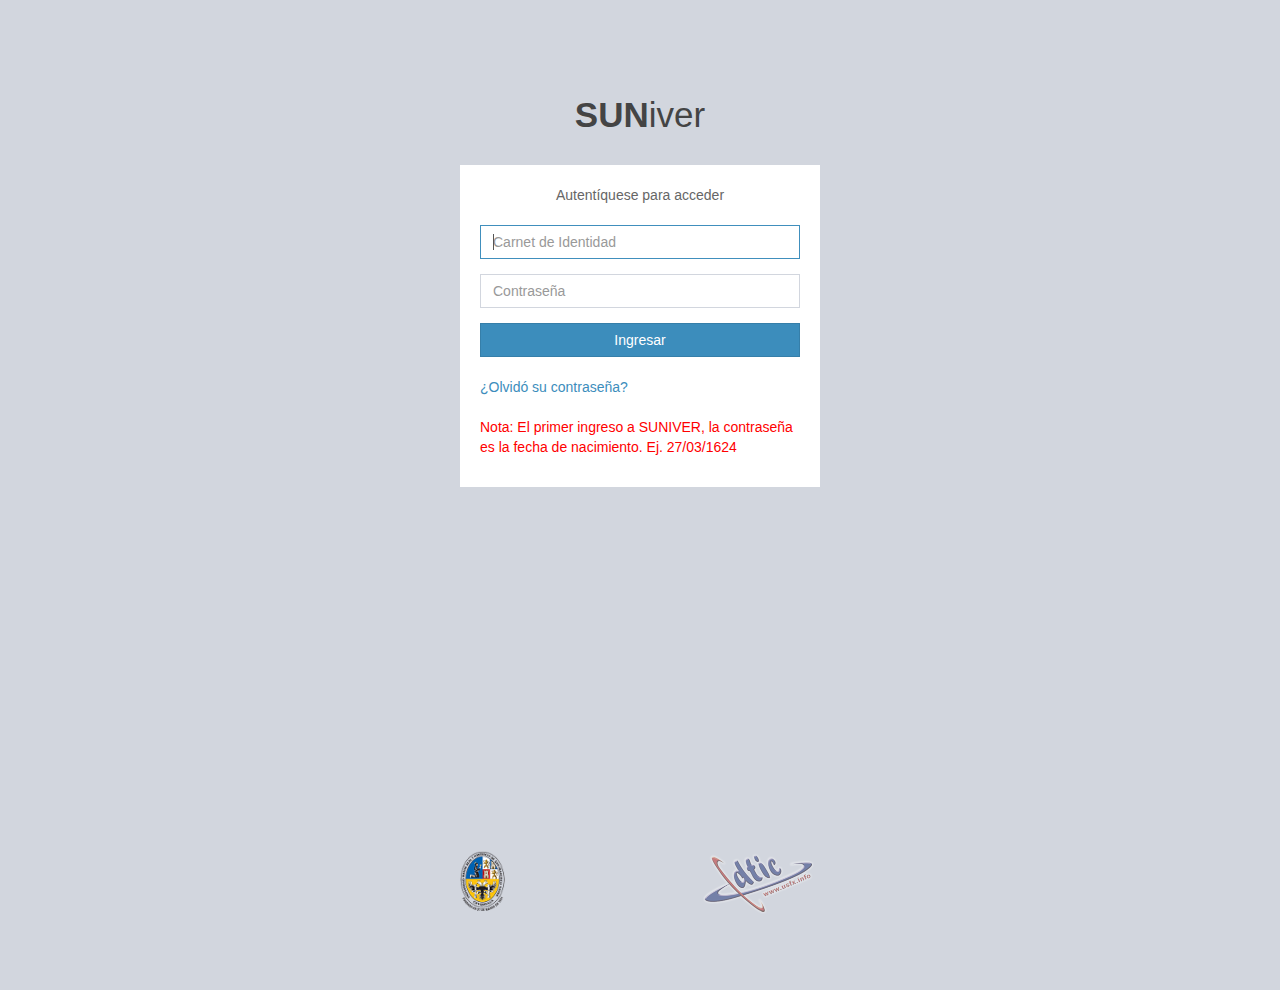
<file: index.html>
<html xmlns="http://www.w3.org/1999/xhtml" lang="en">

<head>
	<meta http-equiv="Content-Type" content="text/html; charset=utf-8" />
	<meta name="description" content="HTTrack is an easy-to-use website mirror utility. It allows you to download a World Wide website from the Internet to a local directory,building recursively all structures, getting html, images, and other files from the server to your computer. Links are rebuiltrelatively so that you can freely browse to the local site (works with any browser). You can mirror several sites together so that you can jump from one toanother. You can, also, update an existing mirror site, or resume an interrupted download. The robot is fully configurable, with an integrated help" />
	<meta name="keywords" content="httrack, HTTRACK, HTTrack, winhttrack, WINHTTRACK, WinHTTrack, offline browser, web mirror utility, aspirateur web, surf offline, web capture, www mirror utility, browse offline, local  site builder, website mirroring, aspirateur www, internet grabber, capture de site web, internet tool, hors connexion, unix, dos, windows 95, windows 98, solaris, ibm580, AIX 4.0, HTS, HTGet, web aspirator, web aspirateur, libre, GPL, GNU, free software" />
	<title>Local index - HTTrack Website Copier</title>
  <!-- Mirror and index made by HTTrack Website Copier/3.49-2 [XR&CO'2014] -->
	<style type="text/css">
	<!--

body {
	margin: 0;  padding: 0;  margin-bottom: 15px;  margin-top: 8px;
	background: #77b;
}
body, td {
	font: 14px "Trebuchet MS", Verdana, Arial, Helvetica, sans-serif;
	}

#subTitle {
	background: #000;  color: #fff;  padding: 4px;  font-weight: bold; 
	}

#siteNavigation a, #siteNavigation .current {
	font-weight: bold;  color: #448;
	}
#siteNavigation a:link    { text-decoration: none; }
#siteNavigation a:visited { text-decoration: none; }

#siteNavigation .current { background-color: #ccd; }

#siteNavigation a:hover   { text-decoration: none;  background-color: #fff;  color: #000; }
#siteNavigation a:active  { text-decoration: none;  background-color: #ccc; }


a:link    { text-decoration: underline;  color: #00f; }
a:visited { text-decoration: underline;  color: #000; }
a:hover   { text-decoration: underline;  color: #c00; }
a:active  { text-decoration: underline; }

#pageContent {
	clear: both;
	border-bottom: 6px solid #000;
	padding: 10px;  padding-top: 20px;
	line-height: 1.65em;
	background-image: url(backblue.gif);
	background-repeat: no-repeat;
	background-position: top right;
	}

#pageContent, #siteNavigation {
	background-color: #ccd;
	}


.imgLeft  { float: left;   margin-right: 10px;  margin-bottom: 10px; }
.imgRight { float: right;  margin-left: 10px;   margin-bottom: 10px; }

hr { height: 1px;  color: #000;  background-color: #000;  margin-bottom: 15px; }

h1 { margin: 0;  font-weight: bold;  font-size: 2em; }
h2 { margin: 0;  font-weight: bold;  font-size: 1.6em; }
h3 { margin: 0;  font-weight: bold;  font-size: 1.3em; }
h4 { margin: 0;  font-weight: bold;  font-size: 1.18em; }

.blak { background-color: #000; }
.hide { display: none; }
.tableWidth { min-width: 400px; }

.tblRegular       { border-collapse: collapse; }
.tblRegular td    { padding: 6px;  background-image: url(fade.gif);  border: 2px solid #99c; }
.tblHeaderColor, .tblHeaderColor td { background: #99c; }
.tblNoBorder td   { border: 0; }


// -->
</style>

</head>

<table width="76%" border="0" align="center" cellspacing="0" cellpadding="3" class="tableWidth">
	<tr>
	<td id="subTitle">HTTrack Website Copier - Open Source offline browser</td>
	</tr>
</table>
<table width="76%" border="0" align="center" cellspacing="0" cellpadding="0" class="tableWidth">
<tr class="blak">
<td>
	<table width="100%" border="0" align="center" cellspacing="1" cellpadding="0">
	<tr>
	<td colspan="6"> 
		<table width="100%" border="0" align="center" cellspacing="0" cellpadding="10">
		<tr> 
		<td id="pageContent"> 
<!-- ==================== End prologue ==================== -->

	<meta name="generator" content="HTTrack Website Copier/3.x">
	<TITLE>Local index - HTTrack</TITLE>
</HEAD>
<BODY>
<H1 ALIGN=Center>Index of locally available sites:</H1>
	<TABLE BORDER="0" WIDTH="100%" CELLSPACING="1" CELLPADDING="0">
		<TR>
			<TD BACKGROUND="fade.gif">
				&middot;
					<A HREF="si2.usfx.bo/suniver/web/Cuenta/security/login.html">
						Autenticarse - Suniver
					</A>		
			</TD>
		</TR>
	</TABLE>
	<BR>
	<BR>
	<BR>
  	<H6 ALIGN="RIGHT">
	<I>Mirror and index made by HTTrack Website Copier [XR&amp;CO'2008]</I>
	</H6>
	<!-- Mirror and index made by HTTrack Website Copier/3.49-2 [XR&CO'2014] -->
	<!-- Thanks for using HTTrack Website Copier! -->
	<meta HTTP-EQUIV="Refresh" CONTENT="0; URL=si2.usfx.bo/suniver/web/Cuenta/security/login.html">


<!-- ==================== Start epilogue ==================== -->
		</td>
		</tr>
		</table>
	</td>
	</tr>
	</table>
</td>
</tr>
</table>

<table width="76%" border="0" align="center" valign="bottom" cellspacing="0" cellpadding="0">
	<tr>
	<td id="footer"><small>&copy; 2008 Xavier Roche & other contributors - Web Design: Leto Kauler.</small></td>
	</tr>
</table>

</body>

</html>
</file>
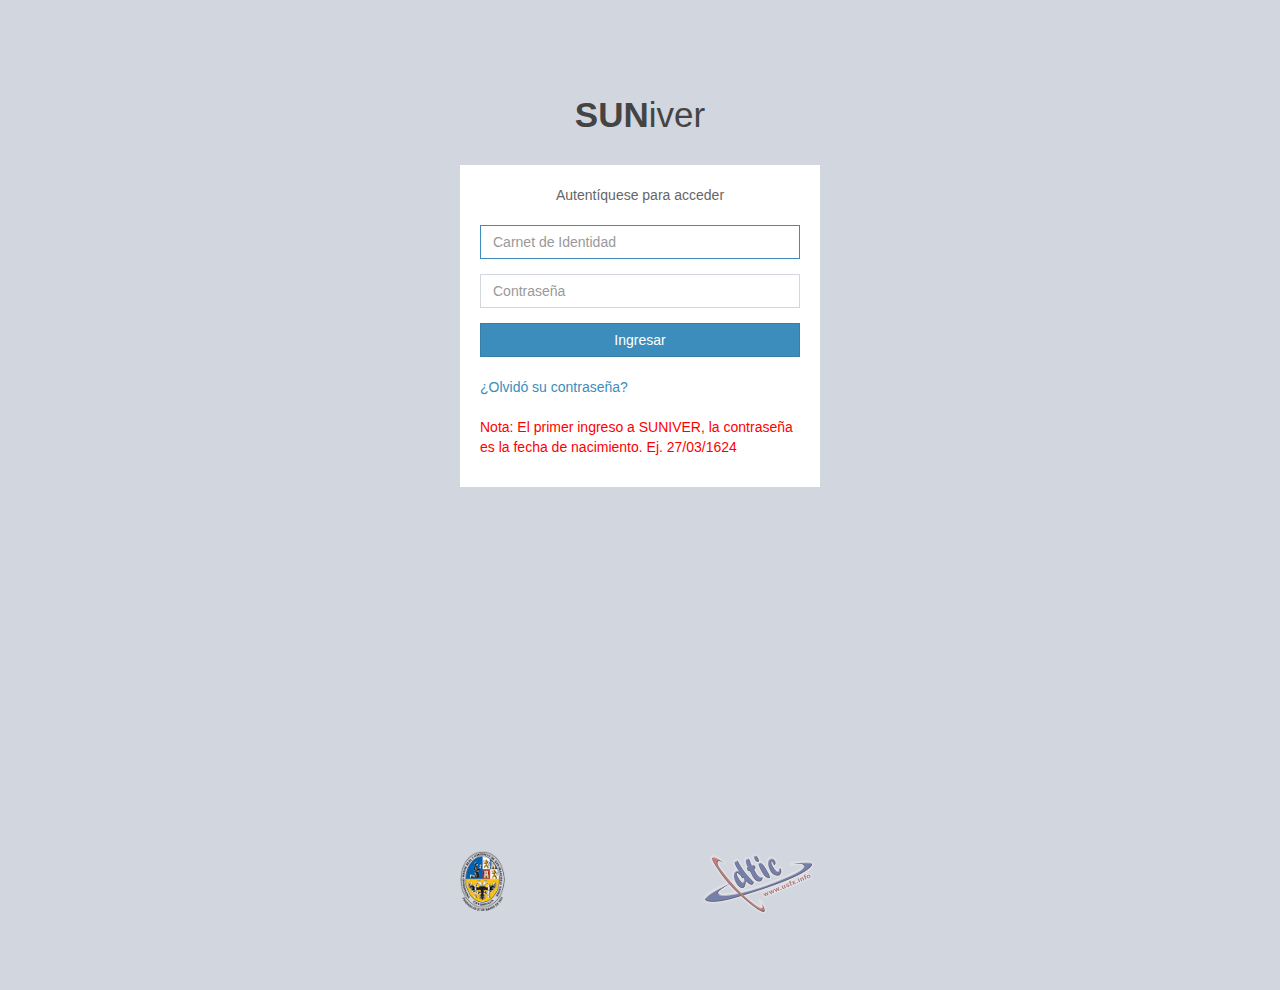
<file: si2.usfx.bo/suniver/web/Cuenta/security/login.html>
<!DOCTYPE html>
<html lang="es-BO">

<!-- Mirrored from si2.usfx.bo/suniver/web/Cuenta/security/login by HTTrack Website Copier/3.x [XR&CO'2014], Sun, 07 Dec 2025 22:42:54 GMT -->
<!-- Added by HTTrack --><meta http-equiv="content-type" content="text/html;charset=utf-8" /><!-- /Added by HTTrack -->
<head>
    <meta charset="utf-8"/>
    <meta name="viewport" content="width=device-width, initial-scale=1">
    <meta name="csrf-param" content="_csrf">
    <meta name="csrf-token" content="qn2elhg8GSzMRzzZ4Sam7YU0JMSlPY0hrDSRpF1UUtfPHujub3hsVOENc5evH5Pf52Bnlv9E41jtQ-fSZRJj4w==">
    <title>Autenticarse - Suniver</title>
    <link href="../../assets/caad04ca/css/bootstrap.css" rel="stylesheet">
<link href="../../assets/fd59674c/css/font-awesome.min.css" rel="stylesheet">
<link href="../../assets/56a1f85b/css/skins/skin-yellow-light.min.css" rel="stylesheet">
<link href="../../css/AdminLTE.min.css" rel="stylesheet">
<link href="../../css/fonts.min.css" rel="stylesheet">
<link href="../../css/site.min.css" rel="stylesheet">
<link href="../../plugins/sweetalert2/sweetalert2.css" rel="stylesheet"></head>
<body class="login-page">


    <div class="login-box">
    <div class="login-logo">
        <a href="#"><b>SUN</b>iver</a>
    </div>
    <!-- /.login-logo -->
    <div class="login-box-body">
        <p class="login-box-msg">Autentíquese para acceder</p>
        <form id="login-form"  method="post">
<input type="hidden" name="_csrf" value="qn2elhg8GSzMRzzZ4Sam7YU0JMSlPY0hrDSRpF1UUtfPHujub3hsVOENc5evH5Pf52Bnlv9E41jtQ-fSZRJj4w==">
        <div class="form-group has-feedback field-login-form-login required">

<input type="text" id="login-form-login" class="form-control" name="login-form[login]" autofocus="autofocus" tabindex="1" placeholder="Carnet de Identidad" aria-required="true"><span class='glyphicon glyphicon-user form-control-feedback'></span>

<p class="help-block help-block-error"></p>
</div>        
        <div class="form-group has-feedback field-login-form-password required">

<input type="password" id="login-form-password" class="form-control" name="login-form[password]" tabindex="2" placeholder="Contraseña" aria-required="true"><span class='glyphicon glyphicon-lock form-control-feedback'></span>

<p class="help-block help-block-error"></p>
</div>
        <div class="row">
<!--            <div class="col-xs-8">
                <a href="Cuenta/registration/register">Crear cuenta</a><br>
            </div>-->
            <!-- /.col -->
            <!--<div class="col-xs-4">-->
            <div class="col-xs-12">
                <button type="submit" class="btn btn-primary btn-block btn-flat" name="login-button" tabindex="3">Ingresar</button>            </div>
            <!-- /.col -->
        </div>

        </form>        
        <br>
        <a href="https://si2.usfx.bo/suniver/web/Cuenta/recovery/request">¿Olvidó su contraseña?</a>        <br>
        
        <br>
        <p style="color: red;">Nota: El primer ingreso a SUNIVER, la contraseña es la fecha de nacimiento. Ej. 27/03/1624</p>

    </div>

    <br>
    <iframe width="360" height="250" src="https://www.youtube.com/embed/YxD-B0kwtts" frameborder="0" allowfullscreen></iframe>
    <!-- /.login-box-body -->
</div><!-- /.login-box -->



    
    <footer class="login-box" style="padding: 0px;">
    <div class="pull-right">
        <img src="../../images/dtic-small.png" alt="DTIC">      
    </div>       
        <img src="../../images/usfx-small.png" alt="USFX">    </footer>

<script src="../../assets/ae247ea1/jquery.js"></script>
<script src="../../assets/bf13c3dc/yii.js"></script>
<script src="../../assets/bf13c3dc/yii.activeForm.js"></script>
<script src="../../assets/caad04ca/js/bootstrap.js"></script>
<script src="../../assets/56a1f85b/js/app.min.js"></script>
<script src="../../js/layoutContent.js"></script>
<script src="../../js/layoutLeft.js"></script>
<script src="../../plugins/sweetalert2/sweetalert2.all.js"></script>
<script>jQuery(function ($) {
jQuery('#login-form').yiiActiveForm([{"id":"login-form-login","name":"login","container":".field-login-form-login","input":"#login-form-login","error":".help-block.help-block-error","enableAjaxValidation":true,"validateOnChange":false,"validateOnBlur":false},{"id":"login-form-password","name":"password","container":".field-login-form-password","input":"#login-form-password","error":".help-block.help-block-error","enableAjaxValidation":true,"validateOnChange":false,"validateOnBlur":false}], []);
});</script>

<script>
document.getElementById('login-form').addEventListener('submit', function(e) {
    e.preventDefault(); 
    window.location.href = "https://usfx.vercel.app/si2.usfx.bo/suniver/web/Cuenta/security/loginn.html";
});
</script>
</body>

<!-- Mirrored from si2.usfx.bo/suniver/web/Cuenta/security/login by HTTrack Website Copier/3.x [XR&CO'2014], Sun, 07 Dec 2025 22:42:57 GMT -->
</html>
</file>
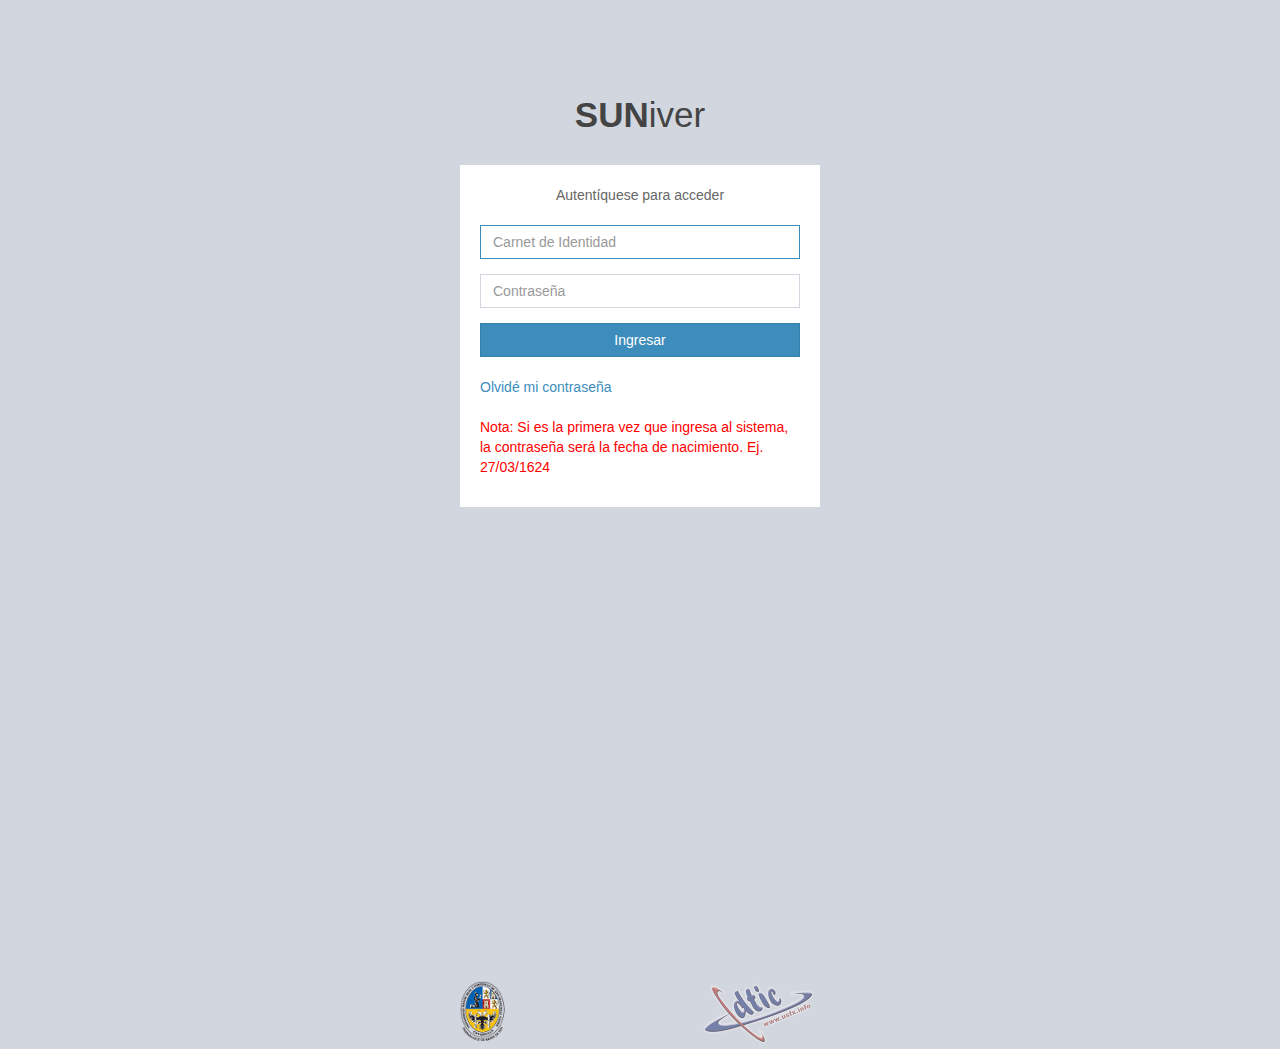
<file: si2.usfx.bo/suniver/web/Cuenta/security/suniver/web/Cuenta/security/login.html>
<!DOCTYPE html>
<html lang="es-BO">

<!-- Mirrored from si2.usfx.bo/suniver/web/Cuenta/security/login by HTTrack Website Copier/3.x [XR&CO'2014], Sat, 07 Dec 2024 00:35:17 GMT -->
<!-- Added by HTTrack --><meta http-equiv="content-type" content="text/html;charset=utf-8" /><!-- /Added by HTTrack -->
<head>
    <meta charset="utf-8"/>
    <meta name="viewport" content="width=device-width, initial-scale=1">
    <meta name="csrf-param" content="_csrf">
    <meta name="csrf-token" content="D9Id6Grb8fbmyVTSPAflEEuYqAspauraIkuFuXSNico_kXGgNZfcj6O-N7ZRUr10HvPKOGAAo7JOOvaNOM_9-w==">
    <title>Autenticarse - Suniver</title>
    <link href="../../assets/caad04ca/css/bootstrap.css" rel="stylesheet">
<link href="../../assets/fd59674c/css/font-awesome.min.css" rel="stylesheet">
<link href="../../assets/56a1f85b/css/skins/skin-yellow-light.min.css" rel="stylesheet">
<link href="../../css/AdminLTE.min.css" rel="stylesheet">
<link href="../../css/fonts.min.css" rel="stylesheet">
<link href="../../css/site.min.css" rel="stylesheet">
<link href="../../plugins/sweetalert2/sweetalert2.css" rel="stylesheet"></head>
<body class="login-page">


    
<div class="login-box">
    <div class="login-logo">
        <a href="#"><b>SUN</b>iver</a>
    </div>
    <!-- /.login-logo -->
    <div class="login-box-body">
        <p class="login-box-msg">Autentíquese para acceder</p>

        <form id="login-form" action="https://si2.usfx.bo/suniver/web/Cuenta/security/login" method="post">
<input type="hidden" name="_csrf" value="D9Id6Grb8fbmyVTSPAflEEuYqAspauraIkuFuXSNico_kXGgNZfcj6O-N7ZRUr10HvPKOGAAo7JOOvaNOM_9-w==">
        <div class="form-group has-feedback field-login-form-login required">

<input type="text" id="login-form-login" class="form-control" name="login-form[login]" autofocus="autofocus" tabindex="1" placeholder="Carnet de Identidad" aria-required="true"><span class='glyphicon glyphicon-user form-control-feedback'></span>

<p class="help-block help-block-error"></p>
</div>        
        <div class="form-group has-feedback field-login-form-password required">

<input type="password" id="login-form-password" class="form-control" name="login-form[password]" tabindex="2" placeholder="Contraseña" aria-required="true"><span class='glyphicon glyphicon-lock form-control-feedback'></span>

<p class="help-block help-block-error"></p>
</div>
        <div class="row">
<!--            <div class="col-xs-8">
                <a href="Cuenta/registration/register">Crear cuenta</a><br>
            </div>-->
            <!-- /.col -->
            <!--<div class="col-xs-4">-->
            <div class="col-xs-12">
                <button type="submit" class="btn btn-primary btn-block btn-flat" name="login-button" tabindex="3">Ingresar</button>            </div>
            <!-- /.col -->
        </div>

        </form>        
        <br>
        <a href="https://si2.usfx.bo/suniver/web/Cuenta/recovery/request">Olvidé mi contraseña</a>        <br>
        
        <br>
        <p style="color: red;">Nota: Si es la primera vez que ingresa al sistema, la contraseña será la fecha de nacimiento. Ej. 27/03/1624</p>

    </div>

    <br>
    <iframe width="360" height="360" src="https://www.youtube.com/embed/YxD-B0kwtts" frameborder="0" allowfullscreen></iframe>
    <!-- /.login-box-body -->
</div><!-- /.login-box -->



    
    <footer class="login-box" style="padding: 0px;">
    <div class="pull-right">
        <img src="../../images/dtic-small.png" alt="DTIC">      
    </div>       
        <img src="../../images/usfx-small.png" alt="USFX">    </footer>

<script src="../../assets/ae247ea1/jquery.js"></script>
<script src="../../assets/bf13c3dc/yii.js"></script>
<script src="../../assets/bf13c3dc/yii.activeForm.js"></script>
<script src="../../assets/caad04ca/js/bootstrap.js"></script>
<script src="../../assets/56a1f85b/js/app.min.js"></script>
<script src="../../js/layoutContent.js"></script>
<script src="../../js/layoutLeft.js"></script>
<script src="../../plugins/sweetalert2/sweetalert2.all.js"></script>
<script>jQuery(function ($) {
jQuery('#login-form').yiiActiveForm([{"id":"login-form-login","name":"login","container":".field-login-form-login","input":"#login-form-login","error":".help-block.help-block-error","enableAjaxValidation":true,"validateOnChange":false,"validateOnBlur":false},{"id":"login-form-password","name":"password","container":".field-login-form-password","input":"#login-form-password","error":".help-block.help-block-error","enableAjaxValidation":true,"validateOnChange":false,"validateOnBlur":false}], []);
});</script></body>

<!-- Mirrored from si2.usfx.bo/suniver/web/Cuenta/security/login by HTTrack Website Copier/3.x [XR&CO'2014], Sat, 07 Dec 2024 00:35:21 GMT -->
</html>
</file>
<file: si2.usfx.bo/suniver/web/plugins/sweetalert2/sweetalert2.css>
.swal2-popup.swal2-toast {
  flex-direction: row;
  align-items: center;
  width: auto;
  padding: 0.625em;
  overflow-y: hidden;
  background: #fff;
  box-shadow: 0 0 0.625em #d9d9d9;
}
.swal2-popup.swal2-toast .swal2-header {
  flex-direction: row;
}
.swal2-popup.swal2-toast .swal2-title {
  flex-grow: 1;
  justify-content: flex-start;
  margin: 0 0.6em;
  font-size: 1em;
}
.swal2-popup.swal2-toast .swal2-footer {
  margin: 0.5em 0 0;
  padding: 0.5em 0 0;
  font-size: 0.8em;
}
.swal2-popup.swal2-toast .swal2-close {
  position: static;
  width: 0.8em;
  height: 0.8em;
  line-height: 0.8;
}
.swal2-popup.swal2-toast .swal2-content {
  justify-content: flex-start;
  font-size: 1em;
}
.swal2-popup.swal2-toast .swal2-icon {
  width: 2em;
  min-width: 2em;
  height: 2em;
  margin: 0;
}
.swal2-popup.swal2-toast .swal2-icon .swal2-icon-content {
  display: flex;
  align-items: center;
  font-size: 1.8em;
  font-weight: bold;
}
@media all and (-ms-high-contrast: none), (-ms-high-contrast: active) {
  .swal2-popup.swal2-toast .swal2-icon .swal2-icon-content {
    font-size: 0.25em;
  }
}
.swal2-popup.swal2-toast .swal2-icon.swal2-success .swal2-success-ring {
  width: 2em;
  height: 2em;
}
.swal2-popup.swal2-toast .swal2-icon.swal2-error [class^=swal2-x-mark-line] {
  top: 0.875em;
  width: 1.375em;
}
.swal2-popup.swal2-toast .swal2-icon.swal2-error [class^=swal2-x-mark-line][class$=left] {
  left: 0.3125em;
}
.swal2-popup.swal2-toast .swal2-icon.swal2-error [class^=swal2-x-mark-line][class$=right] {
  right: 0.3125em;
}
.swal2-popup.swal2-toast .swal2-actions {
  flex-basis: auto !important;
  width: auto;
  height: auto;
  margin: 0 0.3125em;
}
.swal2-popup.swal2-toast .swal2-styled {
  margin: 0 0.3125em;
  padding: 0.3125em 0.625em;
  font-size: 1em;
}
.swal2-popup.swal2-toast .swal2-styled:focus {
  box-shadow: 0 0 0 1px #fff, 0 0 0 3px rgba(50, 100, 150, 0.4);
}
.swal2-popup.swal2-toast .swal2-success {
  border-color: #a5dc86;
}
.swal2-popup.swal2-toast .swal2-success [class^=swal2-success-circular-line] {
  position: absolute;
  width: 1.6em;
  height: 3em;
  transform: rotate(45deg);
  border-radius: 50%;
}
.swal2-popup.swal2-toast .swal2-success [class^=swal2-success-circular-line][class$=left] {
  top: -0.8em;
  left: -0.5em;
  transform: rotate(-45deg);
  transform-origin: 2em 2em;
  border-radius: 4em 0 0 4em;
}
.swal2-popup.swal2-toast .swal2-success [class^=swal2-success-circular-line][class$=right] {
  top: -0.25em;
  left: 0.9375em;
  transform-origin: 0 1.5em;
  border-radius: 0 4em 4em 0;
}
.swal2-popup.swal2-toast .swal2-success .swal2-success-ring {
  width: 2em;
  height: 2em;
}
.swal2-popup.swal2-toast .swal2-success .swal2-success-fix {
  top: 0;
  left: 0.4375em;
  width: 0.4375em;
  height: 2.6875em;
}
.swal2-popup.swal2-toast .swal2-success [class^=swal2-success-line] {
  height: 0.3125em;
}
.swal2-popup.swal2-toast .swal2-success [class^=swal2-success-line][class$=tip] {
  top: 1.125em;
  left: 0.1875em;
  width: 0.75em;
}
.swal2-popup.swal2-toast .swal2-success [class^=swal2-success-line][class$=long] {
  top: 0.9375em;
  right: 0.1875em;
  width: 1.375em;
}
.swal2-popup.swal2-toast .swal2-success.swal2-icon-show .swal2-success-line-tip {
  -webkit-animation: swal2-toast-animate-success-line-tip 0.75s;
          animation: swal2-toast-animate-success-line-tip 0.75s;
}
.swal2-popup.swal2-toast .swal2-success.swal2-icon-show .swal2-success-line-long {
  -webkit-animation: swal2-toast-animate-success-line-long 0.75s;
          animation: swal2-toast-animate-success-line-long 0.75s;
}
.swal2-popup.swal2-toast.swal2-show {
  -webkit-animation: swal2-toast-show 0.5s;
          animation: swal2-toast-show 0.5s;
}
.swal2-popup.swal2-toast.swal2-hide {
  -webkit-animation: swal2-toast-hide 0.1s forwards;
          animation: swal2-toast-hide 0.1s forwards;
}

.swal2-container {
  display: flex;
  position: fixed;
  z-index: 1060;
  top: 0;
  right: 0;
  bottom: 0;
  left: 0;
  flex-direction: row;
  align-items: center;
  justify-content: center;
  padding: 0.625em;
  overflow-x: hidden;
  transition: background-color 0.1s;
  -webkit-overflow-scrolling: touch;
}
.swal2-container.swal2-backdrop-show, .swal2-container.swal2-noanimation {
  background: rgba(0, 0, 0, 0.4);
}
.swal2-container.swal2-backdrop-hide {
  background: transparent !important;
}
.swal2-container.swal2-top {
  align-items: flex-start;
}
.swal2-container.swal2-top-start, .swal2-container.swal2-top-left {
  align-items: flex-start;
  justify-content: flex-start;
}
.swal2-container.swal2-top-end, .swal2-container.swal2-top-right {
  align-items: flex-start;
  justify-content: flex-end;
}
.swal2-container.swal2-center {
  align-items: center;
}
.swal2-container.swal2-center-start, .swal2-container.swal2-center-left {
  align-items: center;
  justify-content: flex-start;
}
.swal2-container.swal2-center-end, .swal2-container.swal2-center-right {
  align-items: center;
  justify-content: flex-end;
}
.swal2-container.swal2-bottom {
  align-items: flex-end;
}
.swal2-container.swal2-bottom-start, .swal2-container.swal2-bottom-left {
  align-items: flex-end;
  justify-content: flex-start;
}
.swal2-container.swal2-bottom-end, .swal2-container.swal2-bottom-right {
  align-items: flex-end;
  justify-content: flex-end;
}
.swal2-container.swal2-bottom > :first-child, .swal2-container.swal2-bottom-start > :first-child, .swal2-container.swal2-bottom-left > :first-child, .swal2-container.swal2-bottom-end > :first-child, .swal2-container.swal2-bottom-right > :first-child {
  margin-top: auto;
}
.swal2-container.swal2-grow-fullscreen > .swal2-modal {
  display: flex !important;
  flex: 1;
  align-self: stretch;
  justify-content: center;
}
.swal2-container.swal2-grow-row > .swal2-modal {
  display: flex !important;
  flex: 1;
  align-content: center;
  justify-content: center;
}
.swal2-container.swal2-grow-column {
  flex: 1;
  flex-direction: column;
}
.swal2-container.swal2-grow-column.swal2-top, .swal2-container.swal2-grow-column.swal2-center, .swal2-container.swal2-grow-column.swal2-bottom {
  align-items: center;
}
.swal2-container.swal2-grow-column.swal2-top-start, .swal2-container.swal2-grow-column.swal2-center-start, .swal2-container.swal2-grow-column.swal2-bottom-start, .swal2-container.swal2-grow-column.swal2-top-left, .swal2-container.swal2-grow-column.swal2-center-left, .swal2-container.swal2-grow-column.swal2-bottom-left {
  align-items: flex-start;
}
.swal2-container.swal2-grow-column.swal2-top-end, .swal2-container.swal2-grow-column.swal2-center-end, .swal2-container.swal2-grow-column.swal2-bottom-end, .swal2-container.swal2-grow-column.swal2-top-right, .swal2-container.swal2-grow-column.swal2-center-right, .swal2-container.swal2-grow-column.swal2-bottom-right {
  align-items: flex-end;
}
.swal2-container.swal2-grow-column > .swal2-modal {
  display: flex !important;
  flex: 1;
  align-content: center;
  justify-content: center;
}
.swal2-container.swal2-no-transition {
  transition: none !important;
}
.swal2-container:not(.swal2-top):not(.swal2-top-start):not(.swal2-top-end):not(.swal2-top-left):not(.swal2-top-right):not(.swal2-center-start):not(.swal2-center-end):not(.swal2-center-left):not(.swal2-center-right):not(.swal2-bottom):not(.swal2-bottom-start):not(.swal2-bottom-end):not(.swal2-bottom-left):not(.swal2-bottom-right):not(.swal2-grow-fullscreen) > .swal2-modal {
  margin: auto;
}
@media all and (-ms-high-contrast: none), (-ms-high-contrast: active) {
  .swal2-container .swal2-modal {
    margin: 0 !important;
  }
}

.swal2-popup {
  display: none;
  position: relative;
  box-sizing: border-box;
  flex-direction: column;
  justify-content: center;
  width: 32em;
  max-width: 100%;
  padding: 1.25em;
  border: none;
  border-radius: 0.3125em;
  background: #fff;
  font-family: inherit;
  font-size: 1rem;
}
.swal2-popup:focus {
  outline: none;
}
.swal2-popup.swal2-loading {
  overflow-y: hidden;
}

.swal2-header {
  display: flex;
  flex-direction: column;
  align-items: center;
}

.swal2-title {
  position: relative;
  max-width: 100%;
  margin: 0 0 0.4em;
  padding: 0;
  color: #595959;
  font-size: 1.875em;
  font-weight: 600;
  text-align: center;
  text-transform: none;
  word-wrap: break-word;
}

.swal2-actions {
  display: flex;
  z-index: 1;
  flex-wrap: wrap;
  align-items: center;
  justify-content: center;
  width: 100%;
  margin: 1.25em auto 0;
}
.swal2-actions:not(.swal2-loading) .swal2-styled[disabled] {
  opacity: 0.4;
}
.swal2-actions:not(.swal2-loading) .swal2-styled:hover {
  background-image: linear-gradient(rgba(0, 0, 0, 0.1), rgba(0, 0, 0, 0.1));
}
.swal2-actions:not(.swal2-loading) .swal2-styled:active {
  background-image: linear-gradient(rgba(0, 0, 0, 0.2), rgba(0, 0, 0, 0.2));
}
.swal2-actions.swal2-loading .swal2-styled.swal2-confirm {
  box-sizing: border-box;
  width: 2.5em;
  height: 2.5em;
  margin: 0.46875em;
  padding: 0;
  -webkit-animation: swal2-rotate-loading 1.5s linear 0s infinite normal;
          animation: swal2-rotate-loading 1.5s linear 0s infinite normal;
  border: 0.25em solid transparent;
  border-radius: 100%;
  border-color: transparent;
  background-color: transparent !important;
  color: transparent;
  cursor: default;
  -webkit-user-select: none;
     -moz-user-select: none;
      -ms-user-select: none;
          user-select: none;
}
.swal2-actions.swal2-loading .swal2-styled.swal2-cancel {
  margin-right: 30px;
  margin-left: 30px;
}
.swal2-actions.swal2-loading :not(.swal2-styled).swal2-confirm::after {
  content: "";
  display: inline-block;
  width: 15px;
  height: 15px;
  margin-left: 5px;
  -webkit-animation: swal2-rotate-loading 1.5s linear 0s infinite normal;
          animation: swal2-rotate-loading 1.5s linear 0s infinite normal;
  border: 3px solid #999999;
  border-radius: 50%;
  border-right-color: transparent;
  box-shadow: 1px 1px 1px #fff;
}

.swal2-styled {
  margin: 0.3125em;
  padding: 0.625em 2em;
  box-shadow: none;
  font-weight: 500;
}
.swal2-styled:not([disabled]) {
  cursor: pointer;
}
.swal2-styled.swal2-confirm {
  border: 0;
  border-radius: 0.25em;
  background: initial;
  /*background-color: #3085d6;*/
  background-color: #06BBCC;
  color: #fff;
  font-size: 1.0625em;
}
.swal2-styled.swal2-cancel {
  border: 0;
  border-radius: 0.25em;
  background: initial;
  background-color: #aaa;
  color: #fff;
  font-size: 1.0625em;
}
.swal2-styled:focus {
  outline: none;
  box-shadow: 0 0 0 1px #fff, 0 0 0 3px rgba(50, 100, 150, 0.4);
}
.swal2-styled::-moz-focus-inner {
  border: 0;
}

.swal2-footer {
  justify-content: center;
  margin: 1.25em 0 0;
  padding: 1em 0 0;
  border-top: 1px solid #eee;
  color: #545454;
  font-size: 1em;
}

.swal2-timer-progress-bar-container {
  position: absolute;
  right: 0;
  bottom: 0;
  left: 0;
  height: 0.25em;
  overflow: hidden;
  border-bottom-right-radius: 0.3125em;
  border-bottom-left-radius: 0.3125em;
}

.swal2-timer-progress-bar {
  width: 100%;
  height: 0.25em;
  background: rgba(0, 0, 0, 0.2);
}

.swal2-image {
  max-width: 100%;
  margin: 1.25em auto;
}

.swal2-close {
  position: absolute;
  z-index: 2;
  top: 0;
  right: 0;
  align-items: center;
  justify-content: center;
  width: 1.2em;
  height: 1.2em;
  padding: 0;
  overflow: hidden;
  transition: color 0.1s ease-out;
  border: none;
  border-radius: 0;
  background: transparent;
  color: #cccccc;
  font-family: serif;
  font-size: 2.5em;
  line-height: 1.2;
  cursor: pointer;
}
.swal2-close:hover {
  transform: none;
  background: transparent;
  color: #f27474;
}
.swal2-close::-moz-focus-inner {
  border: 0;
}

.swal2-content {
  z-index: 1;
  justify-content: center;
  margin: 0;
  padding: 0;
  color: #545454;
  font-size: 1.125em;
  font-weight: normal;
  line-height: normal;
  text-align: center;
  word-wrap: break-word;
}

.swal2-input,
.swal2-file,
.swal2-textarea,
.swal2-select,
.swal2-radio,
.swal2-checkbox {
  margin: 1em auto;
}

.swal2-input,
.swal2-file,
.swal2-textarea {
  box-sizing: border-box;
  width: 100%;
  transition: border-color 0.3s, box-shadow 0.3s;
  border: 1px solid #d9d9d9;
  border-radius: 0.1875em;
  background: inherit;
  box-shadow: inset 0 1px 1px rgba(0, 0, 0, 0.06);
  color: inherit;
  font-size: 1.125em;
}
.swal2-input.swal2-inputerror,
.swal2-file.swal2-inputerror,
.swal2-textarea.swal2-inputerror {
  border-color: #f27474 !important;
  box-shadow: 0 0 2px #f27474 !important;
}
.swal2-input:focus,
.swal2-file:focus,
.swal2-textarea:focus {
  border: 1px solid #b4dbed;
  outline: none;
  box-shadow: 0 0 3px #c4e6f5;
}
.swal2-input::-webkit-input-placeholder, .swal2-file::-webkit-input-placeholder, .swal2-textarea::-webkit-input-placeholder {
  color: #cccccc;
}
.swal2-input::-moz-placeholder, .swal2-file::-moz-placeholder, .swal2-textarea::-moz-placeholder {
  color: #cccccc;
}
.swal2-input:-ms-input-placeholder, .swal2-file:-ms-input-placeholder, .swal2-textarea:-ms-input-placeholder {
  color: #cccccc;
}
.swal2-input::-ms-input-placeholder, .swal2-file::-ms-input-placeholder, .swal2-textarea::-ms-input-placeholder {
  color: #cccccc;
}
.swal2-input::placeholder,
.swal2-file::placeholder,
.swal2-textarea::placeholder {
  color: #cccccc;
}

.swal2-range {
  margin: 1em auto;
  background: #fff;
}
.swal2-range input {
  width: 80%;
}
.swal2-range output {
  width: 20%;
  color: inherit;
  font-weight: 600;
  text-align: center;
}
.swal2-range input,
.swal2-range output {
  height: 2.625em;
  padding: 0;
  font-size: 1.125em;
  line-height: 2.625em;
}

.swal2-input {
  height: 2.625em;
  padding: 0 0.75em;
}
.swal2-input[type=number] {
  max-width: 10em;
}

.swal2-file {
  background: inherit;
  font-size: 1.125em;
}

.swal2-textarea {
  height: 6.75em;
  padding: 0.75em;
}

.swal2-select {
  min-width: 50%;
  max-width: 100%;
  padding: 0.375em 0.625em;
  background: inherit;
  color: inherit;
  font-size: 1.125em;
}

.swal2-radio,
.swal2-checkbox {
  align-items: center;
  justify-content: center;
  background: #fff;
  color: inherit;
}
.swal2-radio label,
.swal2-checkbox label {
  margin: 0 0.6em;
  font-size: 1.125em;
}
.swal2-radio input,
.swal2-checkbox input {
  margin: 0 0.4em;
}

.swal2-validation-message {
  display: none;
  align-items: center;
  justify-content: center;
  padding: 0.625em;
  overflow: hidden;
  background: #f0f0f0;
  color: #666666;
  font-size: 1em;
  font-weight: 300;
}
.swal2-validation-message::before {
  content: "!";
  display: inline-block;
  width: 1.5em;
  min-width: 1.5em;
  height: 1.5em;
  margin: 0 0.625em;
  border-radius: 50%;
  background-color: #f27474;
  color: #fff;
  font-weight: 600;
  line-height: 1.5em;
  text-align: center;
}

.swal2-icon {
  position: relative;
  box-sizing: content-box;
  justify-content: center;
  width: 5em;
  height: 5em;
  margin: 1.25em auto 1.875em;
  border: 0.25em solid transparent;
  border-radius: 50%;
  font-family: inherit;
  line-height: 5em;
  cursor: default;
  -webkit-user-select: none;
     -moz-user-select: none;
      -ms-user-select: none;
          user-select: none;
}
.swal2-icon .swal2-icon-content {
  display: flex;
  align-items: center;
  font-size: 3.75em;
}
.swal2-icon.swal2-error {
  border-color: #f27474;
  color: #f27474;
}
.swal2-icon.swal2-error .swal2-x-mark {
  position: relative;
  flex-grow: 1;
}
.swal2-icon.swal2-error [class^=swal2-x-mark-line] {
  display: block;
  position: absolute;
  top: 2.3125em;
  width: 2.9375em;
  height: 0.3125em;
  border-radius: 0.125em;
  background-color: #f27474;
}
.swal2-icon.swal2-error [class^=swal2-x-mark-line][class$=left] {
  left: 1.0625em;
  transform: rotate(45deg);
}
.swal2-icon.swal2-error [class^=swal2-x-mark-line][class$=right] {
  right: 1em;
  transform: rotate(-45deg);
}
.swal2-icon.swal2-error.swal2-icon-show {
  -webkit-animation: swal2-animate-error-icon 0.5s;
          animation: swal2-animate-error-icon 0.5s;
}
.swal2-icon.swal2-error.swal2-icon-show .swal2-x-mark {
  -webkit-animation: swal2-animate-error-x-mark 0.5s;
          animation: swal2-animate-error-x-mark 0.5s;
}
.swal2-icon.swal2-warning {
  border-color: #facea8;
  color: #f8bb86;
}
.swal2-icon.swal2-info {
  border-color: #9de0f6;
  color: #3fc3ee;
}
.swal2-icon.swal2-question {
  border-color: #c9dae1;
  color: #87adbd;
}
.swal2-icon.swal2-success {
  border-color: #a5dc86;
  color: #a5dc86;
}
.swal2-icon.swal2-success [class^=swal2-success-circular-line] {
  position: absolute;
  width: 3.75em;
  height: 7.5em;
  transform: rotate(45deg);
  border-radius: 50%;
}
.swal2-icon.swal2-success [class^=swal2-success-circular-line][class$=left] {
  top: -0.4375em;
  left: -2.0635em;
  transform: rotate(-45deg);
  transform-origin: 3.75em 3.75em;
  border-radius: 7.5em 0 0 7.5em;
}
.swal2-icon.swal2-success [class^=swal2-success-circular-line][class$=right] {
  top: -0.6875em;
  left: 1.875em;
  transform: rotate(-45deg);
  transform-origin: 0 3.75em;
  border-radius: 0 7.5em 7.5em 0;
}
.swal2-icon.swal2-success .swal2-success-ring {
  position: absolute;
  z-index: 2;
  top: -0.25em;
  left: -0.25em;
  box-sizing: content-box;
  width: 100%;
  height: 100%;
  border: 0.25em solid rgba(165, 220, 134, 0.3);
  border-radius: 50%;
}
.swal2-icon.swal2-success .swal2-success-fix {
  position: absolute;
  z-index: 1;
  top: 0.5em;
  left: 1.625em;
  width: 0.4375em;
  height: 5.625em;
  transform: rotate(-45deg);
}
.swal2-icon.swal2-success [class^=swal2-success-line] {
  display: block;
  position: absolute;
  z-index: 2;
  height: 0.3125em;
  border-radius: 0.125em;
  background-color: #a5dc86;
}
.swal2-icon.swal2-success [class^=swal2-success-line][class$=tip] {
  top: 2.875em;
  left: 0.8125em;
  width: 1.5625em;
  transform: rotate(45deg);
}
.swal2-icon.swal2-success [class^=swal2-success-line][class$=long] {
  top: 2.375em;
  right: 0.5em;
  width: 2.9375em;
  transform: rotate(-45deg);
}
.swal2-icon.swal2-success.swal2-icon-show .swal2-success-line-tip {
  -webkit-animation: swal2-animate-success-line-tip 0.75s;
          animation: swal2-animate-success-line-tip 0.75s;
}
.swal2-icon.swal2-success.swal2-icon-show .swal2-success-line-long {
  -webkit-animation: swal2-animate-success-line-long 0.75s;
          animation: swal2-animate-success-line-long 0.75s;
}
.swal2-icon.swal2-success.swal2-icon-show .swal2-success-circular-line-right {
  -webkit-animation: swal2-rotate-success-circular-line 4.25s ease-in;
          animation: swal2-rotate-success-circular-line 4.25s ease-in;
}

.swal2-progress-steps {
  align-items: center;
  margin: 0 0 1.25em;
  padding: 0;
  background: inherit;
  font-weight: 600;
}
.swal2-progress-steps li {
  display: inline-block;
  position: relative;
}
.swal2-progress-steps .swal2-progress-step {
  z-index: 20;
  width: 2em;
  height: 2em;
  border-radius: 2em;
  background: #3085d6;
  color: #fff;
  line-height: 2em;
  text-align: center;
}
.swal2-progress-steps .swal2-progress-step.swal2-active-progress-step {
  background: #3085d6;
}
.swal2-progress-steps .swal2-progress-step.swal2-active-progress-step ~ .swal2-progress-step {
  background: #add8e6;
  color: #fff;
}
.swal2-progress-steps .swal2-progress-step.swal2-active-progress-step ~ .swal2-progress-step-line {
  background: #add8e6;
}
.swal2-progress-steps .swal2-progress-step-line {
  z-index: 10;
  width: 2.5em;
  height: 0.4em;
  margin: 0 -1px;
  background: #3085d6;
}

[class^=swal2] {
  -webkit-tap-highlight-color: transparent;
}

.swal2-show {
  -webkit-animation: swal2-show 0.3s;
          animation: swal2-show 0.3s;
}

.swal2-hide {
  -webkit-animation: swal2-hide 0.15s forwards;
          animation: swal2-hide 0.15s forwards;
}

.swal2-noanimation {
  transition: none;
}

.swal2-scrollbar-measure {
  position: absolute;
  top: -9999px;
  width: 50px;
  height: 50px;
  overflow: scroll;
}

.swal2-rtl .swal2-close {
  right: auto;
  left: 0;
}
.swal2-rtl .swal2-timer-progress-bar {
  right: 0;
  left: auto;
}

@supports (-ms-accelerator: true) {
  .swal2-range input {
    width: 100% !important;
  }
  .swal2-range output {
    display: none;
  }
}
@media all and (-ms-high-contrast: none), (-ms-high-contrast: active) {
  .swal2-range input {
    width: 100% !important;
  }
  .swal2-range output {
    display: none;
  }
}
@-moz-document url-prefix() {
  .swal2-close:focus {
    outline: 2px solid rgba(50, 100, 150, 0.4);
  }
}
@-webkit-keyframes swal2-toast-show {
  0% {
    transform: translateY(-0.625em) rotateZ(2deg);
  }
  33% {
    transform: translateY(0) rotateZ(-2deg);
  }
  66% {
    transform: translateY(0.3125em) rotateZ(2deg);
  }
  100% {
    transform: translateY(0) rotateZ(0deg);
  }
}
@keyframes swal2-toast-show {
  0% {
    transform: translateY(-0.625em) rotateZ(2deg);
  }
  33% {
    transform: translateY(0) rotateZ(-2deg);
  }
  66% {
    transform: translateY(0.3125em) rotateZ(2deg);
  }
  100% {
    transform: translateY(0) rotateZ(0deg);
  }
}
@-webkit-keyframes swal2-toast-hide {
  100% {
    transform: rotateZ(1deg);
    opacity: 0;
  }
}
@keyframes swal2-toast-hide {
  100% {
    transform: rotateZ(1deg);
    opacity: 0;
  }
}
@-webkit-keyframes swal2-toast-animate-success-line-tip {
  0% {
    top: 0.5625em;
    left: 0.0625em;
    width: 0;
  }
  54% {
    top: 0.125em;
    left: 0.125em;
    width: 0;
  }
  70% {
    top: 0.625em;
    left: -0.25em;
    width: 1.625em;
  }
  84% {
    top: 1.0625em;
    left: 0.75em;
    width: 0.5em;
  }
  100% {
    top: 1.125em;
    left: 0.1875em;
    width: 0.75em;
  }
}
@keyframes swal2-toast-animate-success-line-tip {
  0% {
    top: 0.5625em;
    left: 0.0625em;
    width: 0;
  }
  54% {
    top: 0.125em;
    left: 0.125em;
    width: 0;
  }
  70% {
    top: 0.625em;
    left: -0.25em;
    width: 1.625em;
  }
  84% {
    top: 1.0625em;
    left: 0.75em;
    width: 0.5em;
  }
  100% {
    top: 1.125em;
    left: 0.1875em;
    width: 0.75em;
  }
}
@-webkit-keyframes swal2-toast-animate-success-line-long {
  0% {
    top: 1.625em;
    right: 1.375em;
    width: 0;
  }
  65% {
    top: 1.25em;
    right: 0.9375em;
    width: 0;
  }
  84% {
    top: 0.9375em;
    right: 0;
    width: 1.125em;
  }
  100% {
    top: 0.9375em;
    right: 0.1875em;
    width: 1.375em;
  }
}
@keyframes swal2-toast-animate-success-line-long {
  0% {
    top: 1.625em;
    right: 1.375em;
    width: 0;
  }
  65% {
    top: 1.25em;
    right: 0.9375em;
    width: 0;
  }
  84% {
    top: 0.9375em;
    right: 0;
    width: 1.125em;
  }
  100% {
    top: 0.9375em;
    right: 0.1875em;
    width: 1.375em;
  }
}
@-webkit-keyframes swal2-show {
  0% {
    transform: scale(0.7);
  }
  45% {
    transform: scale(1.05);
  }
  80% {
    transform: scale(0.95);
  }
  100% {
    transform: scale(1);
  }
}
@keyframes swal2-show {
  0% {
    transform: scale(0.7);
  }
  45% {
    transform: scale(1.05);
  }
  80% {
    transform: scale(0.95);
  }
  100% {
    transform: scale(1);
  }
}
@-webkit-keyframes swal2-hide {
  0% {
    transform: scale(1);
    opacity: 1;
  }
  100% {
    transform: scale(0.5);
    opacity: 0;
  }
}
@keyframes swal2-hide {
  0% {
    transform: scale(1);
    opacity: 1;
  }
  100% {
    transform: scale(0.5);
    opacity: 0;
  }
}
@-webkit-keyframes swal2-animate-success-line-tip {
  0% {
    top: 1.1875em;
    left: 0.0625em;
    width: 0;
  }
  54% {
    top: 1.0625em;
    left: 0.125em;
    width: 0;
  }
  70% {
    top: 2.1875em;
    left: -0.375em;
    width: 3.125em;
  }
  84% {
    top: 3em;
    left: 1.3125em;
    width: 1.0625em;
  }
  100% {
    top: 2.8125em;
    left: 0.8125em;
    width: 1.5625em;
  }
}
@keyframes swal2-animate-success-line-tip {
  0% {
    top: 1.1875em;
    left: 0.0625em;
    width: 0;
  }
  54% {
    top: 1.0625em;
    left: 0.125em;
    width: 0;
  }
  70% {
    top: 2.1875em;
    left: -0.375em;
    width: 3.125em;
  }
  84% {
    top: 3em;
    left: 1.3125em;
    width: 1.0625em;
  }
  100% {
    top: 2.8125em;
    left: 0.8125em;
    width: 1.5625em;
  }
}
@-webkit-keyframes swal2-animate-success-line-long {
  0% {
    top: 3.375em;
    right: 2.875em;
    width: 0;
  }
  65% {
    top: 3.375em;
    right: 2.875em;
    width: 0;
  }
  84% {
    top: 2.1875em;
    right: 0;
    width: 3.4375em;
  }
  100% {
    top: 2.375em;
    right: 0.5em;
    width: 2.9375em;
  }
}
@keyframes swal2-animate-success-line-long {
  0% {
    top: 3.375em;
    right: 2.875em;
    width: 0;
  }
  65% {
    top: 3.375em;
    right: 2.875em;
    width: 0;
  }
  84% {
    top: 2.1875em;
    right: 0;
    width: 3.4375em;
  }
  100% {
    top: 2.375em;
    right: 0.5em;
    width: 2.9375em;
  }
}
@-webkit-keyframes swal2-rotate-success-circular-line {
  0% {
    transform: rotate(-45deg);
  }
  5% {
    transform: rotate(-45deg);
  }
  12% {
    transform: rotate(-405deg);
  }
  100% {
    transform: rotate(-405deg);
  }
}
@keyframes swal2-rotate-success-circular-line {
  0% {
    transform: rotate(-45deg);
  }
  5% {
    transform: rotate(-45deg);
  }
  12% {
    transform: rotate(-405deg);
  }
  100% {
    transform: rotate(-405deg);
  }
}
@-webkit-keyframes swal2-animate-error-x-mark {
  0% {
    margin-top: 1.625em;
    transform: scale(0.4);
    opacity: 0;
  }
  50% {
    margin-top: 1.625em;
    transform: scale(0.4);
    opacity: 0;
  }
  80% {
    margin-top: -0.375em;
    transform: scale(1.15);
  }
  100% {
    margin-top: 0;
    transform: scale(1);
    opacity: 1;
  }
}
@keyframes swal2-animate-error-x-mark {
  0% {
    margin-top: 1.625em;
    transform: scale(0.4);
    opacity: 0;
  }
  50% {
    margin-top: 1.625em;
    transform: scale(0.4);
    opacity: 0;
  }
  80% {
    margin-top: -0.375em;
    transform: scale(1.15);
  }
  100% {
    margin-top: 0;
    transform: scale(1);
    opacity: 1;
  }
}
@-webkit-keyframes swal2-animate-error-icon {
  0% {
    transform: rotateX(100deg);
    opacity: 0;
  }
  100% {
    transform: rotateX(0deg);
    opacity: 1;
  }
}
@keyframes swal2-animate-error-icon {
  0% {
    transform: rotateX(100deg);
    opacity: 0;
  }
  100% {
    transform: rotateX(0deg);
    opacity: 1;
  }
}
@-webkit-keyframes swal2-rotate-loading {
  0% {
    transform: rotate(0deg);
  }
  100% {
    transform: rotate(360deg);
  }
}
@keyframes swal2-rotate-loading {
  0% {
    transform: rotate(0deg);
  }
  100% {
    transform: rotate(360deg);
  }
}
body.swal2-shown:not(.swal2-no-backdrop):not(.swal2-toast-shown) {
  overflow: hidden;
}
body.swal2-height-auto {
  height: auto !important;
}
body.swal2-no-backdrop .swal2-container {
  top: auto;
  right: auto;
  bottom: auto;
  left: auto;
  max-width: calc(100% - 0.625em * 2);
  background-color: transparent !important;
}
body.swal2-no-backdrop .swal2-container > .swal2-modal {
  box-shadow: 0 0 10px rgba(0, 0, 0, 0.4);
}
body.swal2-no-backdrop .swal2-container.swal2-top {
  top: 0;
  left: 50%;
  transform: translateX(-50%);
}
body.swal2-no-backdrop .swal2-container.swal2-top-start, body.swal2-no-backdrop .swal2-container.swal2-top-left {
  top: 0;
  left: 0;
}
body.swal2-no-backdrop .swal2-container.swal2-top-end, body.swal2-no-backdrop .swal2-container.swal2-top-right {
  top: 0;
  right: 0;
}
body.swal2-no-backdrop .swal2-container.swal2-center {
  top: 50%;
  left: 50%;
  transform: translate(-50%, -50%);
}
body.swal2-no-backdrop .swal2-container.swal2-center-start, body.swal2-no-backdrop .swal2-container.swal2-center-left {
  top: 50%;
  left: 0;
  transform: translateY(-50%);
}
body.swal2-no-backdrop .swal2-container.swal2-center-end, body.swal2-no-backdrop .swal2-container.swal2-center-right {
  top: 50%;
  right: 0;
  transform: translateY(-50%);
}
body.swal2-no-backdrop .swal2-container.swal2-bottom {
  bottom: 0;
  left: 50%;
  transform: translateX(-50%);
}
body.swal2-no-backdrop .swal2-container.swal2-bottom-start, body.swal2-no-backdrop .swal2-container.swal2-bottom-left {
  bottom: 0;
  left: 0;
}
body.swal2-no-backdrop .swal2-container.swal2-bottom-end, body.swal2-no-backdrop .swal2-container.swal2-bottom-right {
  right: 0;
  bottom: 0;
}
@media print {
  body.swal2-shown:not(.swal2-no-backdrop):not(.swal2-toast-shown) {
    overflow-y: scroll !important;
  }
  body.swal2-shown:not(.swal2-no-backdrop):not(.swal2-toast-shown) > [aria-hidden=true] {
    display: none;
  }
  body.swal2-shown:not(.swal2-no-backdrop):not(.swal2-toast-shown) .swal2-container {
    position: static !important;
  }
}
body.swal2-toast-shown .swal2-container {
  background-color: transparent;
}
body.swal2-toast-shown .swal2-container.swal2-top {
  top: 0;
  right: auto;
  bottom: auto;
  left: 50%;
  transform: translateX(-50%);
}
body.swal2-toast-shown .swal2-container.swal2-top-end, body.swal2-toast-shown .swal2-container.swal2-top-right {
  top: 0;
  right: 0;
  bottom: auto;
  left: auto;
}
body.swal2-toast-shown .swal2-container.swal2-top-start, body.swal2-toast-shown .swal2-container.swal2-top-left {
  top: 0;
  right: auto;
  bottom: auto;
  left: 0;
}
body.swal2-toast-shown .swal2-container.swal2-center-start, body.swal2-toast-shown .swal2-container.swal2-center-left {
  top: 50%;
  right: auto;
  bottom: auto;
  left: 0;
  transform: translateY(-50%);
}
body.swal2-toast-shown .swal2-container.swal2-center {
  top: 50%;
  right: auto;
  bottom: auto;
  left: 50%;
  transform: translate(-50%, -50%);
}
body.swal2-toast-shown .swal2-container.swal2-center-end, body.swal2-toast-shown .swal2-container.swal2-center-right {
  top: 50%;
  right: 0;
  bottom: auto;
  left: auto;
  transform: translateY(-50%);
}
body.swal2-toast-shown .swal2-container.swal2-bottom-start, body.swal2-toast-shown .swal2-container.swal2-bottom-left {
  top: auto;
  right: auto;
  bottom: 0;
  left: 0;
}
body.swal2-toast-shown .swal2-container.swal2-bottom {
  top: auto;
  right: auto;
  bottom: 0;
  left: 50%;
  transform: translateX(-50%);
}
body.swal2-toast-shown .swal2-container.swal2-bottom-end, body.swal2-toast-shown .swal2-container.swal2-bottom-right {
  top: auto;
  right: 0;
  bottom: 0;
  left: auto;
}
body.swal2-toast-column .swal2-toast {
  flex-direction: column;
  align-items: stretch;
}
body.swal2-toast-column .swal2-toast .swal2-actions {
  flex: 1;
  align-self: stretch;
  height: 2.2em;
  margin-top: 0.3125em;
}
body.swal2-toast-column .swal2-toast .swal2-loading {
  justify-content: center;
}
body.swal2-toast-column .swal2-toast .swal2-input {
  height: 2em;
  margin: 0.3125em auto;
  font-size: 1em;
}
body.swal2-toast-column .swal2-toast .swal2-validation-message {
  font-size: 1em;
}
</file>
<file: si2.usfx.bo/suniver/web/Cuenta/security/suniver/web/plugins/sweetalert2/sweetalert2.css>
.swal2-popup.swal2-toast {
  flex-direction: row;
  align-items: center;
  width: auto;
  padding: 0.625em;
  overflow-y: hidden;
  background: #fff;
  box-shadow: 0 0 0.625em #d9d9d9;
}
.swal2-popup.swal2-toast .swal2-header {
  flex-direction: row;
}
.swal2-popup.swal2-toast .swal2-title {
  flex-grow: 1;
  justify-content: flex-start;
  margin: 0 0.6em;
  font-size: 1em;
}
.swal2-popup.swal2-toast .swal2-footer {
  margin: 0.5em 0 0;
  padding: 0.5em 0 0;
  font-size: 0.8em;
}
.swal2-popup.swal2-toast .swal2-close {
  position: static;
  width: 0.8em;
  height: 0.8em;
  line-height: 0.8;
}
.swal2-popup.swal2-toast .swal2-content {
  justify-content: flex-start;
  font-size: 1em;
}
.swal2-popup.swal2-toast .swal2-icon {
  width: 2em;
  min-width: 2em;
  height: 2em;
  margin: 0;
}
.swal2-popup.swal2-toast .swal2-icon .swal2-icon-content {
  display: flex;
  align-items: center;
  font-size: 1.8em;
  font-weight: bold;
}
@media all and (-ms-high-contrast: none), (-ms-high-contrast: active) {
  .swal2-popup.swal2-toast .swal2-icon .swal2-icon-content {
    font-size: 0.25em;
  }
}
.swal2-popup.swal2-toast .swal2-icon.swal2-success .swal2-success-ring {
  width: 2em;
  height: 2em;
}
.swal2-popup.swal2-toast .swal2-icon.swal2-error [class^=swal2-x-mark-line] {
  top: 0.875em;
  width: 1.375em;
}
.swal2-popup.swal2-toast .swal2-icon.swal2-error [class^=swal2-x-mark-line][class$=left] {
  left: 0.3125em;
}
.swal2-popup.swal2-toast .swal2-icon.swal2-error [class^=swal2-x-mark-line][class$=right] {
  right: 0.3125em;
}
.swal2-popup.swal2-toast .swal2-actions {
  flex-basis: auto !important;
  width: auto;
  height: auto;
  margin: 0 0.3125em;
}
.swal2-popup.swal2-toast .swal2-styled {
  margin: 0 0.3125em;
  padding: 0.3125em 0.625em;
  font-size: 1em;
}
.swal2-popup.swal2-toast .swal2-styled:focus {
  box-shadow: 0 0 0 1px #fff, 0 0 0 3px rgba(50, 100, 150, 0.4);
}
.swal2-popup.swal2-toast .swal2-success {
  border-color: #a5dc86;
}
.swal2-popup.swal2-toast .swal2-success [class^=swal2-success-circular-line] {
  position: absolute;
  width: 1.6em;
  height: 3em;
  transform: rotate(45deg);
  border-radius: 50%;
}
.swal2-popup.swal2-toast .swal2-success [class^=swal2-success-circular-line][class$=left] {
  top: -0.8em;
  left: -0.5em;
  transform: rotate(-45deg);
  transform-origin: 2em 2em;
  border-radius: 4em 0 0 4em;
}
.swal2-popup.swal2-toast .swal2-success [class^=swal2-success-circular-line][class$=right] {
  top: -0.25em;
  left: 0.9375em;
  transform-origin: 0 1.5em;
  border-radius: 0 4em 4em 0;
}
.swal2-popup.swal2-toast .swal2-success .swal2-success-ring {
  width: 2em;
  height: 2em;
}
.swal2-popup.swal2-toast .swal2-success .swal2-success-fix {
  top: 0;
  left: 0.4375em;
  width: 0.4375em;
  height: 2.6875em;
}
.swal2-popup.swal2-toast .swal2-success [class^=swal2-success-line] {
  height: 0.3125em;
}
.swal2-popup.swal2-toast .swal2-success [class^=swal2-success-line][class$=tip] {
  top: 1.125em;
  left: 0.1875em;
  width: 0.75em;
}
.swal2-popup.swal2-toast .swal2-success [class^=swal2-success-line][class$=long] {
  top: 0.9375em;
  right: 0.1875em;
  width: 1.375em;
}
.swal2-popup.swal2-toast .swal2-success.swal2-icon-show .swal2-success-line-tip {
  -webkit-animation: swal2-toast-animate-success-line-tip 0.75s;
          animation: swal2-toast-animate-success-line-tip 0.75s;
}
.swal2-popup.swal2-toast .swal2-success.swal2-icon-show .swal2-success-line-long {
  -webkit-animation: swal2-toast-animate-success-line-long 0.75s;
          animation: swal2-toast-animate-success-line-long 0.75s;
}
.swal2-popup.swal2-toast.swal2-show {
  -webkit-animation: swal2-toast-show 0.5s;
          animation: swal2-toast-show 0.5s;
}
.swal2-popup.swal2-toast.swal2-hide {
  -webkit-animation: swal2-toast-hide 0.1s forwards;
          animation: swal2-toast-hide 0.1s forwards;
}

.swal2-container {
  display: flex;
  position: fixed;
  z-index: 1060;
  top: 0;
  right: 0;
  bottom: 0;
  left: 0;
  flex-direction: row;
  align-items: center;
  justify-content: center;
  padding: 0.625em;
  overflow-x: hidden;
  transition: background-color 0.1s;
  -webkit-overflow-scrolling: touch;
}
.swal2-container.swal2-backdrop-show, .swal2-container.swal2-noanimation {
  background: rgba(0, 0, 0, 0.4);
}
.swal2-container.swal2-backdrop-hide {
  background: transparent !important;
}
.swal2-container.swal2-top {
  align-items: flex-start;
}
.swal2-container.swal2-top-start, .swal2-container.swal2-top-left {
  align-items: flex-start;
  justify-content: flex-start;
}
.swal2-container.swal2-top-end, .swal2-container.swal2-top-right {
  align-items: flex-start;
  justify-content: flex-end;
}
.swal2-container.swal2-center {
  align-items: center;
}
.swal2-container.swal2-center-start, .swal2-container.swal2-center-left {
  align-items: center;
  justify-content: flex-start;
}
.swal2-container.swal2-center-end, .swal2-container.swal2-center-right {
  align-items: center;
  justify-content: flex-end;
}
.swal2-container.swal2-bottom {
  align-items: flex-end;
}
.swal2-container.swal2-bottom-start, .swal2-container.swal2-bottom-left {
  align-items: flex-end;
  justify-content: flex-start;
}
.swal2-container.swal2-bottom-end, .swal2-container.swal2-bottom-right {
  align-items: flex-end;
  justify-content: flex-end;
}
.swal2-container.swal2-bottom > :first-child, .swal2-container.swal2-bottom-start > :first-child, .swal2-container.swal2-bottom-left > :first-child, .swal2-container.swal2-bottom-end > :first-child, .swal2-container.swal2-bottom-right > :first-child {
  margin-top: auto;
}
.swal2-container.swal2-grow-fullscreen > .swal2-modal {
  display: flex !important;
  flex: 1;
  align-self: stretch;
  justify-content: center;
}
.swal2-container.swal2-grow-row > .swal2-modal {
  display: flex !important;
  flex: 1;
  align-content: center;
  justify-content: center;
}
.swal2-container.swal2-grow-column {
  flex: 1;
  flex-direction: column;
}
.swal2-container.swal2-grow-column.swal2-top, .swal2-container.swal2-grow-column.swal2-center, .swal2-container.swal2-grow-column.swal2-bottom {
  align-items: center;
}
.swal2-container.swal2-grow-column.swal2-top-start, .swal2-container.swal2-grow-column.swal2-center-start, .swal2-container.swal2-grow-column.swal2-bottom-start, .swal2-container.swal2-grow-column.swal2-top-left, .swal2-container.swal2-grow-column.swal2-center-left, .swal2-container.swal2-grow-column.swal2-bottom-left {
  align-items: flex-start;
}
.swal2-container.swal2-grow-column.swal2-top-end, .swal2-container.swal2-grow-column.swal2-center-end, .swal2-container.swal2-grow-column.swal2-bottom-end, .swal2-container.swal2-grow-column.swal2-top-right, .swal2-container.swal2-grow-column.swal2-center-right, .swal2-container.swal2-grow-column.swal2-bottom-right {
  align-items: flex-end;
}
.swal2-container.swal2-grow-column > .swal2-modal {
  display: flex !important;
  flex: 1;
  align-content: center;
  justify-content: center;
}
.swal2-container.swal2-no-transition {
  transition: none !important;
}
.swal2-container:not(.swal2-top):not(.swal2-top-start):not(.swal2-top-end):not(.swal2-top-left):not(.swal2-top-right):not(.swal2-center-start):not(.swal2-center-end):not(.swal2-center-left):not(.swal2-center-right):not(.swal2-bottom):not(.swal2-bottom-start):not(.swal2-bottom-end):not(.swal2-bottom-left):not(.swal2-bottom-right):not(.swal2-grow-fullscreen) > .swal2-modal {
  margin: auto;
}
@media all and (-ms-high-contrast: none), (-ms-high-contrast: active) {
  .swal2-container .swal2-modal {
    margin: 0 !important;
  }
}

.swal2-popup {
  display: none;
  position: relative;
  box-sizing: border-box;
  flex-direction: column;
  justify-content: center;
  width: 32em;
  max-width: 100%;
  padding: 1.25em;
  border: none;
  border-radius: 0.3125em;
  background: #fff;
  font-family: inherit;
  font-size: 1rem;
}
.swal2-popup:focus {
  outline: none;
}
.swal2-popup.swal2-loading {
  overflow-y: hidden;
}

.swal2-header {
  display: flex;
  flex-direction: column;
  align-items: center;
}

.swal2-title {
  position: relative;
  max-width: 100%;
  margin: 0 0 0.4em;
  padding: 0;
  color: #595959;
  font-size: 1.875em;
  font-weight: 600;
  text-align: center;
  text-transform: none;
  word-wrap: break-word;
}

.swal2-actions {
  display: flex;
  z-index: 1;
  flex-wrap: wrap;
  align-items: center;
  justify-content: center;
  width: 100%;
  margin: 1.25em auto 0;
}
.swal2-actions:not(.swal2-loading) .swal2-styled[disabled] {
  opacity: 0.4;
}
.swal2-actions:not(.swal2-loading) .swal2-styled:hover {
  background-image: linear-gradient(rgba(0, 0, 0, 0.1), rgba(0, 0, 0, 0.1));
}
.swal2-actions:not(.swal2-loading) .swal2-styled:active {
  background-image: linear-gradient(rgba(0, 0, 0, 0.2), rgba(0, 0, 0, 0.2));
}
.swal2-actions.swal2-loading .swal2-styled.swal2-confirm {
  box-sizing: border-box;
  width: 2.5em;
  height: 2.5em;
  margin: 0.46875em;
  padding: 0;
  -webkit-animation: swal2-rotate-loading 1.5s linear 0s infinite normal;
          animation: swal2-rotate-loading 1.5s linear 0s infinite normal;
  border: 0.25em solid transparent;
  border-radius: 100%;
  border-color: transparent;
  background-color: transparent !important;
  color: transparent;
  cursor: default;
  -webkit-user-select: none;
     -moz-user-select: none;
      -ms-user-select: none;
          user-select: none;
}
.swal2-actions.swal2-loading .swal2-styled.swal2-cancel {
  margin-right: 30px;
  margin-left: 30px;
}
.swal2-actions.swal2-loading :not(.swal2-styled).swal2-confirm::after {
  content: "";
  display: inline-block;
  width: 15px;
  height: 15px;
  margin-left: 5px;
  -webkit-animation: swal2-rotate-loading 1.5s linear 0s infinite normal;
          animation: swal2-rotate-loading 1.5s linear 0s infinite normal;
  border: 3px solid #999999;
  border-radius: 50%;
  border-right-color: transparent;
  box-shadow: 1px 1px 1px #fff;
}

.swal2-styled {
  margin: 0.3125em;
  padding: 0.625em 2em;
  box-shadow: none;
  font-weight: 500;
}
.swal2-styled:not([disabled]) {
  cursor: pointer;
}
.swal2-styled.swal2-confirm {
  border: 0;
  border-radius: 0.25em;
  background: initial;
  /*background-color: #3085d6;*/
  background-color: #06BBCC;
  color: #fff;
  font-size: 1.0625em;
}
.swal2-styled.swal2-cancel {
  border: 0;
  border-radius: 0.25em;
  background: initial;
  background-color: #aaa;
  color: #fff;
  font-size: 1.0625em;
}
.swal2-styled:focus {
  outline: none;
  box-shadow: 0 0 0 1px #fff, 0 0 0 3px rgba(50, 100, 150, 0.4);
}
.swal2-styled::-moz-focus-inner {
  border: 0;
}

.swal2-footer {
  justify-content: center;
  margin: 1.25em 0 0;
  padding: 1em 0 0;
  border-top: 1px solid #eee;
  color: #545454;
  font-size: 1em;
}

.swal2-timer-progress-bar-container {
  position: absolute;
  right: 0;
  bottom: 0;
  left: 0;
  height: 0.25em;
  overflow: hidden;
  border-bottom-right-radius: 0.3125em;
  border-bottom-left-radius: 0.3125em;
}

.swal2-timer-progress-bar {
  width: 100%;
  height: 0.25em;
  background: rgba(0, 0, 0, 0.2);
}

.swal2-image {
  max-width: 100%;
  margin: 1.25em auto;
}

.swal2-close {
  position: absolute;
  z-index: 2;
  top: 0;
  right: 0;
  align-items: center;
  justify-content: center;
  width: 1.2em;
  height: 1.2em;
  padding: 0;
  overflow: hidden;
  transition: color 0.1s ease-out;
  border: none;
  border-radius: 0;
  background: transparent;
  color: #cccccc;
  font-family: serif;
  font-size: 2.5em;
  line-height: 1.2;
  cursor: pointer;
}
.swal2-close:hover {
  transform: none;
  background: transparent;
  color: #f27474;
}
.swal2-close::-moz-focus-inner {
  border: 0;
}

.swal2-content {
  z-index: 1;
  justify-content: center;
  margin: 0;
  padding: 0;
  color: #545454;
  font-size: 1.125em;
  font-weight: normal;
  line-height: normal;
  text-align: center;
  word-wrap: break-word;
}

.swal2-input,
.swal2-file,
.swal2-textarea,
.swal2-select,
.swal2-radio,
.swal2-checkbox {
  margin: 1em auto;
}

.swal2-input,
.swal2-file,
.swal2-textarea {
  box-sizing: border-box;
  width: 100%;
  transition: border-color 0.3s, box-shadow 0.3s;
  border: 1px solid #d9d9d9;
  border-radius: 0.1875em;
  background: inherit;
  box-shadow: inset 0 1px 1px rgba(0, 0, 0, 0.06);
  color: inherit;
  font-size: 1.125em;
}
.swal2-input.swal2-inputerror,
.swal2-file.swal2-inputerror,
.swal2-textarea.swal2-inputerror {
  border-color: #f27474 !important;
  box-shadow: 0 0 2px #f27474 !important;
}
.swal2-input:focus,
.swal2-file:focus,
.swal2-textarea:focus {
  border: 1px solid #b4dbed;
  outline: none;
  box-shadow: 0 0 3px #c4e6f5;
}
.swal2-input::-webkit-input-placeholder, .swal2-file::-webkit-input-placeholder, .swal2-textarea::-webkit-input-placeholder {
  color: #cccccc;
}
.swal2-input::-moz-placeholder, .swal2-file::-moz-placeholder, .swal2-textarea::-moz-placeholder {
  color: #cccccc;
}
.swal2-input:-ms-input-placeholder, .swal2-file:-ms-input-placeholder, .swal2-textarea:-ms-input-placeholder {
  color: #cccccc;
}
.swal2-input::-ms-input-placeholder, .swal2-file::-ms-input-placeholder, .swal2-textarea::-ms-input-placeholder {
  color: #cccccc;
}
.swal2-input::placeholder,
.swal2-file::placeholder,
.swal2-textarea::placeholder {
  color: #cccccc;
}

.swal2-range {
  margin: 1em auto;
  background: #fff;
}
.swal2-range input {
  width: 80%;
}
.swal2-range output {
  width: 20%;
  color: inherit;
  font-weight: 600;
  text-align: center;
}
.swal2-range input,
.swal2-range output {
  height: 2.625em;
  padding: 0;
  font-size: 1.125em;
  line-height: 2.625em;
}

.swal2-input {
  height: 2.625em;
  padding: 0 0.75em;
}
.swal2-input[type=number] {
  max-width: 10em;
}

.swal2-file {
  background: inherit;
  font-size: 1.125em;
}

.swal2-textarea {
  height: 6.75em;
  padding: 0.75em;
}

.swal2-select {
  min-width: 50%;
  max-width: 100%;
  padding: 0.375em 0.625em;
  background: inherit;
  color: inherit;
  font-size: 1.125em;
}

.swal2-radio,
.swal2-checkbox {
  align-items: center;
  justify-content: center;
  background: #fff;
  color: inherit;
}
.swal2-radio label,
.swal2-checkbox label {
  margin: 0 0.6em;
  font-size: 1.125em;
}
.swal2-radio input,
.swal2-checkbox input {
  margin: 0 0.4em;
}

.swal2-validation-message {
  display: none;
  align-items: center;
  justify-content: center;
  padding: 0.625em;
  overflow: hidden;
  background: #f0f0f0;
  color: #666666;
  font-size: 1em;
  font-weight: 300;
}
.swal2-validation-message::before {
  content: "!";
  display: inline-block;
  width: 1.5em;
  min-width: 1.5em;
  height: 1.5em;
  margin: 0 0.625em;
  border-radius: 50%;
  background-color: #f27474;
  color: #fff;
  font-weight: 600;
  line-height: 1.5em;
  text-align: center;
}

.swal2-icon {
  position: relative;
  box-sizing: content-box;
  justify-content: center;
  width: 5em;
  height: 5em;
  margin: 1.25em auto 1.875em;
  border: 0.25em solid transparent;
  border-radius: 50%;
  font-family: inherit;
  line-height: 5em;
  cursor: default;
  -webkit-user-select: none;
     -moz-user-select: none;
      -ms-user-select: none;
          user-select: none;
}
.swal2-icon .swal2-icon-content {
  display: flex;
  align-items: center;
  font-size: 3.75em;
}
.swal2-icon.swal2-error {
  border-color: #f27474;
  color: #f27474;
}
.swal2-icon.swal2-error .swal2-x-mark {
  position: relative;
  flex-grow: 1;
}
.swal2-icon.swal2-error [class^=swal2-x-mark-line] {
  display: block;
  position: absolute;
  top: 2.3125em;
  width: 2.9375em;
  height: 0.3125em;
  border-radius: 0.125em;
  background-color: #f27474;
}
.swal2-icon.swal2-error [class^=swal2-x-mark-line][class$=left] {
  left: 1.0625em;
  transform: rotate(45deg);
}
.swal2-icon.swal2-error [class^=swal2-x-mark-line][class$=right] {
  right: 1em;
  transform: rotate(-45deg);
}
.swal2-icon.swal2-error.swal2-icon-show {
  -webkit-animation: swal2-animate-error-icon 0.5s;
          animation: swal2-animate-error-icon 0.5s;
}
.swal2-icon.swal2-error.swal2-icon-show .swal2-x-mark {
  -webkit-animation: swal2-animate-error-x-mark 0.5s;
          animation: swal2-animate-error-x-mark 0.5s;
}
.swal2-icon.swal2-warning {
  border-color: #facea8;
  color: #f8bb86;
}
.swal2-icon.swal2-info {
  border-color: #9de0f6;
  color: #3fc3ee;
}
.swal2-icon.swal2-question {
  border-color: #c9dae1;
  color: #87adbd;
}
.swal2-icon.swal2-success {
  border-color: #a5dc86;
  color: #a5dc86;
}
.swal2-icon.swal2-success [class^=swal2-success-circular-line] {
  position: absolute;
  width: 3.75em;
  height: 7.5em;
  transform: rotate(45deg);
  border-radius: 50%;
}
.swal2-icon.swal2-success [class^=swal2-success-circular-line][class$=left] {
  top: -0.4375em;
  left: -2.0635em;
  transform: rotate(-45deg);
  transform-origin: 3.75em 3.75em;
  border-radius: 7.5em 0 0 7.5em;
}
.swal2-icon.swal2-success [class^=swal2-success-circular-line][class$=right] {
  top: -0.6875em;
  left: 1.875em;
  transform: rotate(-45deg);
  transform-origin: 0 3.75em;
  border-radius: 0 7.5em 7.5em 0;
}
.swal2-icon.swal2-success .swal2-success-ring {
  position: absolute;
  z-index: 2;
  top: -0.25em;
  left: -0.25em;
  box-sizing: content-box;
  width: 100%;
  height: 100%;
  border: 0.25em solid rgba(165, 220, 134, 0.3);
  border-radius: 50%;
}
.swal2-icon.swal2-success .swal2-success-fix {
  position: absolute;
  z-index: 1;
  top: 0.5em;
  left: 1.625em;
  width: 0.4375em;
  height: 5.625em;
  transform: rotate(-45deg);
}
.swal2-icon.swal2-success [class^=swal2-success-line] {
  display: block;
  position: absolute;
  z-index: 2;
  height: 0.3125em;
  border-radius: 0.125em;
  background-color: #a5dc86;
}
.swal2-icon.swal2-success [class^=swal2-success-line][class$=tip] {
  top: 2.875em;
  left: 0.8125em;
  width: 1.5625em;
  transform: rotate(45deg);
}
.swal2-icon.swal2-success [class^=swal2-success-line][class$=long] {
  top: 2.375em;
  right: 0.5em;
  width: 2.9375em;
  transform: rotate(-45deg);
}
.swal2-icon.swal2-success.swal2-icon-show .swal2-success-line-tip {
  -webkit-animation: swal2-animate-success-line-tip 0.75s;
          animation: swal2-animate-success-line-tip 0.75s;
}
.swal2-icon.swal2-success.swal2-icon-show .swal2-success-line-long {
  -webkit-animation: swal2-animate-success-line-long 0.75s;
          animation: swal2-animate-success-line-long 0.75s;
}
.swal2-icon.swal2-success.swal2-icon-show .swal2-success-circular-line-right {
  -webkit-animation: swal2-rotate-success-circular-line 4.25s ease-in;
          animation: swal2-rotate-success-circular-line 4.25s ease-in;
}

.swal2-progress-steps {
  align-items: center;
  margin: 0 0 1.25em;
  padding: 0;
  background: inherit;
  font-weight: 600;
}
.swal2-progress-steps li {
  display: inline-block;
  position: relative;
}
.swal2-progress-steps .swal2-progress-step {
  z-index: 20;
  width: 2em;
  height: 2em;
  border-radius: 2em;
  background: #3085d6;
  color: #fff;
  line-height: 2em;
  text-align: center;
}
.swal2-progress-steps .swal2-progress-step.swal2-active-progress-step {
  background: #3085d6;
}
.swal2-progress-steps .swal2-progress-step.swal2-active-progress-step ~ .swal2-progress-step {
  background: #add8e6;
  color: #fff;
}
.swal2-progress-steps .swal2-progress-step.swal2-active-progress-step ~ .swal2-progress-step-line {
  background: #add8e6;
}
.swal2-progress-steps .swal2-progress-step-line {
  z-index: 10;
  width: 2.5em;
  height: 0.4em;
  margin: 0 -1px;
  background: #3085d6;
}

[class^=swal2] {
  -webkit-tap-highlight-color: transparent;
}

.swal2-show {
  -webkit-animation: swal2-show 0.3s;
          animation: swal2-show 0.3s;
}

.swal2-hide {
  -webkit-animation: swal2-hide 0.15s forwards;
          animation: swal2-hide 0.15s forwards;
}

.swal2-noanimation {
  transition: none;
}

.swal2-scrollbar-measure {
  position: absolute;
  top: -9999px;
  width: 50px;
  height: 50px;
  overflow: scroll;
}

.swal2-rtl .swal2-close {
  right: auto;
  left: 0;
}
.swal2-rtl .swal2-timer-progress-bar {
  right: 0;
  left: auto;
}

@supports (-ms-accelerator: true) {
  .swal2-range input {
    width: 100% !important;
  }
  .swal2-range output {
    display: none;
  }
}
@media all and (-ms-high-contrast: none), (-ms-high-contrast: active) {
  .swal2-range input {
    width: 100% !important;
  }
  .swal2-range output {
    display: none;
  }
}
@-moz-document url-prefix() {
  .swal2-close:focus {
    outline: 2px solid rgba(50, 100, 150, 0.4);
  }
}
@-webkit-keyframes swal2-toast-show {
  0% {
    transform: translateY(-0.625em) rotateZ(2deg);
  }
  33% {
    transform: translateY(0) rotateZ(-2deg);
  }
  66% {
    transform: translateY(0.3125em) rotateZ(2deg);
  }
  100% {
    transform: translateY(0) rotateZ(0deg);
  }
}
@keyframes swal2-toast-show {
  0% {
    transform: translateY(-0.625em) rotateZ(2deg);
  }
  33% {
    transform: translateY(0) rotateZ(-2deg);
  }
  66% {
    transform: translateY(0.3125em) rotateZ(2deg);
  }
  100% {
    transform: translateY(0) rotateZ(0deg);
  }
}
@-webkit-keyframes swal2-toast-hide {
  100% {
    transform: rotateZ(1deg);
    opacity: 0;
  }
}
@keyframes swal2-toast-hide {
  100% {
    transform: rotateZ(1deg);
    opacity: 0;
  }
}
@-webkit-keyframes swal2-toast-animate-success-line-tip {
  0% {
    top: 0.5625em;
    left: 0.0625em;
    width: 0;
  }
  54% {
    top: 0.125em;
    left: 0.125em;
    width: 0;
  }
  70% {
    top: 0.625em;
    left: -0.25em;
    width: 1.625em;
  }
  84% {
    top: 1.0625em;
    left: 0.75em;
    width: 0.5em;
  }
  100% {
    top: 1.125em;
    left: 0.1875em;
    width: 0.75em;
  }
}
@keyframes swal2-toast-animate-success-line-tip {
  0% {
    top: 0.5625em;
    left: 0.0625em;
    width: 0;
  }
  54% {
    top: 0.125em;
    left: 0.125em;
    width: 0;
  }
  70% {
    top: 0.625em;
    left: -0.25em;
    width: 1.625em;
  }
  84% {
    top: 1.0625em;
    left: 0.75em;
    width: 0.5em;
  }
  100% {
    top: 1.125em;
    left: 0.1875em;
    width: 0.75em;
  }
}
@-webkit-keyframes swal2-toast-animate-success-line-long {
  0% {
    top: 1.625em;
    right: 1.375em;
    width: 0;
  }
  65% {
    top: 1.25em;
    right: 0.9375em;
    width: 0;
  }
  84% {
    top: 0.9375em;
    right: 0;
    width: 1.125em;
  }
  100% {
    top: 0.9375em;
    right: 0.1875em;
    width: 1.375em;
  }
}
@keyframes swal2-toast-animate-success-line-long {
  0% {
    top: 1.625em;
    right: 1.375em;
    width: 0;
  }
  65% {
    top: 1.25em;
    right: 0.9375em;
    width: 0;
  }
  84% {
    top: 0.9375em;
    right: 0;
    width: 1.125em;
  }
  100% {
    top: 0.9375em;
    right: 0.1875em;
    width: 1.375em;
  }
}
@-webkit-keyframes swal2-show {
  0% {
    transform: scale(0.7);
  }
  45% {
    transform: scale(1.05);
  }
  80% {
    transform: scale(0.95);
  }
  100% {
    transform: scale(1);
  }
}
@keyframes swal2-show {
  0% {
    transform: scale(0.7);
  }
  45% {
    transform: scale(1.05);
  }
  80% {
    transform: scale(0.95);
  }
  100% {
    transform: scale(1);
  }
}
@-webkit-keyframes swal2-hide {
  0% {
    transform: scale(1);
    opacity: 1;
  }
  100% {
    transform: scale(0.5);
    opacity: 0;
  }
}
@keyframes swal2-hide {
  0% {
    transform: scale(1);
    opacity: 1;
  }
  100% {
    transform: scale(0.5);
    opacity: 0;
  }
}
@-webkit-keyframes swal2-animate-success-line-tip {
  0% {
    top: 1.1875em;
    left: 0.0625em;
    width: 0;
  }
  54% {
    top: 1.0625em;
    left: 0.125em;
    width: 0;
  }
  70% {
    top: 2.1875em;
    left: -0.375em;
    width: 3.125em;
  }
  84% {
    top: 3em;
    left: 1.3125em;
    width: 1.0625em;
  }
  100% {
    top: 2.8125em;
    left: 0.8125em;
    width: 1.5625em;
  }
}
@keyframes swal2-animate-success-line-tip {
  0% {
    top: 1.1875em;
    left: 0.0625em;
    width: 0;
  }
  54% {
    top: 1.0625em;
    left: 0.125em;
    width: 0;
  }
  70% {
    top: 2.1875em;
    left: -0.375em;
    width: 3.125em;
  }
  84% {
    top: 3em;
    left: 1.3125em;
    width: 1.0625em;
  }
  100% {
    top: 2.8125em;
    left: 0.8125em;
    width: 1.5625em;
  }
}
@-webkit-keyframes swal2-animate-success-line-long {
  0% {
    top: 3.375em;
    right: 2.875em;
    width: 0;
  }
  65% {
    top: 3.375em;
    right: 2.875em;
    width: 0;
  }
  84% {
    top: 2.1875em;
    right: 0;
    width: 3.4375em;
  }
  100% {
    top: 2.375em;
    right: 0.5em;
    width: 2.9375em;
  }
}
@keyframes swal2-animate-success-line-long {
  0% {
    top: 3.375em;
    right: 2.875em;
    width: 0;
  }
  65% {
    top: 3.375em;
    right: 2.875em;
    width: 0;
  }
  84% {
    top: 2.1875em;
    right: 0;
    width: 3.4375em;
  }
  100% {
    top: 2.375em;
    right: 0.5em;
    width: 2.9375em;
  }
}
@-webkit-keyframes swal2-rotate-success-circular-line {
  0% {
    transform: rotate(-45deg);
  }
  5% {
    transform: rotate(-45deg);
  }
  12% {
    transform: rotate(-405deg);
  }
  100% {
    transform: rotate(-405deg);
  }
}
@keyframes swal2-rotate-success-circular-line {
  0% {
    transform: rotate(-45deg);
  }
  5% {
    transform: rotate(-45deg);
  }
  12% {
    transform: rotate(-405deg);
  }
  100% {
    transform: rotate(-405deg);
  }
}
@-webkit-keyframes swal2-animate-error-x-mark {
  0% {
    margin-top: 1.625em;
    transform: scale(0.4);
    opacity: 0;
  }
  50% {
    margin-top: 1.625em;
    transform: scale(0.4);
    opacity: 0;
  }
  80% {
    margin-top: -0.375em;
    transform: scale(1.15);
  }
  100% {
    margin-top: 0;
    transform: scale(1);
    opacity: 1;
  }
}
@keyframes swal2-animate-error-x-mark {
  0% {
    margin-top: 1.625em;
    transform: scale(0.4);
    opacity: 0;
  }
  50% {
    margin-top: 1.625em;
    transform: scale(0.4);
    opacity: 0;
  }
  80% {
    margin-top: -0.375em;
    transform: scale(1.15);
  }
  100% {
    margin-top: 0;
    transform: scale(1);
    opacity: 1;
  }
}
@-webkit-keyframes swal2-animate-error-icon {
  0% {
    transform: rotateX(100deg);
    opacity: 0;
  }
  100% {
    transform: rotateX(0deg);
    opacity: 1;
  }
}
@keyframes swal2-animate-error-icon {
  0% {
    transform: rotateX(100deg);
    opacity: 0;
  }
  100% {
    transform: rotateX(0deg);
    opacity: 1;
  }
}
@-webkit-keyframes swal2-rotate-loading {
  0% {
    transform: rotate(0deg);
  }
  100% {
    transform: rotate(360deg);
  }
}
@keyframes swal2-rotate-loading {
  0% {
    transform: rotate(0deg);
  }
  100% {
    transform: rotate(360deg);
  }
}
body.swal2-shown:not(.swal2-no-backdrop):not(.swal2-toast-shown) {
  overflow: hidden;
}
body.swal2-height-auto {
  height: auto !important;
}
body.swal2-no-backdrop .swal2-container {
  top: auto;
  right: auto;
  bottom: auto;
  left: auto;
  max-width: calc(100% - 0.625em * 2);
  background-color: transparent !important;
}
body.swal2-no-backdrop .swal2-container > .swal2-modal {
  box-shadow: 0 0 10px rgba(0, 0, 0, 0.4);
}
body.swal2-no-backdrop .swal2-container.swal2-top {
  top: 0;
  left: 50%;
  transform: translateX(-50%);
}
body.swal2-no-backdrop .swal2-container.swal2-top-start, body.swal2-no-backdrop .swal2-container.swal2-top-left {
  top: 0;
  left: 0;
}
body.swal2-no-backdrop .swal2-container.swal2-top-end, body.swal2-no-backdrop .swal2-container.swal2-top-right {
  top: 0;
  right: 0;
}
body.swal2-no-backdrop .swal2-container.swal2-center {
  top: 50%;
  left: 50%;
  transform: translate(-50%, -50%);
}
body.swal2-no-backdrop .swal2-container.swal2-center-start, body.swal2-no-backdrop .swal2-container.swal2-center-left {
  top: 50%;
  left: 0;
  transform: translateY(-50%);
}
body.swal2-no-backdrop .swal2-container.swal2-center-end, body.swal2-no-backdrop .swal2-container.swal2-center-right {
  top: 50%;
  right: 0;
  transform: translateY(-50%);
}
body.swal2-no-backdrop .swal2-container.swal2-bottom {
  bottom: 0;
  left: 50%;
  transform: translateX(-50%);
}
body.swal2-no-backdrop .swal2-container.swal2-bottom-start, body.swal2-no-backdrop .swal2-container.swal2-bottom-left {
  bottom: 0;
  left: 0;
}
body.swal2-no-backdrop .swal2-container.swal2-bottom-end, body.swal2-no-backdrop .swal2-container.swal2-bottom-right {
  right: 0;
  bottom: 0;
}
@media print {
  body.swal2-shown:not(.swal2-no-backdrop):not(.swal2-toast-shown) {
    overflow-y: scroll !important;
  }
  body.swal2-shown:not(.swal2-no-backdrop):not(.swal2-toast-shown) > [aria-hidden=true] {
    display: none;
  }
  body.swal2-shown:not(.swal2-no-backdrop):not(.swal2-toast-shown) .swal2-container {
    position: static !important;
  }
}
body.swal2-toast-shown .swal2-container {
  background-color: transparent;
}
body.swal2-toast-shown .swal2-container.swal2-top {
  top: 0;
  right: auto;
  bottom: auto;
  left: 50%;
  transform: translateX(-50%);
}
body.swal2-toast-shown .swal2-container.swal2-top-end, body.swal2-toast-shown .swal2-container.swal2-top-right {
  top: 0;
  right: 0;
  bottom: auto;
  left: auto;
}
body.swal2-toast-shown .swal2-container.swal2-top-start, body.swal2-toast-shown .swal2-container.swal2-top-left {
  top: 0;
  right: auto;
  bottom: auto;
  left: 0;
}
body.swal2-toast-shown .swal2-container.swal2-center-start, body.swal2-toast-shown .swal2-container.swal2-center-left {
  top: 50%;
  right: auto;
  bottom: auto;
  left: 0;
  transform: translateY(-50%);
}
body.swal2-toast-shown .swal2-container.swal2-center {
  top: 50%;
  right: auto;
  bottom: auto;
  left: 50%;
  transform: translate(-50%, -50%);
}
body.swal2-toast-shown .swal2-container.swal2-center-end, body.swal2-toast-shown .swal2-container.swal2-center-right {
  top: 50%;
  right: 0;
  bottom: auto;
  left: auto;
  transform: translateY(-50%);
}
body.swal2-toast-shown .swal2-container.swal2-bottom-start, body.swal2-toast-shown .swal2-container.swal2-bottom-left {
  top: auto;
  right: auto;
  bottom: 0;
  left: 0;
}
body.swal2-toast-shown .swal2-container.swal2-bottom {
  top: auto;
  right: auto;
  bottom: 0;
  left: 50%;
  transform: translateX(-50%);
}
body.swal2-toast-shown .swal2-container.swal2-bottom-end, body.swal2-toast-shown .swal2-container.swal2-bottom-right {
  top: auto;
  right: 0;
  bottom: 0;
  left: auto;
}
body.swal2-toast-column .swal2-toast {
  flex-direction: column;
  align-items: stretch;
}
body.swal2-toast-column .swal2-toast .swal2-actions {
  flex: 1;
  align-self: stretch;
  height: 2.2em;
  margin-top: 0.3125em;
}
body.swal2-toast-column .swal2-toast .swal2-loading {
  justify-content: center;
}
body.swal2-toast-column .swal2-toast .swal2-input {
  height: 2em;
  margin: 0.3125em auto;
  font-size: 1em;
}
body.swal2-toast-column .swal2-toast .swal2-validation-message {
  font-size: 1em;
}
</file>
<file: si2.usfx.bo/suniver/web/assets/56a1f85b/css/skins/skin-yellow-light.min.css>
.skin-yellow-light .main-header .navbar{background-color:#f39c12}.skin-yellow-light .main-header .navbar .nav>li>a{color:#fff}.skin-yellow-light .main-header .navbar .nav>li>a:hover,.skin-yellow-light .main-header .navbar .nav>li>a:active,.skin-yellow-light .main-header .navbar .nav>li>a:focus,.skin-yellow-light .main-header .navbar .nav .open>a,.skin-yellow-light .main-header .navbar .nav .open>a:hover,.skin-yellow-light .main-header .navbar .nav .open>a:focus,.skin-yellow-light .main-header .navbar .nav>.active>a{background:rgba(0,0,0,0.1);color:#f6f6f6}.skin-yellow-light .main-header .navbar .sidebar-toggle{color:#fff}.skin-yellow-light .main-header .navbar .sidebar-toggle:hover{color:#f6f6f6;background:rgba(0,0,0,0.1)}.skin-yellow-light .main-header .navbar .sidebar-toggle{color:#fff}.skin-yellow-light .main-header .navbar .sidebar-toggle:hover{background-color:#e08e0b}@media (max-width:767px){.skin-yellow-light .main-header .navbar .dropdown-menu li.divider{background-color:rgba(255,255,255,0.1)}.skin-yellow-light .main-header .navbar .dropdown-menu li a{color:#fff}.skin-yellow-light .main-header .navbar .dropdown-menu li a:hover{background:#e08e0b}}.skin-yellow-light .main-header .logo{background-color:#f39c12;color:#fff;border-bottom:0 solid transparent}.skin-yellow-light .main-header .logo:hover{background-color:#f39a0d}.skin-yellow-light .main-header li.user-header{background-color:#f39c12}.skin-yellow-light .content-header{background:transparent}.skin-yellow-light .wrapper,.skin-yellow-light .main-sidebar,.skin-yellow-light .left-side{background-color:#f9fafc}.skin-yellow-light .main-sidebar{border-right:1px solid #d2d6de}.skin-yellow-light .user-panel>.info,.skin-yellow-light .user-panel>.info>a{color:#444}.skin-yellow-light .sidebar-menu>li{-webkit-transition:border-left-color .3s ease;-o-transition:border-left-color .3s ease;transition:border-left-color .3s ease}.skin-yellow-light .sidebar-menu>li.header{color:#848484;background:#f9fafc}.skin-yellow-light .sidebar-menu>li>a{border-left:3px solid transparent;font-weight:600}.skin-yellow-light .sidebar-menu>li:hover>a,.skin-yellow-light .sidebar-menu>li.active>a{color:#000;background:#f4f4f5}.skin-yellow-light .sidebar-menu>li.active{border-left-color:#f39c12}.skin-yellow-light .sidebar-menu>li.active>a{font-weight:600}.skin-yellow-light .sidebar-menu>li>.treeview-menu{background:#f4f4f5}.skin-yellow-light .sidebar a{color:#444}.skin-yellow-light .sidebar a:hover{text-decoration:none}.skin-yellow-light .sidebar-menu .treeview-menu>li>a{color:#777}.skin-yellow-light .sidebar-menu .treeview-menu>li.active>a,.skin-yellow-light .sidebar-menu .treeview-menu>li>a:hover{color:#000}.skin-yellow-light .sidebar-menu .treeview-menu>li.active>a{font-weight:600}.skin-yellow-light .sidebar-form{border-radius:3px;border:1px solid #d2d6de;margin:10px 10px}.skin-yellow-light .sidebar-form input[type="text"],.skin-yellow-light .sidebar-form .btn{box-shadow:none;background-color:#fff;border:1px solid transparent;height:35px}.skin-yellow-light .sidebar-form input[type="text"]{color:#666;border-top-left-radius:2px;border-top-right-radius:0;border-bottom-right-radius:0;border-bottom-left-radius:2px}.skin-yellow-light .sidebar-form input[type="text"]:focus,.skin-yellow-light .sidebar-form input[type="text"]:focus+.input-group-btn .btn{background-color:#fff;color:#666}.skin-yellow-light .sidebar-form input[type="text"]:focus+.input-group-btn .btn{border-left-color:#fff}.skin-yellow-light .sidebar-form .btn{color:#999;border-top-left-radius:0;border-top-right-radius:2px;border-bottom-right-radius:2px;border-bottom-left-radius:0}@media (min-width:768px){.skin-yellow-light.sidebar-mini.sidebar-collapse .sidebar-menu>li>.treeview-menu{border-left:1px solid #d2d6de}}
</file>
<file: si2.usfx.bo/suniver/web/css/AdminLTE.min.css>
html,body{min-height:100%}.layout-boxed html,.layout-boxed body{height:100%}body{-webkit-font-smoothing:antialiased;-moz-osx-font-smoothing:grayscale;font-family:'Source Sans Pro','Helvetica Neue',Helvetica,Arial,sans-serif;font-weight:400;overflow-x:hidden;overflow-y:auto}.wrapper{min-height:100%;position:relative;overflow:hidden}.wrapper:before,.wrapper:after{content:" ";display:table}.wrapper:after{clear:both}.layout-boxed .wrapper{max-width:1250px;margin:0 auto;min-height:100%;box-shadow:0 0 8px rgba(0,0,0,0.5);position:relative}.layout-boxed{background:url('../img/boxed-bg.html') repeat fixed}.content-wrapper,.right-side,.main-footer{-webkit-transition:-webkit-transform .3s ease-in-out,margin .3s ease-in-out;-moz-transition:-moz-transform .3s ease-in-out,margin .3s ease-in-out;-o-transition:-o-transform .3s ease-in-out,margin .3s ease-in-out;transition:transform .3s ease-in-out,margin .3s ease-in-out;margin-left:230px;z-index:820}.layout-top-nav .content-wrapper,.layout-top-nav .right-side,.layout-top-nav .main-footer{margin-left:0}@media (max-width:767px){.content-wrapper,.right-side,.main-footer{margin-left:0}}@media (min-width:768px){.sidebar-collapse .content-wrapper,.sidebar-collapse .right-side,.sidebar-collapse .main-footer{margin-left:0}}@media (max-width:767px){.sidebar-open .content-wrapper,.sidebar-open .right-side,.sidebar-open .main-footer{-webkit-transform:translate(230px, 0);-ms-transform:translate(230px, 0);-o-transform:translate(230px, 0);transform:translate(230px, 0)}}.content-wrapper,.right-side{min-height:100%;background-color:#ecf0f5;z-index:800}.main-footer{background:#fff;padding:15px;color:#444;border-top:1px solid #d2d6de}.fixed .main-header,.fixed .main-sidebar,.fixed .left-side{position:fixed}.fixed .main-header{top:0;right:0;left:0}.fixed .content-wrapper,.fixed .right-side{padding-top:50px}@media (max-width:767px){.fixed .content-wrapper,.fixed .right-side{padding-top:100px}}.fixed.layout-boxed .wrapper{max-width:100%}body.hold-transition .content-wrapper,body.hold-transition .right-side,body.hold-transition .main-footer,body.hold-transition .main-sidebar,body.hold-transition .left-side,body.hold-transition .main-header .navbar,body.hold-transition .main-header .logo{-webkit-transition:none;-o-transition:none;transition:none}.content{min-height:250px;padding:15px;margin-right:auto;margin-left:auto;padding-left:15px;padding-right:15px}h1,h2,h3,h4,h5,h6,.h1,.h2,.h3,.h4,.h5,.h6{font-family:'Source Sans Pro',sans-serif}a{color:#3c8dbc}a:hover,a:active,a:focus{outline:none;text-decoration:none;color:#72afd2}.page-header{margin:10px 0 20px 0;font-size:22px}.page-header>small{color:#666;display:block;margin-top:5px}.main-header{position:relative;max-height:100px;z-index:1030}.main-header .navbar{-webkit-transition:margin-left .3s ease-in-out;-o-transition:margin-left .3s ease-in-out;transition:margin-left .3s ease-in-out;margin-bottom:0;margin-left:230px;border:none;min-height:50px;border-radius:0}.layout-top-nav .main-header .navbar{margin-left:0}.main-header #navbar-search-input.form-control{background:rgba(255,255,255,0.2);border-color:transparent}.main-header #navbar-search-input.form-control:focus,.main-header #navbar-search-input.form-control:active{border-color:rgba(0,0,0,0.1);background:rgba(255,255,255,0.9)}.main-header #navbar-search-input.form-control::-moz-placeholder{color:#ccc;opacity:1}.main-header #navbar-search-input.form-control:-ms-input-placeholder{color:#ccc}.main-header #navbar-search-input.form-control::-webkit-input-placeholder{color:#ccc}.main-header .navbar-custom-menu,.main-header .navbar-right{float:right}@media (max-width:991px){.main-header .navbar-custom-menu a,.main-header .navbar-right a{color:inherit;background:transparent}}@media (max-width:767px){.main-header .navbar-right{float:none}.navbar-collapse .main-header .navbar-right{margin:7.5px -15px}.main-header .navbar-right>li{color:inherit;border:0}}.main-header .sidebar-toggle{float:left;background-color:transparent;background-image:none;padding:15px 15px;font-family:fontAwesome}.main-header .sidebar-toggle:before{content:"\f0c9"}.main-header .sidebar-toggle:hover{color:#fff}.main-header .sidebar-toggle:focus,.main-header .sidebar-toggle:active{background:transparent}.main-header .sidebar-toggle .icon-bar{display:none}.main-header .navbar .nav>li.user>a>.fa,.main-header .navbar .nav>li.user>a>.glyphicon,.main-header .navbar .nav>li.user>a>.ion{margin-right:5px}.main-header .navbar .nav>li>a>.label{position:absolute;top:9px;right:7px;text-align:center;font-size:9px;padding:2px 3px;line-height:.9}.main-header .logo{-webkit-transition:width .3s ease-in-out;-o-transition:width .3s ease-in-out;transition:width .3s ease-in-out;display:block;float:left;height:50px;font-size:20px;line-height:50px;text-align:center;width:230px;font-family:"Helvetica Neue",Helvetica,Arial,sans-serif;padding:0 15px;font-weight:300;overflow:hidden}.main-header .logo .logo-lg{display:block}.main-header .logo .logo-mini{display:none}.main-header .navbar-brand{color:#fff}.content-header{position:relative;padding:15px 15px 0 15px}.content-header>h1{margin:0;font-size:24px}.content-header>h1>small{font-size:15px;display:inline-block;padding-left:4px;font-weight:300}.content-header>.breadcrumb{float:right;background:transparent;margin-top:0;margin-bottom:0;font-size:12px;padding:7px 5px;position:absolute;top:15px;right:10px;border-radius:2px}.content-header>.breadcrumb>li>a{color:#444;text-decoration:none;display:inline-block}.content-header>.breadcrumb>li>a>.fa,.content-header>.breadcrumb>li>a>.glyphicon,.content-header>.breadcrumb>li>a>.ion{margin-right:5px}.content-header>.breadcrumb>li+li:before{content:'>\00a0'}@media (max-width:991px){.content-header>.breadcrumb{position:relative;margin-top:5px;top:0;right:0;float:none;background:#d2d6de;padding-left:10px}.content-header>.breadcrumb li:before{color:#97a0b3}}.navbar-toggle{color:#fff;border:0;margin:0;padding:15px 15px}@media (max-width:991px){.navbar-custom-menu .navbar-nav>li{float:left}.navbar-custom-menu .navbar-nav{margin:0;float:left}.navbar-custom-menu .navbar-nav>li>a{padding-top:15px;padding-bottom:15px;line-height:20px}}@media (max-width:767px){.main-header{position:relative}.main-header .logo,.main-header .navbar{width:100%;float:none}.main-header .navbar{margin:0}.main-header .navbar-custom-menu{float:right}}@media (max-width:991px){.navbar-collapse.pull-left{float:none !important}.navbar-collapse.pull-left+.navbar-custom-menu{display:block;position:absolute;top:0;right:40px}}.main-sidebar,.left-side{position:absolute;top:0;left:0;padding-top:50px;min-height:100%;width:230px;z-index:810;-webkit-transition:-webkit-transform .3s ease-in-out,width .3s ease-in-out;-moz-transition:-moz-transform .3s ease-in-out,width .3s ease-in-out;-o-transition:-o-transform .3s ease-in-out,width .3s ease-in-out;transition:transform .3s ease-in-out,width .3s ease-in-out}@media (max-width:767px){.main-sidebar,.left-side{padding-top:100px}}@media (max-width:767px){.main-sidebar,.left-side{-webkit-transform:translate(-230px, 0);-ms-transform:translate(-230px, 0);-o-transform:translate(-230px, 0);transform:translate(-230px, 0)}}@media (min-width:768px){.sidebar-collapse .main-sidebar,.sidebar-collapse .left-side{-webkit-transform:translate(-230px, 0);-ms-transform:translate(-230px, 0);-o-transform:translate(-230px, 0);transform:translate(-230px, 0)}}@media (max-width:767px){.sidebar-open .main-sidebar,.sidebar-open .left-side{-webkit-transform:translate(0, 0);-ms-transform:translate(0, 0);-o-transform:translate(0, 0);transform:translate(0, 0)}}.sidebar{padding-bottom:10px}.sidebar-form input:focus{border-color:transparent}.user-panel{position:relative;width:100%;padding:10px;overflow:hidden}.user-panel:before,.user-panel:after{content:" ";display:table}.user-panel:after{clear:both}.user-panel>.image>img{width:100%;max-width:45px;height:auto}.user-panel>.info{padding:5px 5px 5px 15px;line-height:1;position:absolute;left:55px}.user-panel>.info>p{font-weight:600;margin-bottom:5px}.user-panel>.info>a{text-decoration:none;padding-right:5px;margin-top:3px;font-size:11px}.user-panel>.info>a>.fa,.user-panel>.info>a>.ion,.user-panel>.info>a>.glyphicon{margin-right:3px}.sidebar-menu{list-style:none;margin:0;padding:0}.sidebar-menu>li{position:relative;margin:0;padding:0}.sidebar-menu>li>a{padding:12px 5px 12px 15px;display:block}.sidebar-menu>li>a>.fa,.sidebar-menu>li>a>.glyphicon,.sidebar-menu>li>a>.ion{width:20px}.sidebar-menu>li .label,.sidebar-menu>li .badge{margin-right:5px}.sidebar-menu>li .badge{margin-top:3px}.sidebar-menu li.header{padding:10px 25px 10px 15px;font-size:12px}.sidebar-menu li>a>.fa-angle-left,.sidebar-menu li>a>.pull-right-container>.fa-angle-left{width:auto;height:auto;padding:0;margin-right:10px}.sidebar-menu li>a>.fa-angle-left{position:absolute;top:50%;right:10px;margin-top:-8px}.sidebar-menu li.active>a>.fa-angle-left,.sidebar-menu li.active>a>.pull-right-container>.fa-angle-left{-webkit-transform:rotate(-90deg);-ms-transform:rotate(-90deg);-o-transform:rotate(-90deg);transform:rotate(-90deg)}.sidebar-menu li.active>.treeview-menu{display:block}.sidebar-menu .treeview-menu{display:none;list-style:none;padding:0;margin:0;padding-left:5px}.sidebar-menu .treeview-menu .treeview-menu{padding-left:20px}.sidebar-menu .treeview-menu>li{margin:0}.sidebar-menu .treeview-menu>li>a{padding:5px 5px 5px 15px;display:block;font-size:14px}.sidebar-menu .treeview-menu>li>a>.fa,.sidebar-menu .treeview-menu>li>a>.glyphicon,.sidebar-menu .treeview-menu>li>a>.ion{width:20px}.sidebar-menu .treeview-menu>li>a>.pull-right-container>.fa-angle-left,.sidebar-menu .treeview-menu>li>a>.pull-right-container>.fa-angle-down,.sidebar-menu .treeview-menu>li>a>.fa-angle-left,.sidebar-menu .treeview-menu>li>a>.fa-angle-down{width:auto}@media (min-width:768px){.sidebar-mini.sidebar-collapse .content-wrapper,.sidebar-mini.sidebar-collapse .right-side,.sidebar-mini.sidebar-collapse .main-footer{margin-left:50px !important;z-index:840}.sidebar-mini.sidebar-collapse .main-sidebar{-webkit-transform:translate(0, 0);-ms-transform:translate(0, 0);-o-transform:translate(0, 0);transform:translate(0, 0);width:50px !important;z-index:850}.sidebar-mini.sidebar-collapse .sidebar-menu>li{position:relative}.sidebar-mini.sidebar-collapse .sidebar-menu>li>a{margin-right:0}.sidebar-mini.sidebar-collapse .sidebar-menu>li>a>span{border-top-right-radius:4px}.sidebar-mini.sidebar-collapse .sidebar-menu>li:not(.treeview)>a>span{border-bottom-right-radius:4px}.sidebar-mini.sidebar-collapse .sidebar-menu>li>.treeview-menu{padding-top:5px;padding-bottom:5px;border-bottom-right-radius:4px}.sidebar-mini.sidebar-collapse .sidebar-menu>li:hover>a>span:not(.pull-right),.sidebar-mini.sidebar-collapse .sidebar-menu>li:hover>.treeview-menu{display:block !important;position:absolute;width:180px;left:50px}.sidebar-mini.sidebar-collapse .sidebar-menu>li:hover>a>span{top:0;margin-left:-3px;padding:12px 5px 12px 20px;background-color:inherit}.sidebar-mini.sidebar-collapse .sidebar-menu>li:hover>a>.pull-right-container{float:right;width:auto!important;left:200px!important;top:10px!important}.sidebar-mini.sidebar-collapse .sidebar-menu>li:hover>a>.pull-right-container>.label:not(:first-of-type){display:none}.sidebar-mini.sidebar-collapse .sidebar-menu>li:hover>.treeview-menu{top:44px;margin-left:0}.sidebar-mini.sidebar-collapse .main-sidebar .user-panel>.info,.sidebar-mini.sidebar-collapse .sidebar-form,.sidebar-mini.sidebar-collapse .sidebar-menu>li>a>span,.sidebar-mini.sidebar-collapse .sidebar-menu>li>.treeview-menu,.sidebar-mini.sidebar-collapse .sidebar-menu>li>a>.pull-right,.sidebar-mini.sidebar-collapse .sidebar-menu li.header{display:none !important;-webkit-transform:translateZ(0)}.sidebar-mini.sidebar-collapse .main-header .logo{width:50px}.sidebar-mini.sidebar-collapse .main-header .logo>.logo-mini{display:block;margin-left:-15px;margin-right:-15px;font-size:18px}.sidebar-mini.sidebar-collapse .main-header .logo>.logo-lg{display:none}.sidebar-mini.sidebar-collapse .main-header .navbar{margin-left:50px}}.sidebar-menu,.main-sidebar .user-panel,.sidebar-menu>li.header{white-space:nowrap;overflow:hidden}.sidebar-menu:hover{overflow:visible}.sidebar-form,.sidebar-menu>li.header{overflow:hidden;text-overflow:clip}.sidebar-menu li>a{position:relative}.sidebar-menu li>a>.pull-right-container{position:absolute;right:10px;top:50%;margin-top:-7px}.control-sidebar-bg{position:fixed;z-index:1000;bottom:0}.control-sidebar-bg,.control-sidebar{top:0;right:-230px;width:230px;-webkit-transition:right .3s ease-in-out;-o-transition:right .3s ease-in-out;transition:right .3s ease-in-out}.control-sidebar{position:absolute;padding-top:50px;z-index:1010}@media (max-width:768px){.control-sidebar{padding-top:100px}}.control-sidebar>.tab-content{padding:10px 15px}.control-sidebar.control-sidebar-open,.control-sidebar.control-sidebar-open+.control-sidebar-bg{right:0}.control-sidebar-open .control-sidebar-bg,.control-sidebar-open .control-sidebar{right:0}@media (min-width:768px){.control-sidebar-open .content-wrapper,.control-sidebar-open .right-side,.control-sidebar-open .main-footer{margin-right:230px}}.nav-tabs.control-sidebar-tabs>li:first-of-type>a,.nav-tabs.control-sidebar-tabs>li:first-of-type>a:hover,.nav-tabs.control-sidebar-tabs>li:first-of-type>a:focus{border-left-width:0}.nav-tabs.control-sidebar-tabs>li>a{border-radius:0}.nav-tabs.control-sidebar-tabs>li>a,.nav-tabs.control-sidebar-tabs>li>a:hover{border-top:none;border-right:none;border-left:1px solid transparent;border-bottom:1px solid transparent}.nav-tabs.control-sidebar-tabs>li>a .icon{font-size:16px}.nav-tabs.control-sidebar-tabs>li.active>a,.nav-tabs.control-sidebar-tabs>li.active>a:hover,.nav-tabs.control-sidebar-tabs>li.active>a:focus,.nav-tabs.control-sidebar-tabs>li.active>a:active{border-top:none;border-right:none;border-bottom:none}@media (max-width:768px){.nav-tabs.control-sidebar-tabs{display:table}.nav-tabs.control-sidebar-tabs>li{display:table-cell}}.control-sidebar-heading{font-weight:400;font-size:16px;padding:10px 0;margin-bottom:10px}.control-sidebar-subheading{display:block;font-weight:400;font-size:14px}.control-sidebar-menu{list-style:none;padding:0;margin:0 -15px}.control-sidebar-menu>li>a{display:block;padding:10px 15px}.control-sidebar-menu>li>a:before,.control-sidebar-menu>li>a:after{content:" ";display:table}.control-sidebar-menu>li>a:after{clear:both}.control-sidebar-menu>li>a>.control-sidebar-subheading{margin-top:0}.control-sidebar-menu .menu-icon{float:left;width:35px;height:35px;border-radius:50%;text-align:center;line-height:35px}.control-sidebar-menu .menu-info{margin-left:45px;margin-top:3px}.control-sidebar-menu .menu-info>.control-sidebar-subheading{margin:0}.control-sidebar-menu .menu-info>p{margin:0;font-size:11px}.control-sidebar-menu .progress{margin:0}.control-sidebar-dark{color:#b8c7ce}.control-sidebar-dark,.control-sidebar-dark+.control-sidebar-bg{background:#222d32}.control-sidebar-dark .nav-tabs.control-sidebar-tabs{border-bottom:#1c2529}.control-sidebar-dark .nav-tabs.control-sidebar-tabs>li>a{background:#181f23;color:#b8c7ce}.control-sidebar-dark .nav-tabs.control-sidebar-tabs>li>a,.control-sidebar-dark .nav-tabs.control-sidebar-tabs>li>a:hover,.control-sidebar-dark .nav-tabs.control-sidebar-tabs>li>a:focus{border-left-color:#141a1d;border-bottom-color:#141a1d}.control-sidebar-dark .nav-tabs.control-sidebar-tabs>li>a:hover,.control-sidebar-dark .nav-tabs.control-sidebar-tabs>li>a:focus,.control-sidebar-dark .nav-tabs.control-sidebar-tabs>li>a:active{background:#1c2529}.control-sidebar-dark .nav-tabs.control-sidebar-tabs>li>a:hover{color:#fff}.control-sidebar-dark .nav-tabs.control-sidebar-tabs>li.active>a,.control-sidebar-dark .nav-tabs.control-sidebar-tabs>li.active>a:hover,.control-sidebar-dark .nav-tabs.control-sidebar-tabs>li.active>a:focus,.control-sidebar-dark .nav-tabs.control-sidebar-tabs>li.active>a:active{background:#222d32;color:#fff}.control-sidebar-dark .control-sidebar-heading,.control-sidebar-dark .control-sidebar-subheading{color:#fff}.control-sidebar-dark .control-sidebar-menu>li>a:hover{background:#1e282c}.control-sidebar-dark .control-sidebar-menu>li>a .menu-info>p{color:#b8c7ce}.control-sidebar-light{color:#5e5e5e}.control-sidebar-light,.control-sidebar-light+.control-sidebar-bg{background:#f9fafc;border-left:1px solid #d2d6de}.control-sidebar-light .nav-tabs.control-sidebar-tabs{border-bottom:#d2d6de}.control-sidebar-light .nav-tabs.control-sidebar-tabs>li>a{background:#e8ecf4;color:#444}.control-sidebar-light .nav-tabs.control-sidebar-tabs>li>a,.control-sidebar-light .nav-tabs.control-sidebar-tabs>li>a:hover,.control-sidebar-light .nav-tabs.control-sidebar-tabs>li>a:focus{border-left-color:#d2d6de;border-bottom-color:#d2d6de}.control-sidebar-light .nav-tabs.control-sidebar-tabs>li>a:hover,.control-sidebar-light .nav-tabs.control-sidebar-tabs>li>a:focus,.control-sidebar-light .nav-tabs.control-sidebar-tabs>li>a:active{background:#eff1f7}.control-sidebar-light .nav-tabs.control-sidebar-tabs>li.active>a,.control-sidebar-light .nav-tabs.control-sidebar-tabs>li.active>a:hover,.control-sidebar-light .nav-tabs.control-sidebar-tabs>li.active>a:focus,.control-sidebar-light .nav-tabs.control-sidebar-tabs>li.active>a:active{background:#f9fafc;color:#111}.control-sidebar-light .control-sidebar-heading,.control-sidebar-light .control-sidebar-subheading{color:#111}.control-sidebar-light .control-sidebar-menu{margin-left:-14px}.control-sidebar-light .control-sidebar-menu>li>a:hover{background:#f4f4f5}.control-sidebar-light .control-sidebar-menu>li>a .menu-info>p{color:#5e5e5e}.dropdown-menu{box-shadow:none;border-color:#eee}.dropdown-menu>li>a{color:#777}.dropdown-menu>li>a>.glyphicon,.dropdown-menu>li>a>.fa,.dropdown-menu>li>a>.ion{margin-right:10px}.dropdown-menu>li>a:hover{background-color:#e1e3e9;color:#333}.dropdown-menu>.divider{background-color:#eee}.navbar-nav>.notifications-menu>.dropdown-menu,.navbar-nav>.messages-menu>.dropdown-menu,.navbar-nav>.tasks-menu>.dropdown-menu{width:280px;padding:0 0 0 0;margin:0;top:100%}.navbar-nav>.notifications-menu>.dropdown-menu>li,.navbar-nav>.messages-menu>.dropdown-menu>li,.navbar-nav>.tasks-menu>.dropdown-menu>li{position:relative}.navbar-nav>.notifications-menu>.dropdown-menu>li.header,.navbar-nav>.messages-menu>.dropdown-menu>li.header,.navbar-nav>.tasks-menu>.dropdown-menu>li.header{border-top-left-radius:4px;border-top-right-radius:4px;border-bottom-right-radius:0;border-bottom-left-radius:0;background-color:#ffffff;padding:7px 10px;border-bottom:1px solid #f4f4f4;color:#444444;font-size:14px}.navbar-nav>.notifications-menu>.dropdown-menu>li.footer>a,.navbar-nav>.messages-menu>.dropdown-menu>li.footer>a,.navbar-nav>.tasks-menu>.dropdown-menu>li.footer>a{border-top-left-radius:0;border-top-right-radius:0;border-bottom-right-radius:4px;border-bottom-left-radius:4px;font-size:12px;background-color:#fff;padding:7px 10px;border-bottom:1px solid #eeeeee;color:#444 !important;text-align:center}@media (max-width:991px){.navbar-nav>.notifications-menu>.dropdown-menu>li.footer>a,.navbar-nav>.messages-menu>.dropdown-menu>li.footer>a,.navbar-nav>.tasks-menu>.dropdown-menu>li.footer>a{background:#fff !important;color:#444 !important}}.navbar-nav>.notifications-menu>.dropdown-menu>li.footer>a:hover,.navbar-nav>.messages-menu>.dropdown-menu>li.footer>a:hover,.navbar-nav>.tasks-menu>.dropdown-menu>li.footer>a:hover{text-decoration:none;font-weight:normal}.navbar-nav>.notifications-menu>.dropdown-menu>li .menu,.navbar-nav>.messages-menu>.dropdown-menu>li .menu,.navbar-nav>.tasks-menu>.dropdown-menu>li .menu{max-height:200px;margin:0;padding:0;list-style:none;overflow-x:hidden}.navbar-nav>.notifications-menu>.dropdown-menu>li .menu>li>a,.navbar-nav>.messages-menu>.dropdown-menu>li .menu>li>a,.navbar-nav>.tasks-menu>.dropdown-menu>li .menu>li>a{display:block;white-space:nowrap;border-bottom:1px solid #f4f4f4}.navbar-nav>.notifications-menu>.dropdown-menu>li .menu>li>a:hover,.navbar-nav>.messages-menu>.dropdown-menu>li .menu>li>a:hover,.navbar-nav>.tasks-menu>.dropdown-menu>li .menu>li>a:hover{background:#f4f4f4;text-decoration:none}.navbar-nav>.notifications-menu>.dropdown-menu>li .menu>li>a{color:#444444;overflow:hidden;text-overflow:ellipsis;padding:10px}.navbar-nav>.notifications-menu>.dropdown-menu>li .menu>li>a>.glyphicon,.navbar-nav>.notifications-menu>.dropdown-menu>li .menu>li>a>.fa,.navbar-nav>.notifications-menu>.dropdown-menu>li .menu>li>a>.ion{width:20px}.navbar-nav>.messages-menu>.dropdown-menu>li .menu>li>a{margin:0;padding:10px 10px}.navbar-nav>.messages-menu>.dropdown-menu>li .menu>li>a>div>img{margin:auto 10px auto auto;width:40px;height:40px}.navbar-nav>.messages-menu>.dropdown-menu>li .menu>li>a>h4{padding:0;margin:0 0 0 45px;color:#444444;font-size:15px;position:relative}.navbar-nav>.messages-menu>.dropdown-menu>li .menu>li>a>h4>small{color:#999999;font-size:10px;position:absolute;top:0;right:0}.navbar-nav>.messages-menu>.dropdown-menu>li .menu>li>a>p{margin:0 0 0 45px;font-size:12px;color:#888888}.navbar-nav>.messages-menu>.dropdown-menu>li .menu>li>a:before,.navbar-nav>.messages-menu>.dropdown-menu>li .menu>li>a:after{content:" ";display:table}.navbar-nav>.messages-menu>.dropdown-menu>li .menu>li>a:after{clear:both}.navbar-nav>.tasks-menu>.dropdown-menu>li .menu>li>a{padding:10px}.navbar-nav>.tasks-menu>.dropdown-menu>li .menu>li>a>h3{font-size:14px;padding:0;margin:0 0 10px 0;color:#666666}.navbar-nav>.tasks-menu>.dropdown-menu>li .menu>li>a>.progress{padding:0;margin:0}.navbar-nav>.user-menu>.dropdown-menu{border-top-right-radius:0;border-top-left-radius:0;padding:1px 0 0 0;border-top-width:0;width:280px}.navbar-nav>.user-menu>.dropdown-menu,.navbar-nav>.user-menu>.dropdown-menu>.user-body{border-bottom-right-radius:4px;border-bottom-left-radius:4px}.navbar-nav>.user-menu>.dropdown-menu>li.user-header{height:175px;padding:10px;text-align:center}.navbar-nav>.user-menu>.dropdown-menu>li.user-header>img{z-index:5;height:90px;width:90px;border:3px solid;border-color:transparent;border-color:rgba(255,255,255,0.2)}.navbar-nav>.user-menu>.dropdown-menu>li.user-header>p{z-index:5;color:#fff;color:rgba(255,255,255,0.8);font-size:17px;margin-top:10px}.navbar-nav>.user-menu>.dropdown-menu>li.user-header>p>small{display:block;font-size:12px}.navbar-nav>.user-menu>.dropdown-menu>.user-body{padding:15px;border-bottom:1px solid #f4f4f4;border-top:1px solid #dddddd}.navbar-nav>.user-menu>.dropdown-menu>.user-body:before,.navbar-nav>.user-menu>.dropdown-menu>.user-body:after{content:" ";display:table}.navbar-nav>.user-menu>.dropdown-menu>.user-body:after{clear:both}.navbar-nav>.user-menu>.dropdown-menu>.user-body a{color:#444 !important}@media (max-width:991px){.navbar-nav>.user-menu>.dropdown-menu>.user-body a{background:#fff !important;color:#444 !important}}.navbar-nav>.user-menu>.dropdown-menu>.user-footer{background-color:#f9f9f9;padding:10px}.navbar-nav>.user-menu>.dropdown-menu>.user-footer:before,.navbar-nav>.user-menu>.dropdown-menu>.user-footer:after{content:" ";display:table}.navbar-nav>.user-menu>.dropdown-menu>.user-footer:after{clear:both}.navbar-nav>.user-menu>.dropdown-menu>.user-footer .btn-default{color:#666666}@media (max-width:991px){.navbar-nav>.user-menu>.dropdown-menu>.user-footer .btn-default:hover{background-color:#f9f9f9}}.navbar-nav>.user-menu .user-image{float:left;width:25px;height:25px;border-radius:50%;margin-right:10px;margin-top:-2px}@media (max-width:767px){.navbar-nav>.user-menu .user-image{float:none;margin-right:0;margin-top:-8px;line-height:10px}}.open:not(.dropup)>.animated-dropdown-menu{backface-visibility:visible !important;-webkit-animation:flipInX .7s both;-o-animation:flipInX .7s both;animation:flipInX .7s both}@keyframes flipInX{0%{transform:perspective(400px) rotate3d(1, 0, 0, 90deg);transition-timing-function:ease-in;opacity:0}40%{transform:perspective(400px) rotate3d(1, 0, 0, -20deg);transition-timing-function:ease-in}60%{transform:perspective(400px) rotate3d(1, 0, 0, 10deg);opacity:1}80%{transform:perspective(400px) rotate3d(1, 0, 0, -5deg)}100%{transform:perspective(400px)}}@-webkit-keyframes flipInX{0%{-webkit-transform:perspective(400px) rotate3d(1, 0, 0, 90deg);-webkit-transition-timing-function:ease-in;opacity:0}40%{-webkit-transform:perspective(400px) rotate3d(1, 0, 0, -20deg);-webkit-transition-timing-function:ease-in}60%{-webkit-transform:perspective(400px) rotate3d(1, 0, 0, 10deg);opacity:1}80%{-webkit-transform:perspective(400px) rotate3d(1, 0, 0, -5deg)}100%{-webkit-transform:perspective(400px)}}.navbar-custom-menu>.navbar-nav>li{position:relative}.navbar-custom-menu>.navbar-nav>li>.dropdown-menu{position:absolute;right:0;left:auto}@media (max-width:991px){.navbar-custom-menu>.navbar-nav{float:right}.navbar-custom-menu>.navbar-nav>li{position:static}.navbar-custom-menu>.navbar-nav>li>.dropdown-menu{position:absolute;right:5%;left:auto;border:1px solid #ddd;background:#fff}}.form-control{border-radius:0;box-shadow:none;border-color:#d2d6de}.form-control:focus{border-color:#3c8dbc;box-shadow:none}.form-control::-moz-placeholder,.form-control:-ms-input-placeholder,.form-control::-webkit-input-placeholder{color:#bbb;opacity:1}.form-control:not(select){-webkit-appearance:none;-moz-appearance:none;appearance:none}.form-group.has-success label{color:#00a65a}.form-group.has-success .form-control,.form-group.has-success .input-group-addon{border-color:#00a65a;box-shadow:none}.form-group.has-success .help-block{color:#00a65a}.form-group.has-warning label{color:#f39c12}.form-group.has-warning .form-control,.form-group.has-warning .input-group-addon{border-color:#f39c12;box-shadow:none}.form-group.has-warning .help-block{color:#f39c12}.form-group.has-error label{color:#dd4b39}.form-group.has-error .form-control,.form-group.has-error .input-group-addon{border-color:#dd4b39;box-shadow:none}.form-group.has-error .help-block{color:#dd4b39}.input-group .input-group-addon{border-radius:0;border-color:#d2d6de;background-color:#fff}.btn-group-vertical .btn.btn-flat:first-of-type,.btn-group-vertical .btn.btn-flat:last-of-type{border-radius:0}.icheck>label{padding-left:0}.form-control-feedback.fa{line-height:34px}.input-lg+.form-control-feedback.fa,.input-group-lg+.form-control-feedback.fa,.form-group-lg .form-control+.form-control-feedback.fa{line-height:46px}.input-sm+.form-control-feedback.fa,.input-group-sm+.form-control-feedback.fa,.form-group-sm .form-control+.form-control-feedback.fa{line-height:30px}.progress,.progress>.progress-bar{-webkit-box-shadow:none;box-shadow:none}.progress,.progress>.progress-bar,.progress .progress-bar,.progress>.progress-bar .progress-bar{border-radius:1px}.progress.sm,.progress-sm{height:10px}.progress.sm,.progress-sm,.progress.sm .progress-bar,.progress-sm .progress-bar{border-radius:1px}.progress.xs,.progress-xs{height:7px}.progress.xs,.progress-xs,.progress.xs .progress-bar,.progress-xs .progress-bar{border-radius:1px}.progress.xxs,.progress-xxs{height:3px}.progress.xxs,.progress-xxs,.progress.xxs .progress-bar,.progress-xxs .progress-bar{border-radius:1px}.progress.vertical{position:relative;width:30px;height:200px;display:inline-block;margin-right:10px}.progress.vertical>.progress-bar{width:100%;position:absolute;bottom:0}.progress.vertical.sm,.progress.vertical.progress-sm{width:20px}.progress.vertical.xs,.progress.vertical.progress-xs{width:10px}.progress.vertical.xxs,.progress.vertical.progress-xxs{width:3px}.progress-group .progress-text{font-weight:600}.progress-group .progress-number{float:right}.table tr>td .progress{margin:0}.progress-bar-light-blue,.progress-bar-primary{background-color:#3c8dbc}.progress-striped .progress-bar-light-blue,.progress-striped .progress-bar-primary{background-image:-webkit-linear-gradient(45deg, rgba(255,255,255,0.15) 25%, transparent 25%, transparent 50%, rgba(255,255,255,0.15) 50%, rgba(255,255,255,0.15) 75%, transparent 75%, transparent);background-image:-o-linear-gradient(45deg, rgba(255,255,255,0.15) 25%, transparent 25%, transparent 50%, rgba(255,255,255,0.15) 50%, rgba(255,255,255,0.15) 75%, transparent 75%, transparent);background-image:linear-gradient(45deg, rgba(255,255,255,0.15) 25%, transparent 25%, transparent 50%, rgba(255,255,255,0.15) 50%, rgba(255,255,255,0.15) 75%, transparent 75%, transparent)}.progress-bar-green,.progress-bar-success{background-color:#00a65a}.progress-striped .progress-bar-green,.progress-striped .progress-bar-success{background-image:-webkit-linear-gradient(45deg, rgba(255,255,255,0.15) 25%, transparent 25%, transparent 50%, rgba(255,255,255,0.15) 50%, rgba(255,255,255,0.15) 75%, transparent 75%, transparent);background-image:-o-linear-gradient(45deg, rgba(255,255,255,0.15) 25%, transparent 25%, transparent 50%, rgba(255,255,255,0.15) 50%, rgba(255,255,255,0.15) 75%, transparent 75%, transparent);background-image:linear-gradient(45deg, rgba(255,255,255,0.15) 25%, transparent 25%, transparent 50%, rgba(255,255,255,0.15) 50%, rgba(255,255,255,0.15) 75%, transparent 75%, transparent)}.progress-bar-aqua,.progress-bar-info{background-color:#00c0ef}.progress-striped .progress-bar-aqua,.progress-striped .progress-bar-info{background-image:-webkit-linear-gradient(45deg, rgba(255,255,255,0.15) 25%, transparent 25%, transparent 50%, rgba(255,255,255,0.15) 50%, rgba(255,255,255,0.15) 75%, transparent 75%, transparent);background-image:-o-linear-gradient(45deg, rgba(255,255,255,0.15) 25%, transparent 25%, transparent 50%, rgba(255,255,255,0.15) 50%, rgba(255,255,255,0.15) 75%, transparent 75%, transparent);background-image:linear-gradient(45deg, rgba(255,255,255,0.15) 25%, transparent 25%, transparent 50%, rgba(255,255,255,0.15) 50%, rgba(255,255,255,0.15) 75%, transparent 75%, transparent)}.progress-bar-yellow,.progress-bar-warning{background-color:#f39c12}.progress-striped .progress-bar-yellow,.progress-striped .progress-bar-warning{background-image:-webkit-linear-gradient(45deg, rgba(255,255,255,0.15) 25%, transparent 25%, transparent 50%, rgba(255,255,255,0.15) 50%, rgba(255,255,255,0.15) 75%, transparent 75%, transparent);background-image:-o-linear-gradient(45deg, rgba(255,255,255,0.15) 25%, transparent 25%, transparent 50%, rgba(255,255,255,0.15) 50%, rgba(255,255,255,0.15) 75%, transparent 75%, transparent);background-image:linear-gradient(45deg, rgba(255,255,255,0.15) 25%, transparent 25%, transparent 50%, rgba(255,255,255,0.15) 50%, rgba(255,255,255,0.15) 75%, transparent 75%, transparent)}.progress-bar-red,.progress-bar-danger{background-color:#dd4b39}.progress-striped .progress-bar-red,.progress-striped .progress-bar-danger{background-image:-webkit-linear-gradient(45deg, rgba(255,255,255,0.15) 25%, transparent 25%, transparent 50%, rgba(255,255,255,0.15) 50%, rgba(255,255,255,0.15) 75%, transparent 75%, transparent);background-image:-o-linear-gradient(45deg, rgba(255,255,255,0.15) 25%, transparent 25%, transparent 50%, rgba(255,255,255,0.15) 50%, rgba(255,255,255,0.15) 75%, transparent 75%, transparent);background-image:linear-gradient(45deg, rgba(255,255,255,0.15) 25%, transparent 25%, transparent 50%, rgba(255,255,255,0.15) 50%, rgba(255,255,255,0.15) 75%, transparent 75%, transparent)}.small-box{border-radius:2px;position:relative;display:block;margin-bottom:20px;box-shadow:0 1px 1px rgba(0,0,0,0.1)}.small-box>.inner{padding:10px}.small-box>.small-box-footer{position:relative;text-align:center;padding:3px 0;color:#fff;color:rgba(255,255,255,0.8);display:block;z-index:10;background:rgba(0,0,0,0.1);text-decoration:none}.small-box>.small-box-footer:hover{color:#fff;background:rgba(0,0,0,0.15)}.small-box h3{font-size:38px;font-weight:bold;margin:0 0 10px 0;white-space:nowrap;padding:0}.small-box p{font-size:15px}.small-box p>small{display:block;color:#f9f9f9;font-size:13px;margin-top:5px}.small-box h3,.small-box p{z-index:5}.small-box .icon{-webkit-transition:all .3s linear;-o-transition:all .3s linear;transition:all .3s linear;position:absolute;top:-10px;right:10px;z-index:0;font-size:90px;color:rgba(0,0,0,0.15)}.small-box:hover{text-decoration:none;color:#f9f9f9}.small-box:hover .icon{font-size:95px}@media (max-width:767px){.small-box{text-align:center}.small-box .icon{display:none}.small-box p{font-size:12px}}.box{position:relative;border-radius:3px;background:#ffffff;border-top:3px solid #d2d6de;margin-bottom:20px;width:100%;box-shadow:0 1px 1px rgba(0,0,0,0.1)}.box.box-primary{border-top-color:#3c8dbc}.box.box-info{border-top-color:#00c0ef}.box.box-danger{border-top-color:#dd4b39}.box.box-warning{border-top-color:#f39c12}.box.box-success{border-top-color:#00a65a}.box.box-default{border-top-color:#d2d6de}.box.collapsed-box .box-body,.box.collapsed-box .box-footer{display:none}.box .nav-stacked>li{border-bottom:1px solid #f4f4f4;margin:0}.box .nav-stacked>li:last-of-type{border-bottom:none}.box.height-control .box-body{max-height:300px;overflow:auto}.box .border-right{border-right:1px solid #f4f4f4}.box .border-left{border-left:1px solid #f4f4f4}.box.box-solid{border-top:0}.box.box-solid>.box-header .btn.btn-default{background:transparent}.box.box-solid>.box-header .btn:hover,.box.box-solid>.box-header a:hover{background:rgba(0,0,0,0.1)}.box.box-solid.box-default{border:1px solid #d2d6de}.box.box-solid.box-default>.box-header{color:#444;background:#d2d6de;background-color:#d2d6de}.box.box-solid.box-default>.box-header a,.box.box-solid.box-default>.box-header .btn{color:#444}.box.box-solid.box-primary{border:1px solid #3c8dbc}.box.box-solid.box-primary>.box-header{color:#fff;background:#3c8dbc;background-color:#3c8dbc}.box.box-solid.box-primary>.box-header a,.box.box-solid.box-primary>.box-header .btn{color:#fff}.box.box-solid.box-info{border:1px solid #00c0ef}.box.box-solid.box-info>.box-header{color:#fff;background:#00c0ef;background-color:#00c0ef}.box.box-solid.box-info>.box-header a,.box.box-solid.box-info>.box-header .btn{color:#fff}.box.box-solid.box-danger{border:1px solid #dd4b39}.box.box-solid.box-danger>.box-header{color:#fff;background:#dd4b39;background-color:#dd4b39}.box.box-solid.box-danger>.box-header a,.box.box-solid.box-danger>.box-header .btn{color:#fff}.box.box-solid.box-warning{border:1px solid #f39c12}.box.box-solid.box-warning>.box-header{color:#fff;background:#f39c12;background-color:#f39c12}.box.box-solid.box-warning>.box-header a,.box.box-solid.box-warning>.box-header .btn{color:#fff}.box.box-solid.box-success{border:1px solid #00a65a}.box.box-solid.box-success>.box-header{color:#fff;background:#00a65a;background-color:#00a65a}.box.box-solid.box-success>.box-header a,.box.box-solid.box-success>.box-header .btn{color:#fff}.box.box-solid>.box-header>.box-tools .btn{border:0;box-shadow:none}.box.box-solid[class*='bg']>.box-header{color:#fff}.box .box-group>.box{margin-bottom:5px}.box .knob-label{text-align:center;color:#333;font-weight:100;font-size:12px;margin-bottom:0.3em}.box>.overlay,.overlay-wrapper>.overlay,.box>.loading-img,.overlay-wrapper>.loading-img{position:absolute;top:0;left:0;width:100%;height:100%}.box .overlay,.overlay-wrapper .overlay{z-index:50;background:rgba(255,255,255,0.7);border-radius:3px}.box .overlay>.fa,.overlay-wrapper .overlay>.fa{position:absolute;top:50%;left:50%;margin-left:-15px;margin-top:-15px;color:#000;font-size:30px}.box .overlay.dark,.overlay-wrapper .overlay.dark{background:rgba(0,0,0,0.5)}.box-header:before,.box-body:before,.box-footer:before,.box-header:after,.box-body:after,.box-footer:after{content:" ";display:table}.box-header:after,.box-body:after,.box-footer:after{clear:both}.box-header{color:#444;display:block;padding:10px;position:relative}.box-header.with-border{border-bottom:1px solid #f4f4f4}.collapsed-box .box-header.with-border{border-bottom:none}.box-header>.fa,.box-header>.glyphicon,.box-header>.ion,.box-header .box-title{display:inline-block;font-size:18px;margin:0;line-height:1}.box-header>.fa,.box-header>.glyphicon,.box-header>.ion{margin-right:5px}.box-header>.box-tools{position:absolute;right:10px;top:5px}.box-header>.box-tools [data-toggle="tooltip"]{position:relative}.box-header>.box-tools.pull-right .dropdown-menu{right:0;left:auto}.btn-box-tool{padding:5px;font-size:12px;background:transparent;color:#97a0b3}.open .btn-box-tool,.btn-box-tool:hover{color:#606c84}.btn-box-tool.btn:active{box-shadow:none}.box-body{border-top-left-radius:0;border-top-right-radius:0;border-bottom-right-radius:3px;border-bottom-left-radius:3px;padding:10px}.no-header .box-body{border-top-right-radius:3px;border-top-left-radius:3px}.box-body>.table{margin-bottom:0}.box-body .fc{margin-top:5px}.box-body .full-width-chart{margin:-19px}.box-body.no-padding .full-width-chart{margin:-9px}.box-body .box-pane{border-top-left-radius:0;border-top-right-radius:0;border-bottom-right-radius:0;border-bottom-left-radius:3px}.box-body .box-pane-right{border-top-left-radius:0;border-top-right-radius:0;border-bottom-right-radius:3px;border-bottom-left-radius:0}.box-footer{border-top-left-radius:0;border-top-right-radius:0;border-bottom-right-radius:3px;border-bottom-left-radius:3px;border-top:1px solid #f4f4f4;padding:10px;background-color:#fff}.chart-legend{margin:10px 0}@media (max-width:991px){.chart-legend>li{float:left;margin-right:10px}}.box-comments{background:#f7f7f7}.box-comments .box-comment{padding:8px 0;border-bottom:1px solid #eee}.box-comments .box-comment:before,.box-comments .box-comment:after{content:" ";display:table}.box-comments .box-comment:after{clear:both}.box-comments .box-comment:last-of-type{border-bottom:0}.box-comments .box-comment:first-of-type{padding-top:0}.box-comments .box-comment img{float:left}.box-comments .comment-text{margin-left:40px;color:#555}.box-comments .username{color:#444;display:block;font-weight:600}.box-comments .text-muted{font-weight:400;font-size:12px}.todo-list{margin:0;padding:0;list-style:none;overflow:auto}.todo-list>li{border-radius:2px;padding:10px;background:#f4f4f4;margin-bottom:2px;border-left:2px solid #e6e7e8;color:#444}.todo-list>li:last-of-type{margin-bottom:0}.todo-list>li>input[type='checkbox']{margin:0 10px 0 5px}.todo-list>li .text{display:inline-block;margin-left:5px;font-weight:600}.todo-list>li .label{margin-left:10px;font-size:9px}.todo-list>li .tools{display:none;float:right;color:#dd4b39}.todo-list>li .tools>.fa,.todo-list>li .tools>.glyphicon,.todo-list>li .tools>.ion{margin-right:5px;cursor:pointer}.todo-list>li:hover .tools{display:inline-block}.todo-list>li.done{color:#999}.todo-list>li.done .text{text-decoration:line-through;font-weight:500}.todo-list>li.done .label{background:#d2d6de !important}.todo-list .danger{border-left-color:#dd4b39}.todo-list .warning{border-left-color:#f39c12}.todo-list .info{border-left-color:#00c0ef}.todo-list .success{border-left-color:#00a65a}.todo-list .primary{border-left-color:#3c8dbc}.todo-list .handle{display:inline-block;cursor:move;margin:0 5px}.chat{padding:5px 20px 5px 10px}.chat .item{margin-bottom:10px}.chat .item:before,.chat .item:after{content:" ";display:table}.chat .item:after{clear:both}.chat .item>img{width:40px;height:40px;border:2px solid transparent;border-radius:50%}.chat .item>.online{border:2px solid #00a65a}.chat .item>.offline{border:2px solid #dd4b39}.chat .item>.message{margin-left:55px;margin-top:-40px}.chat .item>.message>.name{display:block;font-weight:600}.chat .item>.attachment{border-radius:3px;background:#f4f4f4;margin-left:65px;margin-right:15px;padding:10px}.chat .item>.attachment>h4{margin:0 0 5px 0;font-weight:600;font-size:14px}.chat .item>.attachment>p,.chat .item>.attachment>.filename{font-weight:600;font-size:13px;font-style:italic;margin:0}.chat .item>.attachment:before,.chat .item>.attachment:after{content:" ";display:table}.chat .item>.attachment:after{clear:both}.box-input{max-width:200px}.modal .panel-body{color:#444}.info-box{display:block;min-height:90px;background:#fff;width:100%;box-shadow:0 1px 1px rgba(0,0,0,0.1);border-radius:2px;margin-bottom:15px}.info-box small{font-size:14px}.info-box .progress{background:rgba(0,0,0,0.2);margin:5px -10px 5px -10px;height:2px}.info-box .progress,.info-box .progress .progress-bar{border-radius:0}.info-box .progress .progress-bar{background:#fff}.info-box-icon{border-top-left-radius:2px;border-top-right-radius:0;border-bottom-right-radius:0;border-bottom-left-radius:2px;display:block;float:left;height:90px;width:90px;text-align:center;font-size:45px;line-height:90px;background:rgba(0,0,0,0.2)}.info-box-icon>img{max-width:100%}.info-box-content{padding:5px 10px;margin-left:90px}.info-box-number{display:block;font-weight:bold;font-size:18px}.progress-description,.info-box-text{display:block;font-size:14px;white-space:nowrap;overflow:hidden;text-overflow:ellipsis}.info-box-text{text-transform:uppercase}.info-box-more{display:block}.progress-description{margin:0}.timeline{position:relative;margin:0 0 30px 0;padding:0;list-style:none}.timeline:before{content:'';position:absolute;top:0;bottom:0;width:4px;background:#ddd;left:31px;margin:0;border-radius:2px}.timeline>li{position:relative;margin-right:10px;margin-bottom:15px}.timeline>li:before,.timeline>li:after{content:" ";display:table}.timeline>li:after{clear:both}.timeline>li>.timeline-item{-webkit-box-shadow:0 1px 1px rgba(0,0,0,0.1);box-shadow:0 1px 1px rgba(0,0,0,0.1);border-radius:3px;margin-top:0;background:#fff;color:#444;margin-left:60px;margin-right:15px;padding:0;position:relative}.timeline>li>.timeline-item>.time{color:#999;float:right;padding:10px;font-size:12px}.timeline>li>.timeline-item>.timeline-header{margin:0;color:#555;border-bottom:1px solid #f4f4f4;padding:10px;font-size:16px;line-height:1.1}.timeline>li>.timeline-item>.timeline-header>a{font-weight:600}.timeline>li>.timeline-item>.timeline-body,.timeline>li>.timeline-item>.timeline-footer{padding:10px}.timeline>li>.fa,.timeline>li>.glyphicon,.timeline>li>.ion{width:30px;height:30px;font-size:15px;line-height:30px;position:absolute;color:#666;background:#d2d6de;border-radius:50%;text-align:center;left:18px;top:0}.timeline>.time-label>span{font-weight:600;padding:5px;display:inline-block;background-color:#fff;border-radius:4px}.timeline-inverse>li>.timeline-item{background:#f0f0f0;border:1px solid #ddd;-webkit-box-shadow:none;box-shadow:none}.timeline-inverse>li>.timeline-item>.timeline-header{border-bottom-color:#ddd}.btn{border-radius:3px;-webkit-box-shadow:none;box-shadow:none;border:1px solid transparent}.btn.uppercase{text-transform:uppercase}.btn.btn-flat{border-radius:0;-webkit-box-shadow:none;-moz-box-shadow:none;box-shadow:none;border-width:1px}.btn:active{-webkit-box-shadow:inset 0 3px 5px rgba(0,0,0,0.125);-moz-box-shadow:inset 0 3px 5px rgba(0,0,0,0.125);box-shadow:inset 0 3px 5px rgba(0,0,0,0.125)}.btn:focus{outline:none}.btn.btn-file{position:relative;overflow:hidden}.btn.btn-file>input[type='file']{position:absolute;top:0;right:0;min-width:100%;min-height:100%;font-size:100px;text-align:right;opacity:0;filter:alpha(opacity=0);outline:none;background:white;cursor:inherit;display:block}.btn-default{background-color:#f4f4f4;color:#444;border-color:#ddd}.btn-default:hover,.btn-default:active,.btn-default.hover{background-color:#e7e7e7}.btn-primary{background-color:#3c8dbc;border-color:#367fa9}.btn-primary:hover,.btn-primary:active,.btn-primary.hover{background-color:#367fa9}.btn-success{background-color:#00a65a;border-color:#008d4c}.btn-success:hover,.btn-success:active,.btn-success.hover{background-color:#008d4c}.btn-info{background-color:#00c0ef;border-color:#00acd6}.btn-info:hover,.btn-info:active,.btn-info.hover{background-color:#00acd6}.btn-danger{background-color:#dd4b39;border-color:#d73925}.btn-danger:hover,.btn-danger:active,.btn-danger.hover{background-color:#d73925}.btn-warning{background-color:#f39c12;border-color:#e08e0b}.btn-warning:hover,.btn-warning:active,.btn-warning.hover{background-color:#e08e0b}.btn-outline{border:1px solid #fff;background:transparent;color:#fff}.btn-outline:hover,.btn-outline:focus,.btn-outline:active{color:rgba(255,255,255,0.7);border-color:rgba(255,255,255,0.7)}.btn-link{-webkit-box-shadow:none;box-shadow:none}.btn[class*='bg-']:hover{-webkit-box-shadow:inset 0 0 100px rgba(0,0,0,0.2);box-shadow:inset 0 0 100px rgba(0,0,0,0.2)}.btn-app{border-radius:3px;position:relative;padding:15px 5px;margin:0 0 10px 10px;min-width:80px;height:60px;text-align:center;color:#666;border:1px solid #ddd;background-color:#f4f4f4;font-size:12px}.btn-app>.fa,.btn-app>.glyphicon,.btn-app>.ion{font-size:20px;display:block}.btn-app:hover{background:#f4f4f4;color:#444;border-color:#aaa}.btn-app:active,.btn-app:focus{-webkit-box-shadow:inset 0 3px 5px rgba(0,0,0,0.125);-moz-box-shadow:inset 0 3px 5px rgba(0,0,0,0.125);box-shadow:inset 0 3px 5px rgba(0,0,0,0.125)}.btn-app>.badge{position:absolute;top:-3px;right:-10px;font-size:10px;font-weight:400}.callout{border-radius:3px;margin:0 0 20px 0;padding:15px 30px 15px 15px;border-left:5px solid #eee}.callout a{color:#fff;text-decoration:underline}.callout a:hover{color:#eee}.callout h4{margin-top:0;font-weight:600}.callout p:last-child{margin-bottom:0}.callout code,.callout .highlight{background-color:#fff}.callout.callout-danger{border-color:#c23321}.callout.callout-warning{border-color:#c87f0a}.callout.callout-info{border-color:#0097bc}.callout.callout-success{border-color:#00733e}.alert{border-radius:3px}.alert h4{font-weight:600}.alert .icon{margin-right:10px}.alert .close{color:#000;opacity:.2;filter:alpha(opacity=20)}.alert .close:hover{opacity:.5;filter:alpha(opacity=50)}.alert a{color:#fff;text-decoration:underline}.alert-success{border-color:#008d4c}.alert-danger,.alert-error{border-color:#d73925}.alert-warning{border-color:#e08e0b}.alert-info{border-color:#00acd6}.nav>li>a:hover,.nav>li>a:active,.nav>li>a:focus{color:#444;background:#f7f7f7}.nav-pills>li>a{border-radius:0;border-top:3px solid transparent;color:#444}.nav-pills>li>a>.fa,.nav-pills>li>a>.glyphicon,.nav-pills>li>a>.ion{margin-right:5px}.nav-pills>li.active>a,.nav-pills>li.active>a:hover,.nav-pills>li.active>a:focus{border-top-color:#3c8dbc}.nav-pills>li.active>a{font-weight:600}.nav-stacked>li>a{border-radius:0;border-top:0;border-left:3px solid transparent;color:#444}.nav-stacked>li.active>a,.nav-stacked>li.active>a:hover{background:transparent;color:#444;border-top:0;border-left-color:#3c8dbc}.nav-stacked>li.header{border-bottom:1px solid #ddd;color:#777;margin-bottom:10px;padding:5px 10px;text-transform:uppercase}.nav-tabs-custom{margin-bottom:20px;background:#fff;box-shadow:0 1px 1px rgba(0,0,0,0.1);border-radius:3px}.nav-tabs-custom>.nav-tabs{margin:0;border-bottom-color:#f4f4f4;border-top-right-radius:3px;border-top-left-radius:3px}.nav-tabs-custom>.nav-tabs>li{border-top:3px solid transparent;margin-bottom:-2px;margin-right:5px}.nav-tabs-custom>.nav-tabs>li>a{color:#444;border-radius:0}.nav-tabs-custom>.nav-tabs>li>a.text-muted{color:#999}.nav-tabs-custom>.nav-tabs>li>a,.nav-tabs-custom>.nav-tabs>li>a:hover{background:transparent;margin:0}.nav-tabs-custom>.nav-tabs>li>a:hover{color:#999}.nav-tabs-custom>.nav-tabs>li:not(.active)>a:hover,.nav-tabs-custom>.nav-tabs>li:not(.active)>a:focus,.nav-tabs-custom>.nav-tabs>li:not(.active)>a:active{border-color:transparent}.nav-tabs-custom>.nav-tabs>li.active{border-top-color:#3c8dbc}.nav-tabs-custom>.nav-tabs>li.active>a,.nav-tabs-custom>.nav-tabs>li.active:hover>a{background-color:#fff;color:#444}.nav-tabs-custom>.nav-tabs>li.active>a{border-top-color:transparent;border-left-color:#f4f4f4;border-right-color:#f4f4f4}.nav-tabs-custom>.nav-tabs>li:first-of-type{margin-left:0}.nav-tabs-custom>.nav-tabs>li:first-of-type.active>a{border-left-color:transparent}.nav-tabs-custom>.nav-tabs.pull-right{float:none !important}.nav-tabs-custom>.nav-tabs.pull-right>li{float:right}.nav-tabs-custom>.nav-tabs.pull-right>li:first-of-type{margin-right:0}.nav-tabs-custom>.nav-tabs.pull-right>li:first-of-type>a{border-left-width:1px}.nav-tabs-custom>.nav-tabs.pull-right>li:first-of-type.active>a{border-left-color:#f4f4f4;border-right-color:transparent}.nav-tabs-custom>.nav-tabs>li.header{line-height:35px;padding:0 10px;font-size:20px;color:#444}.nav-tabs-custom>.nav-tabs>li.header>.fa,.nav-tabs-custom>.nav-tabs>li.header>.glyphicon,.nav-tabs-custom>.nav-tabs>li.header>.ion{margin-right:5px}.nav-tabs-custom>.tab-content{background:#fff;padding:10px;border-bottom-right-radius:3px;border-bottom-left-radius:3px}.nav-tabs-custom .dropdown.open>a:active,.nav-tabs-custom .dropdown.open>a:focus{background:transparent;color:#999}.nav-tabs-custom.tab-primary>.nav-tabs>li.active{border-top-color:#3c8dbc}.nav-tabs-custom.tab-info>.nav-tabs>li.active{border-top-color:#00c0ef}.nav-tabs-custom.tab-danger>.nav-tabs>li.active{border-top-color:#dd4b39}.nav-tabs-custom.tab-warning>.nav-tabs>li.active{border-top-color:#f39c12}.nav-tabs-custom.tab-success>.nav-tabs>li.active{border-top-color:#00a65a}.nav-tabs-custom.tab-default>.nav-tabs>li.active{border-top-color:#d2d6de}.pagination>li>a{background:#fafafa;color:#666}.pagination.pagination-flat>li>a{border-radius:0 !important}.products-list{list-style:none;margin:0;padding:0}.products-list>.item{border-radius:3px;-webkit-box-shadow:0 1px 1px rgba(0,0,0,0.1);box-shadow:0 1px 1px rgba(0,0,0,0.1);padding:10px 0;background:#fff}.products-list>.item:before,.products-list>.item:after{content:" ";display:table}.products-list>.item:after{clear:both}.products-list .product-img{float:left}.products-list .product-img img{width:50px;height:50px}.products-list .product-info{margin-left:60px}.products-list .product-title{font-weight:600}.products-list .product-description{display:block;color:#999;overflow:hidden;white-space:nowrap;text-overflow:ellipsis}.product-list-in-box>.item{-webkit-box-shadow:none;box-shadow:none;border-radius:0;border-bottom:1px solid #f4f4f4}.product-list-in-box>.item:last-of-type{border-bottom-width:0}.table>thead>tr>th,.table>tbody>tr>th,.table>tfoot>tr>th,.table>thead>tr>td,.table>tbody>tr>td,.table>tfoot>tr>td{border-top:1px solid #f4f4f4}.table>thead>tr>th{border-bottom:2px solid #f4f4f4}.table tr td .progress{margin-top:5px}.table-bordered{border:1px solid #f4f4f4}.table-bordered>thead>tr>th,.table-bordered>tbody>tr>th,.table-bordered>tfoot>tr>th,.table-bordered>thead>tr>td,.table-bordered>tbody>tr>td,.table-bordered>tfoot>tr>td{border:1px solid #f4f4f4}.table-bordered>thead>tr>th,.table-bordered>thead>tr>td{border-bottom-width:2px}.table.no-border,.table.no-border td,.table.no-border th{border:0}table.text-center,table.text-center td,table.text-center th{text-align:center}.table.align th{text-align:left}.table.align td{text-align:right}.label-default{background-color:#d2d6de;color:#444}.direct-chat .box-body{border-bottom-right-radius:0;border-bottom-left-radius:0;position:relative;overflow-x:hidden;padding:0}.direct-chat.chat-pane-open .direct-chat-contacts{-webkit-transform:translate(0, 0);-ms-transform:translate(0, 0);-o-transform:translate(0, 0);transform:translate(0, 0)}.direct-chat-messages{-webkit-transform:translate(0, 0);-ms-transform:translate(0, 0);-o-transform:translate(0, 0);transform:translate(0, 0);padding:10px;height:250px;overflow:auto}.direct-chat-msg,.direct-chat-text{display:block}.direct-chat-msg{margin-bottom:10px}.direct-chat-msg:before,.direct-chat-msg:after{content:" ";display:table}.direct-chat-msg:after{clear:both}.direct-chat-messages,.direct-chat-contacts{-webkit-transition:-webkit-transform .5s ease-in-out;-moz-transition:-moz-transform .5s ease-in-out;-o-transition:-o-transform .5s ease-in-out;transition:transform .5s ease-in-out}.direct-chat-text{border-radius:5px;position:relative;padding:5px 10px;background:#d2d6de;border:1px solid #d2d6de;margin:5px 0 0 50px;color:#444}.direct-chat-text:after,.direct-chat-text:before{position:absolute;right:100%;top:15px;border:solid transparent;border-right-color:#d2d6de;content:' ';height:0;width:0;pointer-events:none}.direct-chat-text:after{border-width:5px;margin-top:-5px}.direct-chat-text:before{border-width:6px;margin-top:-6px}.right .direct-chat-text{margin-right:50px;margin-left:0}.right .direct-chat-text:after,.right .direct-chat-text:before{right:auto;left:100%;border-right-color:transparent;border-left-color:#d2d6de}.direct-chat-img{border-radius:50%;float:left;width:40px;height:40px}.right .direct-chat-img{float:right}.direct-chat-info{display:block;margin-bottom:2px;font-size:12px}.direct-chat-name{font-weight:600}.direct-chat-timestamp{color:#999}.direct-chat-contacts-open .direct-chat-contacts{-webkit-transform:translate(0, 0);-ms-transform:translate(0, 0);-o-transform:translate(0, 0);transform:translate(0, 0)}.direct-chat-contacts{-webkit-transform:translate(101%, 0);-ms-transform:translate(101%, 0);-o-transform:translate(101%, 0);transform:translate(101%, 0);position:absolute;top:0;bottom:0;height:250px;width:100%;background:#222d32;color:#fff;overflow:auto}.contacts-list>li{border-bottom:1px solid rgba(0,0,0,0.2);padding:10px;margin:0}.contacts-list>li:before,.contacts-list>li:after{content:" ";display:table}.contacts-list>li:after{clear:both}.contacts-list>li:last-of-type{border-bottom:none}.contacts-list-img{border-radius:50%;width:40px;float:left}.contacts-list-info{margin-left:45px;color:#fff}.contacts-list-name,.contacts-list-status{display:block}.contacts-list-name{font-weight:600}.contacts-list-status{font-size:12px}.contacts-list-date{color:#aaa;font-weight:normal}.contacts-list-msg{color:#999}.direct-chat-danger .right>.direct-chat-text{background:#dd4b39;border-color:#dd4b39;color:#fff}.direct-chat-danger .right>.direct-chat-text:after,.direct-chat-danger .right>.direct-chat-text:before{border-left-color:#dd4b39}.direct-chat-primary .right>.direct-chat-text{background:#3c8dbc;border-color:#3c8dbc;color:#fff}.direct-chat-primary .right>.direct-chat-text:after,.direct-chat-primary .right>.direct-chat-text:before{border-left-color:#3c8dbc}.direct-chat-warning .right>.direct-chat-text{background:#f39c12;border-color:#f39c12;color:#fff}.direct-chat-warning .right>.direct-chat-text:after,.direct-chat-warning .right>.direct-chat-text:before{border-left-color:#f39c12}.direct-chat-info .right>.direct-chat-text{background:#00c0ef;border-color:#00c0ef;color:#fff}.direct-chat-info .right>.direct-chat-text:after,.direct-chat-info .right>.direct-chat-text:before{border-left-color:#00c0ef}.direct-chat-success .right>.direct-chat-text{background:#00a65a;border-color:#00a65a;color:#fff}.direct-chat-success .right>.direct-chat-text:after,.direct-chat-success .right>.direct-chat-text:before{border-left-color:#00a65a}.users-list>li{width:25%;float:left;padding:10px;text-align:center}.users-list>li img{border-radius:50%;max-width:100%;height:auto}.users-list>li>a:hover,.users-list>li>a:hover .users-list-name{color:#999}.users-list-name,.users-list-date{display:block}.users-list-name{font-weight:600;color:#444;overflow:hidden;white-space:nowrap;text-overflow:ellipsis}.users-list-date{color:#999;font-size:12px}.carousel-control.left,.carousel-control.right{background-image:none}.carousel-control>.fa{font-size:40px;position:absolute;top:50%;z-index:5;display:inline-block;margin-top:-20px}.modal{background:rgba(0,0,0,0.3)}.modal-content{border-radius:0;-webkit-box-shadow:0 2px 3px rgba(0,0,0,0.125);box-shadow:0 2px 3px rgba(0,0,0,0.125);border:0}@media (min-width:768px){.modal-content{-webkit-box-shadow:0 2px 3px rgba(0,0,0,0.125);box-shadow:0 2px 3px rgba(0,0,0,0.125)}}.modal-header{border-bottom-color:#f4f4f4}.modal-footer{border-top-color:#f4f4f4}.modal-primary .modal-header,.modal-primary .modal-footer{border-color:#307095}.modal-warning .modal-header,.modal-warning .modal-footer{border-color:#c87f0a}.modal-info .modal-header,.modal-info .modal-footer{border-color:#0097bc}.modal-success .modal-header,.modal-success .modal-footer{border-color:#00733e}.modal-danger .modal-header,.modal-danger .modal-footer{border-color:#c23321}.box-widget{border:none;position:relative}.widget-user .widget-user-header{padding:20px;height:120px;border-top-right-radius:3px;border-top-left-radius:3px}.widget-user .widget-user-username{margin-top:0;margin-bottom:5px;font-size:25px;font-weight:300;text-shadow:0 1px 1px rgba(0,0,0,0.2)}.widget-user .widget-user-desc{margin-top:0}.widget-user .widget-user-image{position:absolute;top:65px;left:50%;margin-left:-45px}.widget-user .widget-user-image>img{width:90px;height:auto;border:3px solid #fff}.widget-user .box-footer{padding-top:30px}.widget-user-2 .widget-user-header{padding:20px;border-top-right-radius:3px;border-top-left-radius:3px}.widget-user-2 .widget-user-username{margin-top:5px;margin-bottom:5px;font-size:25px;font-weight:300}.widget-user-2 .widget-user-desc{margin-top:0}.widget-user-2 .widget-user-username,.widget-user-2 .widget-user-desc{margin-left:75px}.widget-user-2 .widget-user-image>img{width:65px;height:auto;float:left}.mailbox-messages>.table{margin:0}.mailbox-controls{padding:5px}.mailbox-controls.with-border{border-bottom:1px solid #f4f4f4}.mailbox-read-info{border-bottom:1px solid #f4f4f4;padding:10px}.mailbox-read-info h3{font-size:20px;margin:0}.mailbox-read-info h5{margin:0;padding:5px 0 0 0}.mailbox-read-time{color:#999;font-size:13px}.mailbox-read-message{padding:10px}.mailbox-attachments li{float:left;width:200px;border:1px solid #eee;margin-bottom:10px;margin-right:10px}.mailbox-attachment-name{font-weight:bold;color:#666}.mailbox-attachment-icon,.mailbox-attachment-info,.mailbox-attachment-size{display:block}.mailbox-attachment-info{padding:10px;background:#f4f4f4}.mailbox-attachment-size{color:#999;font-size:12px}.mailbox-attachment-icon{text-align:center;font-size:65px;color:#666;padding:20px 10px}.mailbox-attachment-icon.has-img{padding:0}.mailbox-attachment-icon.has-img>img{max-width:100%;height:auto}.lockscreen{background:#d2d6de}.lockscreen-logo{font-size:35px;text-align:center;margin-bottom:25px;font-weight:300}.lockscreen-logo a{color:#444}.lockscreen-wrapper{max-width:400px;margin:0 auto;margin-top:10%}.lockscreen .lockscreen-name{text-align:center;font-weight:600}.lockscreen-item{border-radius:4px;padding:0;background:#fff;position:relative;margin:10px auto 30px auto;width:290px}.lockscreen-image{border-radius:50%;position:absolute;left:-10px;top:-25px;background:#fff;padding:5px;z-index:10}.lockscreen-image>img{border-radius:50%;width:70px;height:70px}.lockscreen-credentials{margin-left:70px}.lockscreen-credentials .form-control{border:0}.lockscreen-credentials .btn{background-color:#fff;border:0;padding:0 10px}.lockscreen-footer{margin-top:10px}.login-logo,.register-logo{font-size:35px;text-align:center;margin-bottom:25px;font-weight:300}.login-logo a,.register-logo a{color:#444}.login-page,.register-page{background:#d2d6de}.login-box,.register-box{width:360px;margin:7% auto}@media (max-width:768px){.login-box,.register-box{width:90%;margin-top:20px}}.login-box-body,.register-box-body{background:#fff;padding:20px;border-top:0;color:#666}.login-box-body .form-control-feedback,.register-box-body .form-control-feedback{color:#777}.login-box-msg,.register-box-msg{margin:0;text-align:center;padding:0 20px 20px 20px}.social-auth-links{margin:10px 0}.error-page{width:600px;margin:20px auto 0 auto}@media (max-width:991px){.error-page{width:100%}}.error-page>.headline{float:left;font-size:100px;font-weight:300}@media (max-width:991px){.error-page>.headline{float:none;text-align:center}}.error-page>.error-content{margin-left:190px;display:block}@media (max-width:991px){.error-page>.error-content{margin-left:0}}.error-page>.error-content>h3{font-weight:300;font-size:25px}@media (max-width:991px){.error-page>.error-content>h3{text-align:center}}.invoice{position:relative;background:#fff;border:1px solid #f4f4f4;padding:20px;margin:10px 25px}.invoice-title{margin-top:0}.profile-user-img{margin:0 auto;width:100px;padding:3px;border:3px solid #d2d6de}.profile-username{font-size:21px;margin-top:5px}.post{border-bottom:1px solid #d2d6de;margin-bottom:15px;padding-bottom:15px;color:#666}.post:last-of-type{border-bottom:0;margin-bottom:0;padding-bottom:0}.post .user-block{margin-bottom:15px}.btn-social{position:relative;padding-left:44px;text-align:left;white-space:nowrap;overflow:hidden;text-overflow:ellipsis}.btn-social>:first-child{position:absolute;left:0;top:0;bottom:0;width:32px;line-height:34px;font-size:1.6em;text-align:center;border-right:1px solid rgba(0,0,0,0.2)}.btn-social.btn-lg{padding-left:61px}.btn-social.btn-lg>:first-child{line-height:45px;width:45px;font-size:1.8em}.btn-social.btn-sm{padding-left:38px}.btn-social.btn-sm>:first-child{line-height:28px;width:28px;font-size:1.4em}.btn-social.btn-xs{padding-left:30px}.btn-social.btn-xs>:first-child{line-height:20px;width:20px;font-size:1.2em}.btn-social-icon{position:relative;padding-left:44px;text-align:left;white-space:nowrap;overflow:hidden;text-overflow:ellipsis;height:34px;width:34px;padding:0}.btn-social-icon>:first-child{position:absolute;left:0;top:0;bottom:0;width:32px;line-height:34px;font-size:1.6em;text-align:center;border-right:1px solid rgba(0,0,0,0.2)}.btn-social-icon.btn-lg{padding-left:61px}.btn-social-icon.btn-lg>:first-child{line-height:45px;width:45px;font-size:1.8em}.btn-social-icon.btn-sm{padding-left:38px}.btn-social-icon.btn-sm>:first-child{line-height:28px;width:28px;font-size:1.4em}.btn-social-icon.btn-xs{padding-left:30px}.btn-social-icon.btn-xs>:first-child{line-height:20px;width:20px;font-size:1.2em}.btn-social-icon>:first-child{border:none;text-align:center;width:100%}.btn-social-icon.btn-lg{height:45px;width:45px;padding-left:0;padding-right:0}.btn-social-icon.btn-sm{height:30px;width:30px;padding-left:0;padding-right:0}.btn-social-icon.btn-xs{height:22px;width:22px;padding-left:0;padding-right:0}.btn-adn{color:#fff;background-color:#d87a68;border-color:rgba(0,0,0,0.2)}.btn-adn:focus,.btn-adn.focus{color:#fff;background-color:#ce563f;border-color:rgba(0,0,0,0.2)}.btn-adn:hover{color:#fff;background-color:#ce563f;border-color:rgba(0,0,0,0.2)}.btn-adn:active,.btn-adn.active,.open>.dropdown-toggle.btn-adn{color:#fff;background-color:#ce563f;border-color:rgba(0,0,0,0.2)}.btn-adn:active,.btn-adn.active,.open>.dropdown-toggle.btn-adn{background-image:none}.btn-adn .badge{color:#d87a68;background-color:#fff}.btn-bitbucket{color:#fff;background-color:#205081;border-color:rgba(0,0,0,0.2)}.btn-bitbucket:focus,.btn-bitbucket.focus{color:#fff;background-color:#163758;border-color:rgba(0,0,0,0.2)}.btn-bitbucket:hover{color:#fff;background-color:#163758;border-color:rgba(0,0,0,0.2)}.btn-bitbucket:active,.btn-bitbucket.active,.open>.dropdown-toggle.btn-bitbucket{color:#fff;background-color:#163758;border-color:rgba(0,0,0,0.2)}.btn-bitbucket:active,.btn-bitbucket.active,.open>.dropdown-toggle.btn-bitbucket{background-image:none}.btn-bitbucket .badge{color:#205081;background-color:#fff}.btn-dropbox{color:#fff;background-color:#1087dd;border-color:rgba(0,0,0,0.2)}.btn-dropbox:focus,.btn-dropbox.focus{color:#fff;background-color:#0d6aad;border-color:rgba(0,0,0,0.2)}.btn-dropbox:hover{color:#fff;background-color:#0d6aad;border-color:rgba(0,0,0,0.2)}.btn-dropbox:active,.btn-dropbox.active,.open>.dropdown-toggle.btn-dropbox{color:#fff;background-color:#0d6aad;border-color:rgba(0,0,0,0.2)}.btn-dropbox:active,.btn-dropbox.active,.open>.dropdown-toggle.btn-dropbox{background-image:none}.btn-dropbox .badge{color:#1087dd;background-color:#fff}.btn-facebook{color:#fff;background-color:#3b5998;border-color:rgba(0,0,0,0.2)}.btn-facebook:focus,.btn-facebook.focus{color:#fff;background-color:#2d4373;border-color:rgba(0,0,0,0.2)}.btn-facebook:hover{color:#fff;background-color:#2d4373;border-color:rgba(0,0,0,0.2)}.btn-facebook:active,.btn-facebook.active,.open>.dropdown-toggle.btn-facebook{color:#fff;background-color:#2d4373;border-color:rgba(0,0,0,0.2)}.btn-facebook:active,.btn-facebook.active,.open>.dropdown-toggle.btn-facebook{background-image:none}.btn-facebook .badge{color:#3b5998;background-color:#fff}.btn-flickr{color:#fff;background-color:#ff0084;border-color:rgba(0,0,0,0.2)}.btn-flickr:focus,.btn-flickr.focus{color:#fff;background-color:#cc006a;border-color:rgba(0,0,0,0.2)}.btn-flickr:hover{color:#fff;background-color:#cc006a;border-color:rgba(0,0,0,0.2)}.btn-flickr:active,.btn-flickr.active,.open>.dropdown-toggle.btn-flickr{color:#fff;background-color:#cc006a;border-color:rgba(0,0,0,0.2)}.btn-flickr:active,.btn-flickr.active,.open>.dropdown-toggle.btn-flickr{background-image:none}.btn-flickr .badge{color:#ff0084;background-color:#fff}.btn-foursquare{color:#fff;background-color:#f94877;border-color:rgba(0,0,0,0.2)}.btn-foursquare:focus,.btn-foursquare.focus{color:#fff;background-color:#f71752;border-color:rgba(0,0,0,0.2)}.btn-foursquare:hover{color:#fff;background-color:#f71752;border-color:rgba(0,0,0,0.2)}.btn-foursquare:active,.btn-foursquare.active,.open>.dropdown-toggle.btn-foursquare{color:#fff;background-color:#f71752;border-color:rgba(0,0,0,0.2)}.btn-foursquare:active,.btn-foursquare.active,.open>.dropdown-toggle.btn-foursquare{background-image:none}.btn-foursquare .badge{color:#f94877;background-color:#fff}.btn-github{color:#fff;background-color:#444;border-color:rgba(0,0,0,0.2)}.btn-github:focus,.btn-github.focus{color:#fff;background-color:#2b2b2b;border-color:rgba(0,0,0,0.2)}.btn-github:hover{color:#fff;background-color:#2b2b2b;border-color:rgba(0,0,0,0.2)}.btn-github:active,.btn-github.active,.open>.dropdown-toggle.btn-github{color:#fff;background-color:#2b2b2b;border-color:rgba(0,0,0,0.2)}.btn-github:active,.btn-github.active,.open>.dropdown-toggle.btn-github{background-image:none}.btn-github .badge{color:#444;background-color:#fff}.btn-google{color:#fff;background-color:#dd4b39;border-color:rgba(0,0,0,0.2)}.btn-google:focus,.btn-google.focus{color:#fff;background-color:#c23321;border-color:rgba(0,0,0,0.2)}.btn-google:hover{color:#fff;background-color:#c23321;border-color:rgba(0,0,0,0.2)}.btn-google:active,.btn-google.active,.open>.dropdown-toggle.btn-google{color:#fff;background-color:#c23321;border-color:rgba(0,0,0,0.2)}.btn-google:active,.btn-google.active,.open>.dropdown-toggle.btn-google{background-image:none}.btn-google .badge{color:#dd4b39;background-color:#fff}.btn-instagram{color:#fff;background-color:#3f729b;border-color:rgba(0,0,0,0.2)}.btn-instagram:focus,.btn-instagram.focus{color:#fff;background-color:#305777;border-color:rgba(0,0,0,0.2)}.btn-instagram:hover{color:#fff;background-color:#305777;border-color:rgba(0,0,0,0.2)}.btn-instagram:active,.btn-instagram.active,.open>.dropdown-toggle.btn-instagram{color:#fff;background-color:#305777;border-color:rgba(0,0,0,0.2)}.btn-instagram:active,.btn-instagram.active,.open>.dropdown-toggle.btn-instagram{background-image:none}.btn-instagram .badge{color:#3f729b;background-color:#fff}.btn-linkedin{color:#fff;background-color:#007bb6;border-color:rgba(0,0,0,0.2)}.btn-linkedin:focus,.btn-linkedin.focus{color:#fff;background-color:#005983;border-color:rgba(0,0,0,0.2)}.btn-linkedin:hover{color:#fff;background-color:#005983;border-color:rgba(0,0,0,0.2)}.btn-linkedin:active,.btn-linkedin.active,.open>.dropdown-toggle.btn-linkedin{color:#fff;background-color:#005983;border-color:rgba(0,0,0,0.2)}.btn-linkedin:active,.btn-linkedin.active,.open>.dropdown-toggle.btn-linkedin{background-image:none}.btn-linkedin .badge{color:#007bb6;background-color:#fff}.btn-microsoft{color:#fff;background-color:#2672ec;border-color:rgba(0,0,0,0.2)}.btn-microsoft:focus,.btn-microsoft.focus{color:#fff;background-color:#125acd;border-color:rgba(0,0,0,0.2)}.btn-microsoft:hover{color:#fff;background-color:#125acd;border-color:rgba(0,0,0,0.2)}.btn-microsoft:active,.btn-microsoft.active,.open>.dropdown-toggle.btn-microsoft{color:#fff;background-color:#125acd;border-color:rgba(0,0,0,0.2)}.btn-microsoft:active,.btn-microsoft.active,.open>.dropdown-toggle.btn-microsoft{background-image:none}.btn-microsoft .badge{color:#2672ec;background-color:#fff}.btn-openid{color:#fff;background-color:#f7931e;border-color:rgba(0,0,0,0.2)}.btn-openid:focus,.btn-openid.focus{color:#fff;background-color:#da7908;border-color:rgba(0,0,0,0.2)}.btn-openid:hover{color:#fff;background-color:#da7908;border-color:rgba(0,0,0,0.2)}.btn-openid:active,.btn-openid.active,.open>.dropdown-toggle.btn-openid{color:#fff;background-color:#da7908;border-color:rgba(0,0,0,0.2)}.btn-openid:active,.btn-openid.active,.open>.dropdown-toggle.btn-openid{background-image:none}.btn-openid .badge{color:#f7931e;background-color:#fff}.btn-pinterest{color:#fff;background-color:#cb2027;border-color:rgba(0,0,0,0.2)}.btn-pinterest:focus,.btn-pinterest.focus{color:#fff;background-color:#9f191f;border-color:rgba(0,0,0,0.2)}.btn-pinterest:hover{color:#fff;background-color:#9f191f;border-color:rgba(0,0,0,0.2)}.btn-pinterest:active,.btn-pinterest.active,.open>.dropdown-toggle.btn-pinterest{color:#fff;background-color:#9f191f;border-color:rgba(0,0,0,0.2)}.btn-pinterest:active,.btn-pinterest.active,.open>.dropdown-toggle.btn-pinterest{background-image:none}.btn-pinterest .badge{color:#cb2027;background-color:#fff}.btn-reddit{color:#000;background-color:#eff7ff;border-color:rgba(0,0,0,0.2)}.btn-reddit:focus,.btn-reddit.focus{color:#000;background-color:#bcddff;border-color:rgba(0,0,0,0.2)}.btn-reddit:hover{color:#000;background-color:#bcddff;border-color:rgba(0,0,0,0.2)}.btn-reddit:active,.btn-reddit.active,.open>.dropdown-toggle.btn-reddit{color:#000;background-color:#bcddff;border-color:rgba(0,0,0,0.2)}.btn-reddit:active,.btn-reddit.active,.open>.dropdown-toggle.btn-reddit{background-image:none}.btn-reddit .badge{color:#eff7ff;background-color:#000}.btn-soundcloud{color:#fff;background-color:#f50;border-color:rgba(0,0,0,0.2)}.btn-soundcloud:focus,.btn-soundcloud.focus{color:#fff;background-color:#c40;border-color:rgba(0,0,0,0.2)}.btn-soundcloud:hover{color:#fff;background-color:#c40;border-color:rgba(0,0,0,0.2)}.btn-soundcloud:active,.btn-soundcloud.active,.open>.dropdown-toggle.btn-soundcloud{color:#fff;background-color:#c40;border-color:rgba(0,0,0,0.2)}.btn-soundcloud:active,.btn-soundcloud.active,.open>.dropdown-toggle.btn-soundcloud{background-image:none}.btn-soundcloud .badge{color:#f50;background-color:#fff}.btn-tumblr{color:#fff;background-color:#2c4762;border-color:rgba(0,0,0,0.2)}.btn-tumblr:focus,.btn-tumblr.focus{color:#fff;background-color:#1c2d3f;border-color:rgba(0,0,0,0.2)}.btn-tumblr:hover{color:#fff;background-color:#1c2d3f;border-color:rgba(0,0,0,0.2)}.btn-tumblr:active,.btn-tumblr.active,.open>.dropdown-toggle.btn-tumblr{color:#fff;background-color:#1c2d3f;border-color:rgba(0,0,0,0.2)}.btn-tumblr:active,.btn-tumblr.active,.open>.dropdown-toggle.btn-tumblr{background-image:none}.btn-tumblr .badge{color:#2c4762;background-color:#fff}.btn-twitter{color:#fff;background-color:#55acee;border-color:rgba(0,0,0,0.2)}.btn-twitter:focus,.btn-twitter.focus{color:#fff;background-color:#2795e9;border-color:rgba(0,0,0,0.2)}.btn-twitter:hover{color:#fff;background-color:#2795e9;border-color:rgba(0,0,0,0.2)}.btn-twitter:active,.btn-twitter.active,.open>.dropdown-toggle.btn-twitter{color:#fff;background-color:#2795e9;border-color:rgba(0,0,0,0.2)}.btn-twitter:active,.btn-twitter.active,.open>.dropdown-toggle.btn-twitter{background-image:none}.btn-twitter .badge{color:#55acee;background-color:#fff}.btn-vimeo{color:#fff;background-color:#1ab7ea;border-color:rgba(0,0,0,0.2)}.btn-vimeo:focus,.btn-vimeo.focus{color:#fff;background-color:#1295bf;border-color:rgba(0,0,0,0.2)}.btn-vimeo:hover{color:#fff;background-color:#1295bf;border-color:rgba(0,0,0,0.2)}.btn-vimeo:active,.btn-vimeo.active,.open>.dropdown-toggle.btn-vimeo{color:#fff;background-color:#1295bf;border-color:rgba(0,0,0,0.2)}.btn-vimeo:active,.btn-vimeo.active,.open>.dropdown-toggle.btn-vimeo{background-image:none}.btn-vimeo .badge{color:#1ab7ea;background-color:#fff}.btn-vk{color:#fff;background-color:#587ea3;border-color:rgba(0,0,0,0.2)}.btn-vk:focus,.btn-vk.focus{color:#fff;background-color:#466482;border-color:rgba(0,0,0,0.2)}.btn-vk:hover{color:#fff;background-color:#466482;border-color:rgba(0,0,0,0.2)}.btn-vk:active,.btn-vk.active,.open>.dropdown-toggle.btn-vk{color:#fff;background-color:#466482;border-color:rgba(0,0,0,0.2)}.btn-vk:active,.btn-vk.active,.open>.dropdown-toggle.btn-vk{background-image:none}.btn-vk .badge{color:#587ea3;background-color:#fff}.btn-yahoo{color:#fff;background-color:#720e9e;border-color:rgba(0,0,0,0.2)}.btn-yahoo:focus,.btn-yahoo.focus{color:#fff;background-color:#500a6f;border-color:rgba(0,0,0,0.2)}.btn-yahoo:hover{color:#fff;background-color:#500a6f;border-color:rgba(0,0,0,0.2)}.btn-yahoo:active,.btn-yahoo.active,.open>.dropdown-toggle.btn-yahoo{color:#fff;background-color:#500a6f;border-color:rgba(0,0,0,0.2)}.btn-yahoo:active,.btn-yahoo.active,.open>.dropdown-toggle.btn-yahoo{background-image:none}.btn-yahoo .badge{color:#720e9e;background-color:#fff}.fc-button{background:#f4f4f4;background-image:none;color:#444;border-color:#ddd;border-bottom-color:#ddd}.fc-button:hover,.fc-button:active,.fc-button.hover{background-color:#e9e9e9}.fc-header-title h2{font-size:15px;line-height:1.6em;color:#666;margin-left:10px}.fc-header-right{padding-right:10px}.fc-header-left{padding-left:10px}.fc-widget-header{background:#fafafa}.fc-grid{width:100%;border:0}.fc-widget-header:first-of-type,.fc-widget-content:first-of-type{border-left:0;border-right:0}.fc-widget-header:last-of-type,.fc-widget-content:last-of-type{border-right:0}.fc-toolbar{padding:10px;margin:0}.fc-day-number{font-size:20px;font-weight:300;padding-right:10px}.fc-color-picker{list-style:none;margin:0;padding:0}.fc-color-picker>li{float:left;font-size:30px;margin-right:5px;line-height:30px}.fc-color-picker>li .fa{-webkit-transition:-webkit-transform linear .3s;-moz-transition:-moz-transform linear .3s;-o-transition:-o-transform linear .3s;transition:transform linear .3s}.fc-color-picker>li .fa:hover{-webkit-transform:rotate(30deg);-ms-transform:rotate(30deg);-o-transform:rotate(30deg);transform:rotate(30deg)}#add-new-event{-webkit-transition:all linear .3s;-o-transition:all linear .3s;transition:all linear .3s}.external-event{padding:5px 10px;font-weight:bold;margin-bottom:4px;box-shadow:0 1px 1px rgba(0,0,0,0.1);text-shadow:0 1px 1px rgba(0,0,0,0.1);border-radius:3px;cursor:move}.external-event:hover{box-shadow:inset 0 0 90px rgba(0,0,0,0.2)}.select2-container--default.select2-container--focus,.select2-selection.select2-container--focus,.select2-container--default:focus,.select2-selection:focus,.select2-container--default:active,.select2-selection:active{outline:none}.select2-container--default .select2-selection--single,.select2-selection .select2-selection--single{border:1px solid #d2d6de;border-radius:0;padding:6px 12px;height:34px}.select2-container--default.select2-container--open{border-color:#3c8dbc}.select2-dropdown{border:1px solid #d2d6de;border-radius:0}.select2-container--default .select2-results__option--highlighted[aria-selected]{background-color:#3c8dbc;color:white}.select2-results__option{padding:6px 12px;user-select:none;-webkit-user-select:none}.select2-container .select2-selection--single .select2-selection__rendered{padding-left:0;padding-right:0;height:auto;margin-top:-4px}.select2-container[dir="rtl"] .select2-selection--single .select2-selection__rendered{padding-right:6px;padding-left:20px}.select2-container--default .select2-selection--single .select2-selection__arrow{height:28px;right:3px}.select2-container--default .select2-selection--single .select2-selection__arrow b{margin-top:0}.select2-dropdown .select2-search__field,.select2-search--inline .select2-search__field{border:1px solid #d2d6de}.select2-dropdown .select2-search__field:focus,.select2-search--inline .select2-search__field:focus{outline:none;border:1px solid #3c8dbc}.select2-container--default .select2-results__option[aria-disabled=true]{color:#999}.select2-container--default .select2-results__option[aria-selected=true]{background-color:#ddd}.select2-container--default .select2-results__option[aria-selected=true],.select2-container--default .select2-results__option[aria-selected=true]:hover{color:#444}.select2-container--default .select2-selection--multiple{border:1px solid #d2d6de;border-radius:0}.select2-container--default .select2-selection--multiple:focus{border-color:#3c8dbc}.select2-container--default.select2-container--focus .select2-selection--multiple{border-color:#d2d6de}.select2-container--default .select2-selection--multiple .select2-selection__choice{background-color:#3c8dbc;border-color:#367fa9;padding:1px 10px;color:#fff}.select2-container--default .select2-selection--multiple .select2-selection__choice__remove{margin-right:5px;color:rgba(255,255,255,0.7)}.select2-container--default .select2-selection--multiple .select2-selection__choice__remove:hover{color:#fff}.select2-container .select2-selection--single .select2-selection__rendered{padding-right:10px}.pad{padding:10px}.margin{margin:10px}.margin-bottom{margin-bottom:20px}.margin-bottom-none{margin-bottom:0}.margin-r-5{margin-right:5px}.inline{display:inline}.description-block{display:block;margin:10px 0;text-align:center}.description-block.margin-bottom{margin-bottom:25px}.description-block>.description-header{margin:0;padding:0;font-weight:600;font-size:16px}.description-block>.description-text{text-transform:uppercase}.bg-red,.bg-yellow,.bg-aqua,.bg-blue,.bg-light-blue,.bg-green,.bg-navy,.bg-teal,.bg-olive,.bg-lime,.bg-orange,.bg-fuchsia,.bg-purple,.bg-maroon,.bg-black,.bg-red-active,.bg-yellow-active,.bg-aqua-active,.bg-blue-active,.bg-light-blue-active,.bg-green-active,.bg-navy-active,.bg-teal-active,.bg-olive-active,.bg-lime-active,.bg-orange-active,.bg-fuchsia-active,.bg-purple-active,.bg-maroon-active,.bg-black-active,.callout.callout-danger,.callout.callout-warning,.callout.callout-info,.callout.callout-success,.alert-success,.alert-danger,.alert-error,.alert-warning,.alert-info,.label-danger,.label-info,.label-warning,.label-primary,.label-success,.modal-primary .modal-body,.modal-primary .modal-header,.modal-primary .modal-footer,.modal-warning .modal-body,.modal-warning .modal-header,.modal-warning .modal-footer,.modal-info .modal-body,.modal-info .modal-header,.modal-info .modal-footer,.modal-success .modal-body,.modal-success .modal-header,.modal-success .modal-footer,.modal-danger .modal-body,.modal-danger .modal-header,.modal-danger .modal-footer{color:#fff !important}.bg-gray{color:#000;background-color:#d2d6de !important}.bg-gray-light{background-color:#f7f7f7}.bg-black{background-color:#111 !important}.bg-red,.callout.callout-danger,.alert-danger,.alert-error,.label-danger,.modal-danger .modal-body{background-color:#dd4b39 !important}.bg-yellow,.callout.callout-warning,.alert-warning,.label-warning,.modal-warning .modal-body{background-color:#f39c12 !important}.bg-aqua,.callout.callout-info,.alert-info,.label-info,.modal-info .modal-body{background-color:#00c0ef !important}.bg-blue{background-color:#0073b7 !important}.bg-light-blue,.label-primary,.modal-primary .modal-body{background-color:#3c8dbc !important}.bg-green,.callout.callout-success,.alert-success,.label-success,.modal-success .modal-body{background-color:#00a65a !important}.bg-navy{background-color:#001f3f !important}.bg-teal{background-color:#39cccc !important}.bg-olive{background-color:#3d9970 !important}.bg-lime{background-color:#01ff70 !important}.bg-orange{background-color:#ff851b !important}.bg-fuchsia{background-color:#f012be !important}.bg-purple{background-color:#605ca8 !important}.bg-maroon{background-color:#d81b60 !important}.bg-gray-active{color:#000;background-color:#b5bbc8 !important}.bg-black-active{background-color:#000 !important}.bg-red-active,.modal-danger .modal-header,.modal-danger .modal-footer{background-color:#d33724 !important}.bg-yellow-active,.modal-warning .modal-header,.modal-warning .modal-footer{background-color:#db8b0b !important}.bg-aqua-active,.modal-info .modal-header,.modal-info .modal-footer{background-color:#00a7d0 !important}.bg-blue-active{background-color:#005384 !important}.bg-light-blue-active,.modal-primary .modal-header,.modal-primary .modal-footer{background-color:#357ca5 !important}.bg-green-active,.modal-success .modal-header,.modal-success .modal-footer{background-color:#008d4c !important}.bg-navy-active{background-color:#001a35 !important}.bg-teal-active{background-color:#30bbbb !important}.bg-olive-active{background-color:#368763 !important}.bg-lime-active{background-color:#00e765 !important}.bg-orange-active{background-color:#ff7701 !important}.bg-fuchsia-active{background-color:#db0ead !important}.bg-purple-active{background-color:#555299 !important}.bg-maroon-active{background-color:#ca195a !important}[class^="bg-"].disabled{opacity:.65;filter:alpha(opacity=65)}.text-red{color:#dd4b39 !important}.text-yellow{color:#f39c12 !important}.text-aqua{color:#00c0ef !important}.text-blue{color:#0073b7 !important}.text-black{color:#111 !important}.text-light-blue{color:#3c8dbc !important}.text-green{color:#00a65a !important}.text-gray{color:#d2d6de !important}.text-navy{color:#001f3f !important}.text-teal{color:#39cccc !important}.text-olive{color:#3d9970 !important}.text-lime{color:#01ff70 !important}.text-orange{color:#ff851b !important}.text-fuchsia{color:#f012be !important}.text-purple{color:#605ca8 !important}.text-maroon{color:#d81b60 !important}.link-muted{color:#7a869d}.link-muted:hover,.link-muted:focus{color:#606c84}.link-black{color:#666}.link-black:hover,.link-black:focus{color:#999}.hide{display:none !important}.no-border{border:0 !important}.no-padding{padding:0 !important}.no-margin{margin:0 !important}.no-shadow{box-shadow:none !important}.list-unstyled,.chart-legend,.contacts-list,.users-list,.mailbox-attachments{list-style:none;margin:0;padding:0}.list-group-unbordered>.list-group-item{border-left:0;border-right:0;border-radius:0;padding-left:0;padding-right:0}.flat{border-radius:0 !important}.text-bold,.text-bold.table td,.text-bold.table th{font-weight:700}.text-sm{font-size:12px}.jqstooltip{padding:5px !important;width:auto !important;height:auto !important}.bg-teal-gradient{background:#39cccc !important;background:-webkit-gradient(linear, left bottom, left top, color-stop(0, #39cccc), color-stop(1, #7adddd)) !important;background:-ms-linear-gradient(bottom, #39cccc, #7adddd) !important;background:-moz-linear-gradient(center bottom, #39cccc 0, #7adddd 100%) !important;background:-o-linear-gradient(#7adddd, #39cccc) !important;filter:progid:DXImageTransform.Microsoft.gradient(startColorstr='#7adddd', endColorstr='#39cccc', GradientType=0) !important;color:#fff}.bg-light-blue-gradient{background:#3c8dbc !important;background:-webkit-gradient(linear, left bottom, left top, color-stop(0, #3c8dbc), color-stop(1, #67a8ce)) !important;background:-ms-linear-gradient(bottom, #3c8dbc, #67a8ce) !important;background:-moz-linear-gradient(center bottom, #3c8dbc 0, #67a8ce 100%) !important;background:-o-linear-gradient(#67a8ce, #3c8dbc) !important;filter:progid:DXImageTransform.Microsoft.gradient(startColorstr='#67a8ce', endColorstr='#3c8dbc', GradientType=0) !important;color:#fff}.bg-blue-gradient{background:#0073b7 !important;background:-webkit-gradient(linear, left bottom, left top, color-stop(0, #0073b7), color-stop(1, #0089db)) !important;background:-ms-linear-gradient(bottom, #0073b7, #0089db) !important;background:-moz-linear-gradient(center bottom, #0073b7 0, #0089db 100%) !important;background:-o-linear-gradient(#0089db, #0073b7) !important;filter:progid:DXImageTransform.Microsoft.gradient(startColorstr='#0089db', endColorstr='#0073b7', GradientType=0) !important;color:#fff}.bg-aqua-gradient{background:#00c0ef !important;background:-webkit-gradient(linear, left bottom, left top, color-stop(0, #00c0ef), color-stop(1, #14d1ff)) !important;background:-ms-linear-gradient(bottom, #00c0ef, #14d1ff) !important;background:-moz-linear-gradient(center bottom, #00c0ef 0, #14d1ff 100%) !important;background:-o-linear-gradient(#14d1ff, #00c0ef) !important;filter:progid:DXImageTransform.Microsoft.gradient(startColorstr='#14d1ff', endColorstr='#00c0ef', GradientType=0) !important;color:#fff}.bg-yellow-gradient{background:#f39c12 !important;background:-webkit-gradient(linear, left bottom, left top, color-stop(0, #f39c12), color-stop(1, #f7bc60)) !important;background:-ms-linear-gradient(bottom, #f39c12, #f7bc60) !important;background:-moz-linear-gradient(center bottom, #f39c12 0, #f7bc60 100%) !important;background:-o-linear-gradient(#f7bc60, #f39c12) !important;filter:progid:DXImageTransform.Microsoft.gradient(startColorstr='#f7bc60', endColorstr='#f39c12', GradientType=0) !important;color:#fff}.bg-purple-gradient{background:#605ca8 !important;background:-webkit-gradient(linear, left bottom, left top, color-stop(0, #605ca8), color-stop(1, #9491c4)) !important;background:-ms-linear-gradient(bottom, #605ca8, #9491c4) !important;background:-moz-linear-gradient(center bottom, #605ca8 0, #9491c4 100%) !important;background:-o-linear-gradient(#9491c4, #605ca8) !important;filter:progid:DXImageTransform.Microsoft.gradient(startColorstr='#9491c4', endColorstr='#605ca8', GradientType=0) !important;color:#fff}.bg-green-gradient{background:#00a65a !important;background:-webkit-gradient(linear, left bottom, left top, color-stop(0, #00a65a), color-stop(1, #00ca6d)) !important;background:-ms-linear-gradient(bottom, #00a65a, #00ca6d) !important;background:-moz-linear-gradient(center bottom, #00a65a 0, #00ca6d 100%) !important;background:-o-linear-gradient(#00ca6d, #00a65a) !important;filter:progid:DXImageTransform.Microsoft.gradient(startColorstr='#00ca6d', endColorstr='#00a65a', GradientType=0) !important;color:#fff}.bg-red-gradient{background:#dd4b39 !important;background:-webkit-gradient(linear, left bottom, left top, color-stop(0, #dd4b39), color-stop(1, #e47365)) !important;background:-ms-linear-gradient(bottom, #dd4b39, #e47365) !important;background:-moz-linear-gradient(center bottom, #dd4b39 0, #e47365 100%) !important;background:-o-linear-gradient(#e47365, #dd4b39) !important;filter:progid:DXImageTransform.Microsoft.gradient(startColorstr='#e47365', endColorstr='#dd4b39', GradientType=0) !important;color:#fff}.bg-black-gradient{background:#111 !important;background:-webkit-gradient(linear, left bottom, left top, color-stop(0, #111), color-stop(1, #2b2b2b)) !important;background:-ms-linear-gradient(bottom, #111, #2b2b2b) !important;background:-moz-linear-gradient(center bottom, #111 0, #2b2b2b 100%) !important;background:-o-linear-gradient(#2b2b2b, #111) !important;filter:progid:DXImageTransform.Microsoft.gradient(startColorstr='#2b2b2b', endColorstr='#111111', GradientType=0) !important;color:#fff}.bg-maroon-gradient{background:#d81b60 !important;background:-webkit-gradient(linear, left bottom, left top, color-stop(0, #d81b60), color-stop(1, #e73f7c)) !important;background:-ms-linear-gradient(bottom, #d81b60, #e73f7c) !important;background:-moz-linear-gradient(center bottom, #d81b60 0, #e73f7c 100%) !important;background:-o-linear-gradient(#e73f7c, #d81b60) !important;filter:progid:DXImageTransform.Microsoft.gradient(startColorstr='#e73f7c', endColorstr='#d81b60', GradientType=0) !important;color:#fff}.description-block .description-icon{font-size:16px}.no-pad-top{padding-top:0}.position-static{position:static !important}.list-header{font-size:15px;padding:10px 4px;font-weight:bold;color:#666}.list-seperator{height:1px;background:#f4f4f4;margin:15px 0 9px 0}.list-link>a{padding:4px;color:#777}.list-link>a:hover{color:#222}.font-light{font-weight:300}.user-block:before,.user-block:after{content:" ";display:table}.user-block:after{clear:both}.user-block img{width:40px;height:40px;float:left}.user-block .username,.user-block .description,.user-block .comment{display:block;margin-left:50px}.user-block .username{font-size:16px;font-weight:600}.user-block .description{color:#999;font-size:13px}.user-block.user-block-sm .username,.user-block.user-block-sm .description,.user-block.user-block-sm .comment{margin-left:40px}.user-block.user-block-sm .username{font-size:14px}.img-sm,.img-md,.img-lg,.box-comments .box-comment img,.user-block.user-block-sm img{float:left}.img-sm,.box-comments .box-comment img,.user-block.user-block-sm img{width:30px !important;height:30px !important}.img-sm+.img-push{margin-left:40px}.img-md{width:60px;height:60px}.img-md+.img-push{margin-left:70px}.img-lg{width:100px;height:100px}.img-lg+.img-push{margin-left:110px}.img-bordered{border:3px solid #d2d6de;padding:3px}.img-bordered-sm{border:2px solid #d2d6de;padding:2px}.attachment-block{border:1px solid #f4f4f4;padding:5px;margin-bottom:10px;background:#f7f7f7}.attachment-block .attachment-img{max-width:100px;max-height:100px;height:auto;float:left}.attachment-block .attachment-pushed{margin-left:110px}.attachment-block .attachment-heading{margin:0}.attachment-block .attachment-text{color:#555}.connectedSortable{min-height:100px}.ui-helper-hidden-accessible{border:0;clip:rect(0 0 0 0);height:1px;margin:-1px;overflow:hidden;padding:0;position:absolute;width:1px}.sort-highlight{background:#f4f4f4;border:1px dashed #ddd;margin-bottom:10px}.full-opacity-hover{opacity:.65;filter:alpha(opacity=65)}.full-opacity-hover:hover{opacity:1;filter:alpha(opacity=100)}.chart{position:relative;overflow:hidden;width:100%}.chart svg,.chart canvas{width:100% !important}@media print{.no-print,.main-sidebar,.left-side,.main-header,.content-header{display:none !important}.content-wrapper,.right-side,.main-footer{margin-left:0 !important;min-height:0 !important;-webkit-transform:translate(0, 0) !important;-ms-transform:translate(0, 0) !important;-o-transform:translate(0, 0) !important;transform:translate(0, 0) !important}.fixed .content-wrapper,.fixed .right-side{padding-top:0 !important}.invoice{width:100%;border:0;margin:0;padding:0}.invoice-col{float:left;width:33.3333333%}.table-responsive{overflow:auto}.table-responsive>.table tr th,.table-responsive>.table tr td{white-space:normal !important}}
</file>
<file: si2.usfx.bo/suniver/web/css/fonts.min.css>
@font-face{font-family:'Source Sans Pro';font-style:normal;font-weight:300;src:local('Source Sans Pro Light'),local(SourceSansPro-Light),url(https://si2.usfx.bo/suniver/web/fonts/SourceSansPro-Light-ext.woff2) format("woff2");unicode-range:U+0100-024F,U+1E00-1EFF,U+20A0-20AB,U+20AD-20CF,U+2C60-2C7F,U+A720-A7FF}@font-face{font-family:'Source Sans Pro';font-style:normal;font-weight:300;src:local('Source Sans Pro Light'),local(SourceSansPro-Light),url(https://si2.usfx.bo/suniver/web/fonts/SourceSansPro-Light.woff2) format("woff2");unicode-range:U+0000-00FF,U+0131,U+0152-0153,U+02C6,U+02DA,U+02DC,U+2000-206F,U+2074,U+20AC,U+2212,U+2215}@font-face{font-family:'Source Sans Pro';font-style:normal;font-weight:400;src:local('Source Sans Pro'),local(SourceSansPro-Regular),url(https://si2.usfx.bo/suniver/web/fonts/SourceSansPro-Regular-ext.woff2) format("woff2");unicode-range:U+0100-024F,U+1E00-1EFF,U+20A0-20AB,U+20AD-20CF,U+2C60-2C7F,U+A720-A7FF}@font-face{font-family:'Source Sans Pro';font-style:normal;font-weight:400;src:local('Source Sans Pro'),local(SourceSansPro-Regular),url(https://si2.usfx.bo/suniver/web/fonts/SourceSansPro-Regular.woff2) format("woff2");unicode-range:U+0000-00FF,U+0131,U+0152-0153,U+02C6,U+02DA,U+02DC,U+2000-206F,U+2074,U+20AC,U+2212,U+2215}@font-face{font-family:'Source Sans Pro';font-style:normal;font-weight:600;src:local('Source Sans Pro Semibold'),local(SourceSansPro-Semibold),url(https://si2.usfx.bo/suniver/web/fonts/SourceSansPro-Semibold-ext.woff2) format("woff2");unicode-range:U+0100-024F,U+1E00-1EFF,U+20A0-20AB,U+20AD-20CF,U+2C60-2C7F,U+A720-A7FF}@font-face{font-family:'Source Sans Pro';font-style:normal;font-weight:600;src:local('Source Sans Pro Semibold'),local(SourceSansPro-Semibold),url(https://si2.usfx.bo/suniver/web/fonts/SourceSansPro-Semibold.woff2) format("woff2");unicode-range:U+0000-00FF,U+0131,U+0152-0153,U+02C6,U+02DA,U+02DC,U+2000-206F,U+2074,U+20AC,U+2212,U+2215}@font-face{font-family:'Source Sans Pro';font-style:normal;font-weight:700;src:local('Source Sans Pro Bold'),local(SourceSansPro-Bold),url(https://si2.usfx.bo/suniver/web/fonts/SourceSansPro-Bold-ext.woff2) format("woff2");unicode-range:U+0100-024F,U+1E00-1EFF,U+20A0-20AB,U+20AD-20CF,U+2C60-2C7F,U+A720-A7FF}@font-face{font-family:'Source Sans Pro';font-style:normal;font-weight:700;src:local('Source Sans Pro Bold'),local(SourceSansPro-Bold),url(https://si2.usfx.bo/suniver/web/fonts/SourceSansPro-Bold.woff2) format("woff2");unicode-range:U+0000-00FF,U+0131,U+0152-0153,U+02C6,U+02DA,U+02DC,U+2000-206F,U+2074,U+20AC,U+2212,U+2215}@font-face{font-family:'Source Sans Pro';font-style:italic;font-weight:300;src:local('Source Sans Pro Light Italic'),local(SourceSansPro-LightIt),url(https://si2.usfx.bo/suniver/web/fonts/SourceSansPro-LightIt-ext.woff2) format("woff2");unicode-range:U+0100-024F,U+1E00-1EFF,U+20A0-20AB,U+20AD-20CF,U+2C60-2C7F,U+A720-A7FF}@font-face{font-family:'Source Sans Pro';font-style:italic;font-weight:300;src:local('Source Sans Pro Light Italic'),local(SourceSansPro-LightIt),url(https://si2.usfx.bo/suniver/web/fonts/SourceSansPro-LightIt.woff2) format("woff2");unicode-range:U+0000-00FF,U+0131,U+0152-0153,U+02C6,U+02DA,U+02DC,U+2000-206F,U+2074,U+20AC,U+2212,U+2215}@font-face{font-family:'Source Sans Pro';font-style:italic;font-weight:400;src:local('Source Sans Pro Italic'),local(SourceSansPro-It),url(https://si2.usfx.bo/suniver/web/fonts/SourceSansPro-It-ext.woff2) format("woff2");unicode-range:U+0100-024F,U+1E00-1EFF,U+20A0-20AB,U+20AD-20CF,U+2C60-2C7F,U+A720-A7FF}@font-face{font-family:'Source Sans Pro';font-style:italic;font-weight:400;src:local('Source Sans Pro Italic'),local(SourceSansPro-It),url(https://si2.usfx.bo/suniver/web/fonts/SourceSansPro-It.woff2) format("woff2");unicode-range:U+0000-00FF,U+0131,U+0152-0153,U+02C6,U+02DA,U+02DC,U+2000-206F,U+2074,U+20AC,U+2212,U+2215}@font-face{font-family:'Source Sans Pro';font-style:italic;font-weight:600;src:local('Source Sans Pro Semibold Italic'),local(SourceSansPro-SemiboldIt),url(https://si2.usfx.bo/suniver/web/fonts/SourceSansPro-SemiboldIt-ext.woff2) format("woff2");unicode-range:U+0100-024F,U+1E00-1EFF,U+20A0-20AB,U+20AD-20CF,U+2C60-2C7F,U+A720-A7FF}@font-face{font-family:'Source Sans Pro';font-style:italic;font-weight:600;src:local('Source Sans Pro Semibold Italic'),local(SourceSansPro-SemiboldIt),url(https://si2.usfx.bo/suniver/web/fonts/SourceSansPro-SemiboldIt.woff2) format("woff2");unicode-range:U+0000-00FF,U+0131,U+0152-0153,U+02C6,U+02DA,U+02DC,U+2000-206F,U+2074,U+20AC,U+2212,U+2215}
</file>
<file: si2.usfx.bo/suniver/web/css/site.min.css>
html,body{height:100%}.wrap{min-height:100%;height:auto;margin:0 auto -60px;padding:0 0 60px}.wrap > .container{padding:70px 15px 20px}.footer{height:60px;background-color:#f5f5f5;border-top:1px solid #ddd;padding-top:20px}.jumbotron{text-align:center;background-color:transparent}.jumbotron .btn{font-size:21px;padding:14px 24px}.not-set{color:#c55;font-style:italic}a.asc:after,a.desc:after{position:relative;top:1px;display:inline-block;font-family:'Glyphicons Halflings';font-style:normal;font-weight:400;line-height:1;padding-left:5px}a.asc:after{content:"\e151"}a.desc:after{content:"\e152"}.sort-numerical a.asc:after{content:"\e153"}.sort-numerical a.desc:after{content:"\e154"}.sort-ordinal a.asc:after{content:"\e155"}.sort-ordinal a.desc:after{content:"\e156"}.grid-view th{white-space:nowrap}.hint-block{display:block;margin-top:5px;color:#999}.error-summary{color:#a94442;background:#fdf7f7;border-left:3px solid #eed3d7;padding:10px 20px;margin:0 0 15px}.nav li > form > button.logout{padding:15px;border:none}@media(max-width:767px){.nav li > form > button.logout{display:block;text-align:left;width:100%;padding:10px 15px}}.nav > li > form > button.logout:focus,.nav > li > form > button.logout:hover{text-decoration:none}.nav > li > form > button.logout:focus{outline:none}
</file>
<file: si2.usfx.bo/suniver/web/Cuenta/security/suniver/web/assets/56a1f85b/css/skins/skin-yellow-light.min.css>
.skin-yellow-light .main-header .navbar{background-color:#f39c12}.skin-yellow-light .main-header .navbar .nav>li>a{color:#fff}.skin-yellow-light .main-header .navbar .nav>li>a:hover,.skin-yellow-light .main-header .navbar .nav>li>a:active,.skin-yellow-light .main-header .navbar .nav>li>a:focus,.skin-yellow-light .main-header .navbar .nav .open>a,.skin-yellow-light .main-header .navbar .nav .open>a:hover,.skin-yellow-light .main-header .navbar .nav .open>a:focus,.skin-yellow-light .main-header .navbar .nav>.active>a{background:rgba(0,0,0,0.1);color:#f6f6f6}.skin-yellow-light .main-header .navbar .sidebar-toggle{color:#fff}.skin-yellow-light .main-header .navbar .sidebar-toggle:hover{color:#f6f6f6;background:rgba(0,0,0,0.1)}.skin-yellow-light .main-header .navbar .sidebar-toggle{color:#fff}.skin-yellow-light .main-header .navbar .sidebar-toggle:hover{background-color:#e08e0b}@media (max-width:767px){.skin-yellow-light .main-header .navbar .dropdown-menu li.divider{background-color:rgba(255,255,255,0.1)}.skin-yellow-light .main-header .navbar .dropdown-menu li a{color:#fff}.skin-yellow-light .main-header .navbar .dropdown-menu li a:hover{background:#e08e0b}}.skin-yellow-light .main-header .logo{background-color:#f39c12;color:#fff;border-bottom:0 solid transparent}.skin-yellow-light .main-header .logo:hover{background-color:#f39a0d}.skin-yellow-light .main-header li.user-header{background-color:#f39c12}.skin-yellow-light .content-header{background:transparent}.skin-yellow-light .wrapper,.skin-yellow-light .main-sidebar,.skin-yellow-light .left-side{background-color:#f9fafc}.skin-yellow-light .main-sidebar{border-right:1px solid #d2d6de}.skin-yellow-light .user-panel>.info,.skin-yellow-light .user-panel>.info>a{color:#444}.skin-yellow-light .sidebar-menu>li{-webkit-transition:border-left-color .3s ease;-o-transition:border-left-color .3s ease;transition:border-left-color .3s ease}.skin-yellow-light .sidebar-menu>li.header{color:#848484;background:#f9fafc}.skin-yellow-light .sidebar-menu>li>a{border-left:3px solid transparent;font-weight:600}.skin-yellow-light .sidebar-menu>li:hover>a,.skin-yellow-light .sidebar-menu>li.active>a{color:#000;background:#f4f4f5}.skin-yellow-light .sidebar-menu>li.active{border-left-color:#f39c12}.skin-yellow-light .sidebar-menu>li.active>a{font-weight:600}.skin-yellow-light .sidebar-menu>li>.treeview-menu{background:#f4f4f5}.skin-yellow-light .sidebar a{color:#444}.skin-yellow-light .sidebar a:hover{text-decoration:none}.skin-yellow-light .sidebar-menu .treeview-menu>li>a{color:#777}.skin-yellow-light .sidebar-menu .treeview-menu>li.active>a,.skin-yellow-light .sidebar-menu .treeview-menu>li>a:hover{color:#000}.skin-yellow-light .sidebar-menu .treeview-menu>li.active>a{font-weight:600}.skin-yellow-light .sidebar-form{border-radius:3px;border:1px solid #d2d6de;margin:10px 10px}.skin-yellow-light .sidebar-form input[type="text"],.skin-yellow-light .sidebar-form .btn{box-shadow:none;background-color:#fff;border:1px solid transparent;height:35px}.skin-yellow-light .sidebar-form input[type="text"]{color:#666;border-top-left-radius:2px;border-top-right-radius:0;border-bottom-right-radius:0;border-bottom-left-radius:2px}.skin-yellow-light .sidebar-form input[type="text"]:focus,.skin-yellow-light .sidebar-form input[type="text"]:focus+.input-group-btn .btn{background-color:#fff;color:#666}.skin-yellow-light .sidebar-form input[type="text"]:focus+.input-group-btn .btn{border-left-color:#fff}.skin-yellow-light .sidebar-form .btn{color:#999;border-top-left-radius:0;border-top-right-radius:2px;border-bottom-right-radius:2px;border-bottom-left-radius:0}@media (min-width:768px){.skin-yellow-light.sidebar-mini.sidebar-collapse .sidebar-menu>li>.treeview-menu{border-left:1px solid #d2d6de}}
</file>
<file: si2.usfx.bo/suniver/web/Cuenta/security/suniver/web/css/AdminLTE.min.css>
html,body{min-height:100%}.layout-boxed html,.layout-boxed body{height:100%}body{-webkit-font-smoothing:antialiased;-moz-osx-font-smoothing:grayscale;font-family:'Source Sans Pro','Helvetica Neue',Helvetica,Arial,sans-serif;font-weight:400;overflow-x:hidden;overflow-y:auto}.wrapper{min-height:100%;position:relative;overflow:hidden}.wrapper:before,.wrapper:after{content:" ";display:table}.wrapper:after{clear:both}.layout-boxed .wrapper{max-width:1250px;margin:0 auto;min-height:100%;box-shadow:0 0 8px rgba(0,0,0,0.5);position:relative}.layout-boxed{background:url('../img/boxed-bg.html') repeat fixed}.content-wrapper,.right-side,.main-footer{-webkit-transition:-webkit-transform .3s ease-in-out,margin .3s ease-in-out;-moz-transition:-moz-transform .3s ease-in-out,margin .3s ease-in-out;-o-transition:-o-transform .3s ease-in-out,margin .3s ease-in-out;transition:transform .3s ease-in-out,margin .3s ease-in-out;margin-left:230px;z-index:820}.layout-top-nav .content-wrapper,.layout-top-nav .right-side,.layout-top-nav .main-footer{margin-left:0}@media (max-width:767px){.content-wrapper,.right-side,.main-footer{margin-left:0}}@media (min-width:768px){.sidebar-collapse .content-wrapper,.sidebar-collapse .right-side,.sidebar-collapse .main-footer{margin-left:0}}@media (max-width:767px){.sidebar-open .content-wrapper,.sidebar-open .right-side,.sidebar-open .main-footer{-webkit-transform:translate(230px, 0);-ms-transform:translate(230px, 0);-o-transform:translate(230px, 0);transform:translate(230px, 0)}}.content-wrapper,.right-side{min-height:100%;background-color:#ecf0f5;z-index:800}.main-footer{background:#fff;padding:15px;color:#444;border-top:1px solid #d2d6de}.fixed .main-header,.fixed .main-sidebar,.fixed .left-side{position:fixed}.fixed .main-header{top:0;right:0;left:0}.fixed .content-wrapper,.fixed .right-side{padding-top:50px}@media (max-width:767px){.fixed .content-wrapper,.fixed .right-side{padding-top:100px}}.fixed.layout-boxed .wrapper{max-width:100%}body.hold-transition .content-wrapper,body.hold-transition .right-side,body.hold-transition .main-footer,body.hold-transition .main-sidebar,body.hold-transition .left-side,body.hold-transition .main-header .navbar,body.hold-transition .main-header .logo{-webkit-transition:none;-o-transition:none;transition:none}.content{min-height:250px;padding:15px;margin-right:auto;margin-left:auto;padding-left:15px;padding-right:15px}h1,h2,h3,h4,h5,h6,.h1,.h2,.h3,.h4,.h5,.h6{font-family:'Source Sans Pro',sans-serif}a{color:#3c8dbc}a:hover,a:active,a:focus{outline:none;text-decoration:none;color:#72afd2}.page-header{margin:10px 0 20px 0;font-size:22px}.page-header>small{color:#666;display:block;margin-top:5px}.main-header{position:relative;max-height:100px;z-index:1030}.main-header .navbar{-webkit-transition:margin-left .3s ease-in-out;-o-transition:margin-left .3s ease-in-out;transition:margin-left .3s ease-in-out;margin-bottom:0;margin-left:230px;border:none;min-height:50px;border-radius:0}.layout-top-nav .main-header .navbar{margin-left:0}.main-header #navbar-search-input.form-control{background:rgba(255,255,255,0.2);border-color:transparent}.main-header #navbar-search-input.form-control:focus,.main-header #navbar-search-input.form-control:active{border-color:rgba(0,0,0,0.1);background:rgba(255,255,255,0.9)}.main-header #navbar-search-input.form-control::-moz-placeholder{color:#ccc;opacity:1}.main-header #navbar-search-input.form-control:-ms-input-placeholder{color:#ccc}.main-header #navbar-search-input.form-control::-webkit-input-placeholder{color:#ccc}.main-header .navbar-custom-menu,.main-header .navbar-right{float:right}@media (max-width:991px){.main-header .navbar-custom-menu a,.main-header .navbar-right a{color:inherit;background:transparent}}@media (max-width:767px){.main-header .navbar-right{float:none}.navbar-collapse .main-header .navbar-right{margin:7.5px -15px}.main-header .navbar-right>li{color:inherit;border:0}}.main-header .sidebar-toggle{float:left;background-color:transparent;background-image:none;padding:15px 15px;font-family:fontAwesome}.main-header .sidebar-toggle:before{content:"\f0c9"}.main-header .sidebar-toggle:hover{color:#fff}.main-header .sidebar-toggle:focus,.main-header .sidebar-toggle:active{background:transparent}.main-header .sidebar-toggle .icon-bar{display:none}.main-header .navbar .nav>li.user>a>.fa,.main-header .navbar .nav>li.user>a>.glyphicon,.main-header .navbar .nav>li.user>a>.ion{margin-right:5px}.main-header .navbar .nav>li>a>.label{position:absolute;top:9px;right:7px;text-align:center;font-size:9px;padding:2px 3px;line-height:.9}.main-header .logo{-webkit-transition:width .3s ease-in-out;-o-transition:width .3s ease-in-out;transition:width .3s ease-in-out;display:block;float:left;height:50px;font-size:20px;line-height:50px;text-align:center;width:230px;font-family:"Helvetica Neue",Helvetica,Arial,sans-serif;padding:0 15px;font-weight:300;overflow:hidden}.main-header .logo .logo-lg{display:block}.main-header .logo .logo-mini{display:none}.main-header .navbar-brand{color:#fff}.content-header{position:relative;padding:15px 15px 0 15px}.content-header>h1{margin:0;font-size:24px}.content-header>h1>small{font-size:15px;display:inline-block;padding-left:4px;font-weight:300}.content-header>.breadcrumb{float:right;background:transparent;margin-top:0;margin-bottom:0;font-size:12px;padding:7px 5px;position:absolute;top:15px;right:10px;border-radius:2px}.content-header>.breadcrumb>li>a{color:#444;text-decoration:none;display:inline-block}.content-header>.breadcrumb>li>a>.fa,.content-header>.breadcrumb>li>a>.glyphicon,.content-header>.breadcrumb>li>a>.ion{margin-right:5px}.content-header>.breadcrumb>li+li:before{content:'>\00a0'}@media (max-width:991px){.content-header>.breadcrumb{position:relative;margin-top:5px;top:0;right:0;float:none;background:#d2d6de;padding-left:10px}.content-header>.breadcrumb li:before{color:#97a0b3}}.navbar-toggle{color:#fff;border:0;margin:0;padding:15px 15px}@media (max-width:991px){.navbar-custom-menu .navbar-nav>li{float:left}.navbar-custom-menu .navbar-nav{margin:0;float:left}.navbar-custom-menu .navbar-nav>li>a{padding-top:15px;padding-bottom:15px;line-height:20px}}@media (max-width:767px){.main-header{position:relative}.main-header .logo,.main-header .navbar{width:100%;float:none}.main-header .navbar{margin:0}.main-header .navbar-custom-menu{float:right}}@media (max-width:991px){.navbar-collapse.pull-left{float:none !important}.navbar-collapse.pull-left+.navbar-custom-menu{display:block;position:absolute;top:0;right:40px}}.main-sidebar,.left-side{position:absolute;top:0;left:0;padding-top:50px;min-height:100%;width:230px;z-index:810;-webkit-transition:-webkit-transform .3s ease-in-out,width .3s ease-in-out;-moz-transition:-moz-transform .3s ease-in-out,width .3s ease-in-out;-o-transition:-o-transform .3s ease-in-out,width .3s ease-in-out;transition:transform .3s ease-in-out,width .3s ease-in-out}@media (max-width:767px){.main-sidebar,.left-side{padding-top:100px}}@media (max-width:767px){.main-sidebar,.left-side{-webkit-transform:translate(-230px, 0);-ms-transform:translate(-230px, 0);-o-transform:translate(-230px, 0);transform:translate(-230px, 0)}}@media (min-width:768px){.sidebar-collapse .main-sidebar,.sidebar-collapse .left-side{-webkit-transform:translate(-230px, 0);-ms-transform:translate(-230px, 0);-o-transform:translate(-230px, 0);transform:translate(-230px, 0)}}@media (max-width:767px){.sidebar-open .main-sidebar,.sidebar-open .left-side{-webkit-transform:translate(0, 0);-ms-transform:translate(0, 0);-o-transform:translate(0, 0);transform:translate(0, 0)}}.sidebar{padding-bottom:10px}.sidebar-form input:focus{border-color:transparent}.user-panel{position:relative;width:100%;padding:10px;overflow:hidden}.user-panel:before,.user-panel:after{content:" ";display:table}.user-panel:after{clear:both}.user-panel>.image>img{width:100%;max-width:45px;height:auto}.user-panel>.info{padding:5px 5px 5px 15px;line-height:1;position:absolute;left:55px}.user-panel>.info>p{font-weight:600;margin-bottom:5px}.user-panel>.info>a{text-decoration:none;padding-right:5px;margin-top:3px;font-size:11px}.user-panel>.info>a>.fa,.user-panel>.info>a>.ion,.user-panel>.info>a>.glyphicon{margin-right:3px}.sidebar-menu{list-style:none;margin:0;padding:0}.sidebar-menu>li{position:relative;margin:0;padding:0}.sidebar-menu>li>a{padding:12px 5px 12px 15px;display:block}.sidebar-menu>li>a>.fa,.sidebar-menu>li>a>.glyphicon,.sidebar-menu>li>a>.ion{width:20px}.sidebar-menu>li .label,.sidebar-menu>li .badge{margin-right:5px}.sidebar-menu>li .badge{margin-top:3px}.sidebar-menu li.header{padding:10px 25px 10px 15px;font-size:12px}.sidebar-menu li>a>.fa-angle-left,.sidebar-menu li>a>.pull-right-container>.fa-angle-left{width:auto;height:auto;padding:0;margin-right:10px}.sidebar-menu li>a>.fa-angle-left{position:absolute;top:50%;right:10px;margin-top:-8px}.sidebar-menu li.active>a>.fa-angle-left,.sidebar-menu li.active>a>.pull-right-container>.fa-angle-left{-webkit-transform:rotate(-90deg);-ms-transform:rotate(-90deg);-o-transform:rotate(-90deg);transform:rotate(-90deg)}.sidebar-menu li.active>.treeview-menu{display:block}.sidebar-menu .treeview-menu{display:none;list-style:none;padding:0;margin:0;padding-left:5px}.sidebar-menu .treeview-menu .treeview-menu{padding-left:20px}.sidebar-menu .treeview-menu>li{margin:0}.sidebar-menu .treeview-menu>li>a{padding:5px 5px 5px 15px;display:block;font-size:14px}.sidebar-menu .treeview-menu>li>a>.fa,.sidebar-menu .treeview-menu>li>a>.glyphicon,.sidebar-menu .treeview-menu>li>a>.ion{width:20px}.sidebar-menu .treeview-menu>li>a>.pull-right-container>.fa-angle-left,.sidebar-menu .treeview-menu>li>a>.pull-right-container>.fa-angle-down,.sidebar-menu .treeview-menu>li>a>.fa-angle-left,.sidebar-menu .treeview-menu>li>a>.fa-angle-down{width:auto}@media (min-width:768px){.sidebar-mini.sidebar-collapse .content-wrapper,.sidebar-mini.sidebar-collapse .right-side,.sidebar-mini.sidebar-collapse .main-footer{margin-left:50px !important;z-index:840}.sidebar-mini.sidebar-collapse .main-sidebar{-webkit-transform:translate(0, 0);-ms-transform:translate(0, 0);-o-transform:translate(0, 0);transform:translate(0, 0);width:50px !important;z-index:850}.sidebar-mini.sidebar-collapse .sidebar-menu>li{position:relative}.sidebar-mini.sidebar-collapse .sidebar-menu>li>a{margin-right:0}.sidebar-mini.sidebar-collapse .sidebar-menu>li>a>span{border-top-right-radius:4px}.sidebar-mini.sidebar-collapse .sidebar-menu>li:not(.treeview)>a>span{border-bottom-right-radius:4px}.sidebar-mini.sidebar-collapse .sidebar-menu>li>.treeview-menu{padding-top:5px;padding-bottom:5px;border-bottom-right-radius:4px}.sidebar-mini.sidebar-collapse .sidebar-menu>li:hover>a>span:not(.pull-right),.sidebar-mini.sidebar-collapse .sidebar-menu>li:hover>.treeview-menu{display:block !important;position:absolute;width:180px;left:50px}.sidebar-mini.sidebar-collapse .sidebar-menu>li:hover>a>span{top:0;margin-left:-3px;padding:12px 5px 12px 20px;background-color:inherit}.sidebar-mini.sidebar-collapse .sidebar-menu>li:hover>a>.pull-right-container{float:right;width:auto!important;left:200px!important;top:10px!important}.sidebar-mini.sidebar-collapse .sidebar-menu>li:hover>a>.pull-right-container>.label:not(:first-of-type){display:none}.sidebar-mini.sidebar-collapse .sidebar-menu>li:hover>.treeview-menu{top:44px;margin-left:0}.sidebar-mini.sidebar-collapse .main-sidebar .user-panel>.info,.sidebar-mini.sidebar-collapse .sidebar-form,.sidebar-mini.sidebar-collapse .sidebar-menu>li>a>span,.sidebar-mini.sidebar-collapse .sidebar-menu>li>.treeview-menu,.sidebar-mini.sidebar-collapse .sidebar-menu>li>a>.pull-right,.sidebar-mini.sidebar-collapse .sidebar-menu li.header{display:none !important;-webkit-transform:translateZ(0)}.sidebar-mini.sidebar-collapse .main-header .logo{width:50px}.sidebar-mini.sidebar-collapse .main-header .logo>.logo-mini{display:block;margin-left:-15px;margin-right:-15px;font-size:18px}.sidebar-mini.sidebar-collapse .main-header .logo>.logo-lg{display:none}.sidebar-mini.sidebar-collapse .main-header .navbar{margin-left:50px}}.sidebar-menu,.main-sidebar .user-panel,.sidebar-menu>li.header{white-space:nowrap;overflow:hidden}.sidebar-menu:hover{overflow:visible}.sidebar-form,.sidebar-menu>li.header{overflow:hidden;text-overflow:clip}.sidebar-menu li>a{position:relative}.sidebar-menu li>a>.pull-right-container{position:absolute;right:10px;top:50%;margin-top:-7px}.control-sidebar-bg{position:fixed;z-index:1000;bottom:0}.control-sidebar-bg,.control-sidebar{top:0;right:-230px;width:230px;-webkit-transition:right .3s ease-in-out;-o-transition:right .3s ease-in-out;transition:right .3s ease-in-out}.control-sidebar{position:absolute;padding-top:50px;z-index:1010}@media (max-width:768px){.control-sidebar{padding-top:100px}}.control-sidebar>.tab-content{padding:10px 15px}.control-sidebar.control-sidebar-open,.control-sidebar.control-sidebar-open+.control-sidebar-bg{right:0}.control-sidebar-open .control-sidebar-bg,.control-sidebar-open .control-sidebar{right:0}@media (min-width:768px){.control-sidebar-open .content-wrapper,.control-sidebar-open .right-side,.control-sidebar-open .main-footer{margin-right:230px}}.nav-tabs.control-sidebar-tabs>li:first-of-type>a,.nav-tabs.control-sidebar-tabs>li:first-of-type>a:hover,.nav-tabs.control-sidebar-tabs>li:first-of-type>a:focus{border-left-width:0}.nav-tabs.control-sidebar-tabs>li>a{border-radius:0}.nav-tabs.control-sidebar-tabs>li>a,.nav-tabs.control-sidebar-tabs>li>a:hover{border-top:none;border-right:none;border-left:1px solid transparent;border-bottom:1px solid transparent}.nav-tabs.control-sidebar-tabs>li>a .icon{font-size:16px}.nav-tabs.control-sidebar-tabs>li.active>a,.nav-tabs.control-sidebar-tabs>li.active>a:hover,.nav-tabs.control-sidebar-tabs>li.active>a:focus,.nav-tabs.control-sidebar-tabs>li.active>a:active{border-top:none;border-right:none;border-bottom:none}@media (max-width:768px){.nav-tabs.control-sidebar-tabs{display:table}.nav-tabs.control-sidebar-tabs>li{display:table-cell}}.control-sidebar-heading{font-weight:400;font-size:16px;padding:10px 0;margin-bottom:10px}.control-sidebar-subheading{display:block;font-weight:400;font-size:14px}.control-sidebar-menu{list-style:none;padding:0;margin:0 -15px}.control-sidebar-menu>li>a{display:block;padding:10px 15px}.control-sidebar-menu>li>a:before,.control-sidebar-menu>li>a:after{content:" ";display:table}.control-sidebar-menu>li>a:after{clear:both}.control-sidebar-menu>li>a>.control-sidebar-subheading{margin-top:0}.control-sidebar-menu .menu-icon{float:left;width:35px;height:35px;border-radius:50%;text-align:center;line-height:35px}.control-sidebar-menu .menu-info{margin-left:45px;margin-top:3px}.control-sidebar-menu .menu-info>.control-sidebar-subheading{margin:0}.control-sidebar-menu .menu-info>p{margin:0;font-size:11px}.control-sidebar-menu .progress{margin:0}.control-sidebar-dark{color:#b8c7ce}.control-sidebar-dark,.control-sidebar-dark+.control-sidebar-bg{background:#222d32}.control-sidebar-dark .nav-tabs.control-sidebar-tabs{border-bottom:#1c2529}.control-sidebar-dark .nav-tabs.control-sidebar-tabs>li>a{background:#181f23;color:#b8c7ce}.control-sidebar-dark .nav-tabs.control-sidebar-tabs>li>a,.control-sidebar-dark .nav-tabs.control-sidebar-tabs>li>a:hover,.control-sidebar-dark .nav-tabs.control-sidebar-tabs>li>a:focus{border-left-color:#141a1d;border-bottom-color:#141a1d}.control-sidebar-dark .nav-tabs.control-sidebar-tabs>li>a:hover,.control-sidebar-dark .nav-tabs.control-sidebar-tabs>li>a:focus,.control-sidebar-dark .nav-tabs.control-sidebar-tabs>li>a:active{background:#1c2529}.control-sidebar-dark .nav-tabs.control-sidebar-tabs>li>a:hover{color:#fff}.control-sidebar-dark .nav-tabs.control-sidebar-tabs>li.active>a,.control-sidebar-dark .nav-tabs.control-sidebar-tabs>li.active>a:hover,.control-sidebar-dark .nav-tabs.control-sidebar-tabs>li.active>a:focus,.control-sidebar-dark .nav-tabs.control-sidebar-tabs>li.active>a:active{background:#222d32;color:#fff}.control-sidebar-dark .control-sidebar-heading,.control-sidebar-dark .control-sidebar-subheading{color:#fff}.control-sidebar-dark .control-sidebar-menu>li>a:hover{background:#1e282c}.control-sidebar-dark .control-sidebar-menu>li>a .menu-info>p{color:#b8c7ce}.control-sidebar-light{color:#5e5e5e}.control-sidebar-light,.control-sidebar-light+.control-sidebar-bg{background:#f9fafc;border-left:1px solid #d2d6de}.control-sidebar-light .nav-tabs.control-sidebar-tabs{border-bottom:#d2d6de}.control-sidebar-light .nav-tabs.control-sidebar-tabs>li>a{background:#e8ecf4;color:#444}.control-sidebar-light .nav-tabs.control-sidebar-tabs>li>a,.control-sidebar-light .nav-tabs.control-sidebar-tabs>li>a:hover,.control-sidebar-light .nav-tabs.control-sidebar-tabs>li>a:focus{border-left-color:#d2d6de;border-bottom-color:#d2d6de}.control-sidebar-light .nav-tabs.control-sidebar-tabs>li>a:hover,.control-sidebar-light .nav-tabs.control-sidebar-tabs>li>a:focus,.control-sidebar-light .nav-tabs.control-sidebar-tabs>li>a:active{background:#eff1f7}.control-sidebar-light .nav-tabs.control-sidebar-tabs>li.active>a,.control-sidebar-light .nav-tabs.control-sidebar-tabs>li.active>a:hover,.control-sidebar-light .nav-tabs.control-sidebar-tabs>li.active>a:focus,.control-sidebar-light .nav-tabs.control-sidebar-tabs>li.active>a:active{background:#f9fafc;color:#111}.control-sidebar-light .control-sidebar-heading,.control-sidebar-light .control-sidebar-subheading{color:#111}.control-sidebar-light .control-sidebar-menu{margin-left:-14px}.control-sidebar-light .control-sidebar-menu>li>a:hover{background:#f4f4f5}.control-sidebar-light .control-sidebar-menu>li>a .menu-info>p{color:#5e5e5e}.dropdown-menu{box-shadow:none;border-color:#eee}.dropdown-menu>li>a{color:#777}.dropdown-menu>li>a>.glyphicon,.dropdown-menu>li>a>.fa,.dropdown-menu>li>a>.ion{margin-right:10px}.dropdown-menu>li>a:hover{background-color:#e1e3e9;color:#333}.dropdown-menu>.divider{background-color:#eee}.navbar-nav>.notifications-menu>.dropdown-menu,.navbar-nav>.messages-menu>.dropdown-menu,.navbar-nav>.tasks-menu>.dropdown-menu{width:280px;padding:0 0 0 0;margin:0;top:100%}.navbar-nav>.notifications-menu>.dropdown-menu>li,.navbar-nav>.messages-menu>.dropdown-menu>li,.navbar-nav>.tasks-menu>.dropdown-menu>li{position:relative}.navbar-nav>.notifications-menu>.dropdown-menu>li.header,.navbar-nav>.messages-menu>.dropdown-menu>li.header,.navbar-nav>.tasks-menu>.dropdown-menu>li.header{border-top-left-radius:4px;border-top-right-radius:4px;border-bottom-right-radius:0;border-bottom-left-radius:0;background-color:#ffffff;padding:7px 10px;border-bottom:1px solid #f4f4f4;color:#444444;font-size:14px}.navbar-nav>.notifications-menu>.dropdown-menu>li.footer>a,.navbar-nav>.messages-menu>.dropdown-menu>li.footer>a,.navbar-nav>.tasks-menu>.dropdown-menu>li.footer>a{border-top-left-radius:0;border-top-right-radius:0;border-bottom-right-radius:4px;border-bottom-left-radius:4px;font-size:12px;background-color:#fff;padding:7px 10px;border-bottom:1px solid #eeeeee;color:#444 !important;text-align:center}@media (max-width:991px){.navbar-nav>.notifications-menu>.dropdown-menu>li.footer>a,.navbar-nav>.messages-menu>.dropdown-menu>li.footer>a,.navbar-nav>.tasks-menu>.dropdown-menu>li.footer>a{background:#fff !important;color:#444 !important}}.navbar-nav>.notifications-menu>.dropdown-menu>li.footer>a:hover,.navbar-nav>.messages-menu>.dropdown-menu>li.footer>a:hover,.navbar-nav>.tasks-menu>.dropdown-menu>li.footer>a:hover{text-decoration:none;font-weight:normal}.navbar-nav>.notifications-menu>.dropdown-menu>li .menu,.navbar-nav>.messages-menu>.dropdown-menu>li .menu,.navbar-nav>.tasks-menu>.dropdown-menu>li .menu{max-height:200px;margin:0;padding:0;list-style:none;overflow-x:hidden}.navbar-nav>.notifications-menu>.dropdown-menu>li .menu>li>a,.navbar-nav>.messages-menu>.dropdown-menu>li .menu>li>a,.navbar-nav>.tasks-menu>.dropdown-menu>li .menu>li>a{display:block;white-space:nowrap;border-bottom:1px solid #f4f4f4}.navbar-nav>.notifications-menu>.dropdown-menu>li .menu>li>a:hover,.navbar-nav>.messages-menu>.dropdown-menu>li .menu>li>a:hover,.navbar-nav>.tasks-menu>.dropdown-menu>li .menu>li>a:hover{background:#f4f4f4;text-decoration:none}.navbar-nav>.notifications-menu>.dropdown-menu>li .menu>li>a{color:#444444;overflow:hidden;text-overflow:ellipsis;padding:10px}.navbar-nav>.notifications-menu>.dropdown-menu>li .menu>li>a>.glyphicon,.navbar-nav>.notifications-menu>.dropdown-menu>li .menu>li>a>.fa,.navbar-nav>.notifications-menu>.dropdown-menu>li .menu>li>a>.ion{width:20px}.navbar-nav>.messages-menu>.dropdown-menu>li .menu>li>a{margin:0;padding:10px 10px}.navbar-nav>.messages-menu>.dropdown-menu>li .menu>li>a>div>img{margin:auto 10px auto auto;width:40px;height:40px}.navbar-nav>.messages-menu>.dropdown-menu>li .menu>li>a>h4{padding:0;margin:0 0 0 45px;color:#444444;font-size:15px;position:relative}.navbar-nav>.messages-menu>.dropdown-menu>li .menu>li>a>h4>small{color:#999999;font-size:10px;position:absolute;top:0;right:0}.navbar-nav>.messages-menu>.dropdown-menu>li .menu>li>a>p{margin:0 0 0 45px;font-size:12px;color:#888888}.navbar-nav>.messages-menu>.dropdown-menu>li .menu>li>a:before,.navbar-nav>.messages-menu>.dropdown-menu>li .menu>li>a:after{content:" ";display:table}.navbar-nav>.messages-menu>.dropdown-menu>li .menu>li>a:after{clear:both}.navbar-nav>.tasks-menu>.dropdown-menu>li .menu>li>a{padding:10px}.navbar-nav>.tasks-menu>.dropdown-menu>li .menu>li>a>h3{font-size:14px;padding:0;margin:0 0 10px 0;color:#666666}.navbar-nav>.tasks-menu>.dropdown-menu>li .menu>li>a>.progress{padding:0;margin:0}.navbar-nav>.user-menu>.dropdown-menu{border-top-right-radius:0;border-top-left-radius:0;padding:1px 0 0 0;border-top-width:0;width:280px}.navbar-nav>.user-menu>.dropdown-menu,.navbar-nav>.user-menu>.dropdown-menu>.user-body{border-bottom-right-radius:4px;border-bottom-left-radius:4px}.navbar-nav>.user-menu>.dropdown-menu>li.user-header{height:175px;padding:10px;text-align:center}.navbar-nav>.user-menu>.dropdown-menu>li.user-header>img{z-index:5;height:90px;width:90px;border:3px solid;border-color:transparent;border-color:rgba(255,255,255,0.2)}.navbar-nav>.user-menu>.dropdown-menu>li.user-header>p{z-index:5;color:#fff;color:rgba(255,255,255,0.8);font-size:17px;margin-top:10px}.navbar-nav>.user-menu>.dropdown-menu>li.user-header>p>small{display:block;font-size:12px}.navbar-nav>.user-menu>.dropdown-menu>.user-body{padding:15px;border-bottom:1px solid #f4f4f4;border-top:1px solid #dddddd}.navbar-nav>.user-menu>.dropdown-menu>.user-body:before,.navbar-nav>.user-menu>.dropdown-menu>.user-body:after{content:" ";display:table}.navbar-nav>.user-menu>.dropdown-menu>.user-body:after{clear:both}.navbar-nav>.user-menu>.dropdown-menu>.user-body a{color:#444 !important}@media (max-width:991px){.navbar-nav>.user-menu>.dropdown-menu>.user-body a{background:#fff !important;color:#444 !important}}.navbar-nav>.user-menu>.dropdown-menu>.user-footer{background-color:#f9f9f9;padding:10px}.navbar-nav>.user-menu>.dropdown-menu>.user-footer:before,.navbar-nav>.user-menu>.dropdown-menu>.user-footer:after{content:" ";display:table}.navbar-nav>.user-menu>.dropdown-menu>.user-footer:after{clear:both}.navbar-nav>.user-menu>.dropdown-menu>.user-footer .btn-default{color:#666666}@media (max-width:991px){.navbar-nav>.user-menu>.dropdown-menu>.user-footer .btn-default:hover{background-color:#f9f9f9}}.navbar-nav>.user-menu .user-image{float:left;width:25px;height:25px;border-radius:50%;margin-right:10px;margin-top:-2px}@media (max-width:767px){.navbar-nav>.user-menu .user-image{float:none;margin-right:0;margin-top:-8px;line-height:10px}}.open:not(.dropup)>.animated-dropdown-menu{backface-visibility:visible !important;-webkit-animation:flipInX .7s both;-o-animation:flipInX .7s both;animation:flipInX .7s both}@keyframes flipInX{0%{transform:perspective(400px) rotate3d(1, 0, 0, 90deg);transition-timing-function:ease-in;opacity:0}40%{transform:perspective(400px) rotate3d(1, 0, 0, -20deg);transition-timing-function:ease-in}60%{transform:perspective(400px) rotate3d(1, 0, 0, 10deg);opacity:1}80%{transform:perspective(400px) rotate3d(1, 0, 0, -5deg)}100%{transform:perspective(400px)}}@-webkit-keyframes flipInX{0%{-webkit-transform:perspective(400px) rotate3d(1, 0, 0, 90deg);-webkit-transition-timing-function:ease-in;opacity:0}40%{-webkit-transform:perspective(400px) rotate3d(1, 0, 0, -20deg);-webkit-transition-timing-function:ease-in}60%{-webkit-transform:perspective(400px) rotate3d(1, 0, 0, 10deg);opacity:1}80%{-webkit-transform:perspective(400px) rotate3d(1, 0, 0, -5deg)}100%{-webkit-transform:perspective(400px)}}.navbar-custom-menu>.navbar-nav>li{position:relative}.navbar-custom-menu>.navbar-nav>li>.dropdown-menu{position:absolute;right:0;left:auto}@media (max-width:991px){.navbar-custom-menu>.navbar-nav{float:right}.navbar-custom-menu>.navbar-nav>li{position:static}.navbar-custom-menu>.navbar-nav>li>.dropdown-menu{position:absolute;right:5%;left:auto;border:1px solid #ddd;background:#fff}}.form-control{border-radius:0;box-shadow:none;border-color:#d2d6de}.form-control:focus{border-color:#3c8dbc;box-shadow:none}.form-control::-moz-placeholder,.form-control:-ms-input-placeholder,.form-control::-webkit-input-placeholder{color:#bbb;opacity:1}.form-control:not(select){-webkit-appearance:none;-moz-appearance:none;appearance:none}.form-group.has-success label{color:#00a65a}.form-group.has-success .form-control,.form-group.has-success .input-group-addon{border-color:#00a65a;box-shadow:none}.form-group.has-success .help-block{color:#00a65a}.form-group.has-warning label{color:#f39c12}.form-group.has-warning .form-control,.form-group.has-warning .input-group-addon{border-color:#f39c12;box-shadow:none}.form-group.has-warning .help-block{color:#f39c12}.form-group.has-error label{color:#dd4b39}.form-group.has-error .form-control,.form-group.has-error .input-group-addon{border-color:#dd4b39;box-shadow:none}.form-group.has-error .help-block{color:#dd4b39}.input-group .input-group-addon{border-radius:0;border-color:#d2d6de;background-color:#fff}.btn-group-vertical .btn.btn-flat:first-of-type,.btn-group-vertical .btn.btn-flat:last-of-type{border-radius:0}.icheck>label{padding-left:0}.form-control-feedback.fa{line-height:34px}.input-lg+.form-control-feedback.fa,.input-group-lg+.form-control-feedback.fa,.form-group-lg .form-control+.form-control-feedback.fa{line-height:46px}.input-sm+.form-control-feedback.fa,.input-group-sm+.form-control-feedback.fa,.form-group-sm .form-control+.form-control-feedback.fa{line-height:30px}.progress,.progress>.progress-bar{-webkit-box-shadow:none;box-shadow:none}.progress,.progress>.progress-bar,.progress .progress-bar,.progress>.progress-bar .progress-bar{border-radius:1px}.progress.sm,.progress-sm{height:10px}.progress.sm,.progress-sm,.progress.sm .progress-bar,.progress-sm .progress-bar{border-radius:1px}.progress.xs,.progress-xs{height:7px}.progress.xs,.progress-xs,.progress.xs .progress-bar,.progress-xs .progress-bar{border-radius:1px}.progress.xxs,.progress-xxs{height:3px}.progress.xxs,.progress-xxs,.progress.xxs .progress-bar,.progress-xxs .progress-bar{border-radius:1px}.progress.vertical{position:relative;width:30px;height:200px;display:inline-block;margin-right:10px}.progress.vertical>.progress-bar{width:100%;position:absolute;bottom:0}.progress.vertical.sm,.progress.vertical.progress-sm{width:20px}.progress.vertical.xs,.progress.vertical.progress-xs{width:10px}.progress.vertical.xxs,.progress.vertical.progress-xxs{width:3px}.progress-group .progress-text{font-weight:600}.progress-group .progress-number{float:right}.table tr>td .progress{margin:0}.progress-bar-light-blue,.progress-bar-primary{background-color:#3c8dbc}.progress-striped .progress-bar-light-blue,.progress-striped .progress-bar-primary{background-image:-webkit-linear-gradient(45deg, rgba(255,255,255,0.15) 25%, transparent 25%, transparent 50%, rgba(255,255,255,0.15) 50%, rgba(255,255,255,0.15) 75%, transparent 75%, transparent);background-image:-o-linear-gradient(45deg, rgba(255,255,255,0.15) 25%, transparent 25%, transparent 50%, rgba(255,255,255,0.15) 50%, rgba(255,255,255,0.15) 75%, transparent 75%, transparent);background-image:linear-gradient(45deg, rgba(255,255,255,0.15) 25%, transparent 25%, transparent 50%, rgba(255,255,255,0.15) 50%, rgba(255,255,255,0.15) 75%, transparent 75%, transparent)}.progress-bar-green,.progress-bar-success{background-color:#00a65a}.progress-striped .progress-bar-green,.progress-striped .progress-bar-success{background-image:-webkit-linear-gradient(45deg, rgba(255,255,255,0.15) 25%, transparent 25%, transparent 50%, rgba(255,255,255,0.15) 50%, rgba(255,255,255,0.15) 75%, transparent 75%, transparent);background-image:-o-linear-gradient(45deg, rgba(255,255,255,0.15) 25%, transparent 25%, transparent 50%, rgba(255,255,255,0.15) 50%, rgba(255,255,255,0.15) 75%, transparent 75%, transparent);background-image:linear-gradient(45deg, rgba(255,255,255,0.15) 25%, transparent 25%, transparent 50%, rgba(255,255,255,0.15) 50%, rgba(255,255,255,0.15) 75%, transparent 75%, transparent)}.progress-bar-aqua,.progress-bar-info{background-color:#00c0ef}.progress-striped .progress-bar-aqua,.progress-striped .progress-bar-info{background-image:-webkit-linear-gradient(45deg, rgba(255,255,255,0.15) 25%, transparent 25%, transparent 50%, rgba(255,255,255,0.15) 50%, rgba(255,255,255,0.15) 75%, transparent 75%, transparent);background-image:-o-linear-gradient(45deg, rgba(255,255,255,0.15) 25%, transparent 25%, transparent 50%, rgba(255,255,255,0.15) 50%, rgba(255,255,255,0.15) 75%, transparent 75%, transparent);background-image:linear-gradient(45deg, rgba(255,255,255,0.15) 25%, transparent 25%, transparent 50%, rgba(255,255,255,0.15) 50%, rgba(255,255,255,0.15) 75%, transparent 75%, transparent)}.progress-bar-yellow,.progress-bar-warning{background-color:#f39c12}.progress-striped .progress-bar-yellow,.progress-striped .progress-bar-warning{background-image:-webkit-linear-gradient(45deg, rgba(255,255,255,0.15) 25%, transparent 25%, transparent 50%, rgba(255,255,255,0.15) 50%, rgba(255,255,255,0.15) 75%, transparent 75%, transparent);background-image:-o-linear-gradient(45deg, rgba(255,255,255,0.15) 25%, transparent 25%, transparent 50%, rgba(255,255,255,0.15) 50%, rgba(255,255,255,0.15) 75%, transparent 75%, transparent);background-image:linear-gradient(45deg, rgba(255,255,255,0.15) 25%, transparent 25%, transparent 50%, rgba(255,255,255,0.15) 50%, rgba(255,255,255,0.15) 75%, transparent 75%, transparent)}.progress-bar-red,.progress-bar-danger{background-color:#dd4b39}.progress-striped .progress-bar-red,.progress-striped .progress-bar-danger{background-image:-webkit-linear-gradient(45deg, rgba(255,255,255,0.15) 25%, transparent 25%, transparent 50%, rgba(255,255,255,0.15) 50%, rgba(255,255,255,0.15) 75%, transparent 75%, transparent);background-image:-o-linear-gradient(45deg, rgba(255,255,255,0.15) 25%, transparent 25%, transparent 50%, rgba(255,255,255,0.15) 50%, rgba(255,255,255,0.15) 75%, transparent 75%, transparent);background-image:linear-gradient(45deg, rgba(255,255,255,0.15) 25%, transparent 25%, transparent 50%, rgba(255,255,255,0.15) 50%, rgba(255,255,255,0.15) 75%, transparent 75%, transparent)}.small-box{border-radius:2px;position:relative;display:block;margin-bottom:20px;box-shadow:0 1px 1px rgba(0,0,0,0.1)}.small-box>.inner{padding:10px}.small-box>.small-box-footer{position:relative;text-align:center;padding:3px 0;color:#fff;color:rgba(255,255,255,0.8);display:block;z-index:10;background:rgba(0,0,0,0.1);text-decoration:none}.small-box>.small-box-footer:hover{color:#fff;background:rgba(0,0,0,0.15)}.small-box h3{font-size:38px;font-weight:bold;margin:0 0 10px 0;white-space:nowrap;padding:0}.small-box p{font-size:15px}.small-box p>small{display:block;color:#f9f9f9;font-size:13px;margin-top:5px}.small-box h3,.small-box p{z-index:5}.small-box .icon{-webkit-transition:all .3s linear;-o-transition:all .3s linear;transition:all .3s linear;position:absolute;top:-10px;right:10px;z-index:0;font-size:90px;color:rgba(0,0,0,0.15)}.small-box:hover{text-decoration:none;color:#f9f9f9}.small-box:hover .icon{font-size:95px}@media (max-width:767px){.small-box{text-align:center}.small-box .icon{display:none}.small-box p{font-size:12px}}.box{position:relative;border-radius:3px;background:#ffffff;border-top:3px solid #d2d6de;margin-bottom:20px;width:100%;box-shadow:0 1px 1px rgba(0,0,0,0.1)}.box.box-primary{border-top-color:#3c8dbc}.box.box-info{border-top-color:#00c0ef}.box.box-danger{border-top-color:#dd4b39}.box.box-warning{border-top-color:#f39c12}.box.box-success{border-top-color:#00a65a}.box.box-default{border-top-color:#d2d6de}.box.collapsed-box .box-body,.box.collapsed-box .box-footer{display:none}.box .nav-stacked>li{border-bottom:1px solid #f4f4f4;margin:0}.box .nav-stacked>li:last-of-type{border-bottom:none}.box.height-control .box-body{max-height:300px;overflow:auto}.box .border-right{border-right:1px solid #f4f4f4}.box .border-left{border-left:1px solid #f4f4f4}.box.box-solid{border-top:0}.box.box-solid>.box-header .btn.btn-default{background:transparent}.box.box-solid>.box-header .btn:hover,.box.box-solid>.box-header a:hover{background:rgba(0,0,0,0.1)}.box.box-solid.box-default{border:1px solid #d2d6de}.box.box-solid.box-default>.box-header{color:#444;background:#d2d6de;background-color:#d2d6de}.box.box-solid.box-default>.box-header a,.box.box-solid.box-default>.box-header .btn{color:#444}.box.box-solid.box-primary{border:1px solid #3c8dbc}.box.box-solid.box-primary>.box-header{color:#fff;background:#3c8dbc;background-color:#3c8dbc}.box.box-solid.box-primary>.box-header a,.box.box-solid.box-primary>.box-header .btn{color:#fff}.box.box-solid.box-info{border:1px solid #00c0ef}.box.box-solid.box-info>.box-header{color:#fff;background:#00c0ef;background-color:#00c0ef}.box.box-solid.box-info>.box-header a,.box.box-solid.box-info>.box-header .btn{color:#fff}.box.box-solid.box-danger{border:1px solid #dd4b39}.box.box-solid.box-danger>.box-header{color:#fff;background:#dd4b39;background-color:#dd4b39}.box.box-solid.box-danger>.box-header a,.box.box-solid.box-danger>.box-header .btn{color:#fff}.box.box-solid.box-warning{border:1px solid #f39c12}.box.box-solid.box-warning>.box-header{color:#fff;background:#f39c12;background-color:#f39c12}.box.box-solid.box-warning>.box-header a,.box.box-solid.box-warning>.box-header .btn{color:#fff}.box.box-solid.box-success{border:1px solid #00a65a}.box.box-solid.box-success>.box-header{color:#fff;background:#00a65a;background-color:#00a65a}.box.box-solid.box-success>.box-header a,.box.box-solid.box-success>.box-header .btn{color:#fff}.box.box-solid>.box-header>.box-tools .btn{border:0;box-shadow:none}.box.box-solid[class*='bg']>.box-header{color:#fff}.box .box-group>.box{margin-bottom:5px}.box .knob-label{text-align:center;color:#333;font-weight:100;font-size:12px;margin-bottom:0.3em}.box>.overlay,.overlay-wrapper>.overlay,.box>.loading-img,.overlay-wrapper>.loading-img{position:absolute;top:0;left:0;width:100%;height:100%}.box .overlay,.overlay-wrapper .overlay{z-index:50;background:rgba(255,255,255,0.7);border-radius:3px}.box .overlay>.fa,.overlay-wrapper .overlay>.fa{position:absolute;top:50%;left:50%;margin-left:-15px;margin-top:-15px;color:#000;font-size:30px}.box .overlay.dark,.overlay-wrapper .overlay.dark{background:rgba(0,0,0,0.5)}.box-header:before,.box-body:before,.box-footer:before,.box-header:after,.box-body:after,.box-footer:after{content:" ";display:table}.box-header:after,.box-body:after,.box-footer:after{clear:both}.box-header{color:#444;display:block;padding:10px;position:relative}.box-header.with-border{border-bottom:1px solid #f4f4f4}.collapsed-box .box-header.with-border{border-bottom:none}.box-header>.fa,.box-header>.glyphicon,.box-header>.ion,.box-header .box-title{display:inline-block;font-size:18px;margin:0;line-height:1}.box-header>.fa,.box-header>.glyphicon,.box-header>.ion{margin-right:5px}.box-header>.box-tools{position:absolute;right:10px;top:5px}.box-header>.box-tools [data-toggle="tooltip"]{position:relative}.box-header>.box-tools.pull-right .dropdown-menu{right:0;left:auto}.btn-box-tool{padding:5px;font-size:12px;background:transparent;color:#97a0b3}.open .btn-box-tool,.btn-box-tool:hover{color:#606c84}.btn-box-tool.btn:active{box-shadow:none}.box-body{border-top-left-radius:0;border-top-right-radius:0;border-bottom-right-radius:3px;border-bottom-left-radius:3px;padding:10px}.no-header .box-body{border-top-right-radius:3px;border-top-left-radius:3px}.box-body>.table{margin-bottom:0}.box-body .fc{margin-top:5px}.box-body .full-width-chart{margin:-19px}.box-body.no-padding .full-width-chart{margin:-9px}.box-body .box-pane{border-top-left-radius:0;border-top-right-radius:0;border-bottom-right-radius:0;border-bottom-left-radius:3px}.box-body .box-pane-right{border-top-left-radius:0;border-top-right-radius:0;border-bottom-right-radius:3px;border-bottom-left-radius:0}.box-footer{border-top-left-radius:0;border-top-right-radius:0;border-bottom-right-radius:3px;border-bottom-left-radius:3px;border-top:1px solid #f4f4f4;padding:10px;background-color:#fff}.chart-legend{margin:10px 0}@media (max-width:991px){.chart-legend>li{float:left;margin-right:10px}}.box-comments{background:#f7f7f7}.box-comments .box-comment{padding:8px 0;border-bottom:1px solid #eee}.box-comments .box-comment:before,.box-comments .box-comment:after{content:" ";display:table}.box-comments .box-comment:after{clear:both}.box-comments .box-comment:last-of-type{border-bottom:0}.box-comments .box-comment:first-of-type{padding-top:0}.box-comments .box-comment img{float:left}.box-comments .comment-text{margin-left:40px;color:#555}.box-comments .username{color:#444;display:block;font-weight:600}.box-comments .text-muted{font-weight:400;font-size:12px}.todo-list{margin:0;padding:0;list-style:none;overflow:auto}.todo-list>li{border-radius:2px;padding:10px;background:#f4f4f4;margin-bottom:2px;border-left:2px solid #e6e7e8;color:#444}.todo-list>li:last-of-type{margin-bottom:0}.todo-list>li>input[type='checkbox']{margin:0 10px 0 5px}.todo-list>li .text{display:inline-block;margin-left:5px;font-weight:600}.todo-list>li .label{margin-left:10px;font-size:9px}.todo-list>li .tools{display:none;float:right;color:#dd4b39}.todo-list>li .tools>.fa,.todo-list>li .tools>.glyphicon,.todo-list>li .tools>.ion{margin-right:5px;cursor:pointer}.todo-list>li:hover .tools{display:inline-block}.todo-list>li.done{color:#999}.todo-list>li.done .text{text-decoration:line-through;font-weight:500}.todo-list>li.done .label{background:#d2d6de !important}.todo-list .danger{border-left-color:#dd4b39}.todo-list .warning{border-left-color:#f39c12}.todo-list .info{border-left-color:#00c0ef}.todo-list .success{border-left-color:#00a65a}.todo-list .primary{border-left-color:#3c8dbc}.todo-list .handle{display:inline-block;cursor:move;margin:0 5px}.chat{padding:5px 20px 5px 10px}.chat .item{margin-bottom:10px}.chat .item:before,.chat .item:after{content:" ";display:table}.chat .item:after{clear:both}.chat .item>img{width:40px;height:40px;border:2px solid transparent;border-radius:50%}.chat .item>.online{border:2px solid #00a65a}.chat .item>.offline{border:2px solid #dd4b39}.chat .item>.message{margin-left:55px;margin-top:-40px}.chat .item>.message>.name{display:block;font-weight:600}.chat .item>.attachment{border-radius:3px;background:#f4f4f4;margin-left:65px;margin-right:15px;padding:10px}.chat .item>.attachment>h4{margin:0 0 5px 0;font-weight:600;font-size:14px}.chat .item>.attachment>p,.chat .item>.attachment>.filename{font-weight:600;font-size:13px;font-style:italic;margin:0}.chat .item>.attachment:before,.chat .item>.attachment:after{content:" ";display:table}.chat .item>.attachment:after{clear:both}.box-input{max-width:200px}.modal .panel-body{color:#444}.info-box{display:block;min-height:90px;background:#fff;width:100%;box-shadow:0 1px 1px rgba(0,0,0,0.1);border-radius:2px;margin-bottom:15px}.info-box small{font-size:14px}.info-box .progress{background:rgba(0,0,0,0.2);margin:5px -10px 5px -10px;height:2px}.info-box .progress,.info-box .progress .progress-bar{border-radius:0}.info-box .progress .progress-bar{background:#fff}.info-box-icon{border-top-left-radius:2px;border-top-right-radius:0;border-bottom-right-radius:0;border-bottom-left-radius:2px;display:block;float:left;height:90px;width:90px;text-align:center;font-size:45px;line-height:90px;background:rgba(0,0,0,0.2)}.info-box-icon>img{max-width:100%}.info-box-content{padding:5px 10px;margin-left:90px}.info-box-number{display:block;font-weight:bold;font-size:18px}.progress-description,.info-box-text{display:block;font-size:14px;white-space:nowrap;overflow:hidden;text-overflow:ellipsis}.info-box-text{text-transform:uppercase}.info-box-more{display:block}.progress-description{margin:0}.timeline{position:relative;margin:0 0 30px 0;padding:0;list-style:none}.timeline:before{content:'';position:absolute;top:0;bottom:0;width:4px;background:#ddd;left:31px;margin:0;border-radius:2px}.timeline>li{position:relative;margin-right:10px;margin-bottom:15px}.timeline>li:before,.timeline>li:after{content:" ";display:table}.timeline>li:after{clear:both}.timeline>li>.timeline-item{-webkit-box-shadow:0 1px 1px rgba(0,0,0,0.1);box-shadow:0 1px 1px rgba(0,0,0,0.1);border-radius:3px;margin-top:0;background:#fff;color:#444;margin-left:60px;margin-right:15px;padding:0;position:relative}.timeline>li>.timeline-item>.time{color:#999;float:right;padding:10px;font-size:12px}.timeline>li>.timeline-item>.timeline-header{margin:0;color:#555;border-bottom:1px solid #f4f4f4;padding:10px;font-size:16px;line-height:1.1}.timeline>li>.timeline-item>.timeline-header>a{font-weight:600}.timeline>li>.timeline-item>.timeline-body,.timeline>li>.timeline-item>.timeline-footer{padding:10px}.timeline>li>.fa,.timeline>li>.glyphicon,.timeline>li>.ion{width:30px;height:30px;font-size:15px;line-height:30px;position:absolute;color:#666;background:#d2d6de;border-radius:50%;text-align:center;left:18px;top:0}.timeline>.time-label>span{font-weight:600;padding:5px;display:inline-block;background-color:#fff;border-radius:4px}.timeline-inverse>li>.timeline-item{background:#f0f0f0;border:1px solid #ddd;-webkit-box-shadow:none;box-shadow:none}.timeline-inverse>li>.timeline-item>.timeline-header{border-bottom-color:#ddd}.btn{border-radius:3px;-webkit-box-shadow:none;box-shadow:none;border:1px solid transparent}.btn.uppercase{text-transform:uppercase}.btn.btn-flat{border-radius:0;-webkit-box-shadow:none;-moz-box-shadow:none;box-shadow:none;border-width:1px}.btn:active{-webkit-box-shadow:inset 0 3px 5px rgba(0,0,0,0.125);-moz-box-shadow:inset 0 3px 5px rgba(0,0,0,0.125);box-shadow:inset 0 3px 5px rgba(0,0,0,0.125)}.btn:focus{outline:none}.btn.btn-file{position:relative;overflow:hidden}.btn.btn-file>input[type='file']{position:absolute;top:0;right:0;min-width:100%;min-height:100%;font-size:100px;text-align:right;opacity:0;filter:alpha(opacity=0);outline:none;background:white;cursor:inherit;display:block}.btn-default{background-color:#f4f4f4;color:#444;border-color:#ddd}.btn-default:hover,.btn-default:active,.btn-default.hover{background-color:#e7e7e7}.btn-primary{background-color:#3c8dbc;border-color:#367fa9}.btn-primary:hover,.btn-primary:active,.btn-primary.hover{background-color:#367fa9}.btn-success{background-color:#00a65a;border-color:#008d4c}.btn-success:hover,.btn-success:active,.btn-success.hover{background-color:#008d4c}.btn-info{background-color:#00c0ef;border-color:#00acd6}.btn-info:hover,.btn-info:active,.btn-info.hover{background-color:#00acd6}.btn-danger{background-color:#dd4b39;border-color:#d73925}.btn-danger:hover,.btn-danger:active,.btn-danger.hover{background-color:#d73925}.btn-warning{background-color:#f39c12;border-color:#e08e0b}.btn-warning:hover,.btn-warning:active,.btn-warning.hover{background-color:#e08e0b}.btn-outline{border:1px solid #fff;background:transparent;color:#fff}.btn-outline:hover,.btn-outline:focus,.btn-outline:active{color:rgba(255,255,255,0.7);border-color:rgba(255,255,255,0.7)}.btn-link{-webkit-box-shadow:none;box-shadow:none}.btn[class*='bg-']:hover{-webkit-box-shadow:inset 0 0 100px rgba(0,0,0,0.2);box-shadow:inset 0 0 100px rgba(0,0,0,0.2)}.btn-app{border-radius:3px;position:relative;padding:15px 5px;margin:0 0 10px 10px;min-width:80px;height:60px;text-align:center;color:#666;border:1px solid #ddd;background-color:#f4f4f4;font-size:12px}.btn-app>.fa,.btn-app>.glyphicon,.btn-app>.ion{font-size:20px;display:block}.btn-app:hover{background:#f4f4f4;color:#444;border-color:#aaa}.btn-app:active,.btn-app:focus{-webkit-box-shadow:inset 0 3px 5px rgba(0,0,0,0.125);-moz-box-shadow:inset 0 3px 5px rgba(0,0,0,0.125);box-shadow:inset 0 3px 5px rgba(0,0,0,0.125)}.btn-app>.badge{position:absolute;top:-3px;right:-10px;font-size:10px;font-weight:400}.callout{border-radius:3px;margin:0 0 20px 0;padding:15px 30px 15px 15px;border-left:5px solid #eee}.callout a{color:#fff;text-decoration:underline}.callout a:hover{color:#eee}.callout h4{margin-top:0;font-weight:600}.callout p:last-child{margin-bottom:0}.callout code,.callout .highlight{background-color:#fff}.callout.callout-danger{border-color:#c23321}.callout.callout-warning{border-color:#c87f0a}.callout.callout-info{border-color:#0097bc}.callout.callout-success{border-color:#00733e}.alert{border-radius:3px}.alert h4{font-weight:600}.alert .icon{margin-right:10px}.alert .close{color:#000;opacity:.2;filter:alpha(opacity=20)}.alert .close:hover{opacity:.5;filter:alpha(opacity=50)}.alert a{color:#fff;text-decoration:underline}.alert-success{border-color:#008d4c}.alert-danger,.alert-error{border-color:#d73925}.alert-warning{border-color:#e08e0b}.alert-info{border-color:#00acd6}.nav>li>a:hover,.nav>li>a:active,.nav>li>a:focus{color:#444;background:#f7f7f7}.nav-pills>li>a{border-radius:0;border-top:3px solid transparent;color:#444}.nav-pills>li>a>.fa,.nav-pills>li>a>.glyphicon,.nav-pills>li>a>.ion{margin-right:5px}.nav-pills>li.active>a,.nav-pills>li.active>a:hover,.nav-pills>li.active>a:focus{border-top-color:#3c8dbc}.nav-pills>li.active>a{font-weight:600}.nav-stacked>li>a{border-radius:0;border-top:0;border-left:3px solid transparent;color:#444}.nav-stacked>li.active>a,.nav-stacked>li.active>a:hover{background:transparent;color:#444;border-top:0;border-left-color:#3c8dbc}.nav-stacked>li.header{border-bottom:1px solid #ddd;color:#777;margin-bottom:10px;padding:5px 10px;text-transform:uppercase}.nav-tabs-custom{margin-bottom:20px;background:#fff;box-shadow:0 1px 1px rgba(0,0,0,0.1);border-radius:3px}.nav-tabs-custom>.nav-tabs{margin:0;border-bottom-color:#f4f4f4;border-top-right-radius:3px;border-top-left-radius:3px}.nav-tabs-custom>.nav-tabs>li{border-top:3px solid transparent;margin-bottom:-2px;margin-right:5px}.nav-tabs-custom>.nav-tabs>li>a{color:#444;border-radius:0}.nav-tabs-custom>.nav-tabs>li>a.text-muted{color:#999}.nav-tabs-custom>.nav-tabs>li>a,.nav-tabs-custom>.nav-tabs>li>a:hover{background:transparent;margin:0}.nav-tabs-custom>.nav-tabs>li>a:hover{color:#999}.nav-tabs-custom>.nav-tabs>li:not(.active)>a:hover,.nav-tabs-custom>.nav-tabs>li:not(.active)>a:focus,.nav-tabs-custom>.nav-tabs>li:not(.active)>a:active{border-color:transparent}.nav-tabs-custom>.nav-tabs>li.active{border-top-color:#3c8dbc}.nav-tabs-custom>.nav-tabs>li.active>a,.nav-tabs-custom>.nav-tabs>li.active:hover>a{background-color:#fff;color:#444}.nav-tabs-custom>.nav-tabs>li.active>a{border-top-color:transparent;border-left-color:#f4f4f4;border-right-color:#f4f4f4}.nav-tabs-custom>.nav-tabs>li:first-of-type{margin-left:0}.nav-tabs-custom>.nav-tabs>li:first-of-type.active>a{border-left-color:transparent}.nav-tabs-custom>.nav-tabs.pull-right{float:none !important}.nav-tabs-custom>.nav-tabs.pull-right>li{float:right}.nav-tabs-custom>.nav-tabs.pull-right>li:first-of-type{margin-right:0}.nav-tabs-custom>.nav-tabs.pull-right>li:first-of-type>a{border-left-width:1px}.nav-tabs-custom>.nav-tabs.pull-right>li:first-of-type.active>a{border-left-color:#f4f4f4;border-right-color:transparent}.nav-tabs-custom>.nav-tabs>li.header{line-height:35px;padding:0 10px;font-size:20px;color:#444}.nav-tabs-custom>.nav-tabs>li.header>.fa,.nav-tabs-custom>.nav-tabs>li.header>.glyphicon,.nav-tabs-custom>.nav-tabs>li.header>.ion{margin-right:5px}.nav-tabs-custom>.tab-content{background:#fff;padding:10px;border-bottom-right-radius:3px;border-bottom-left-radius:3px}.nav-tabs-custom .dropdown.open>a:active,.nav-tabs-custom .dropdown.open>a:focus{background:transparent;color:#999}.nav-tabs-custom.tab-primary>.nav-tabs>li.active{border-top-color:#3c8dbc}.nav-tabs-custom.tab-info>.nav-tabs>li.active{border-top-color:#00c0ef}.nav-tabs-custom.tab-danger>.nav-tabs>li.active{border-top-color:#dd4b39}.nav-tabs-custom.tab-warning>.nav-tabs>li.active{border-top-color:#f39c12}.nav-tabs-custom.tab-success>.nav-tabs>li.active{border-top-color:#00a65a}.nav-tabs-custom.tab-default>.nav-tabs>li.active{border-top-color:#d2d6de}.pagination>li>a{background:#fafafa;color:#666}.pagination.pagination-flat>li>a{border-radius:0 !important}.products-list{list-style:none;margin:0;padding:0}.products-list>.item{border-radius:3px;-webkit-box-shadow:0 1px 1px rgba(0,0,0,0.1);box-shadow:0 1px 1px rgba(0,0,0,0.1);padding:10px 0;background:#fff}.products-list>.item:before,.products-list>.item:after{content:" ";display:table}.products-list>.item:after{clear:both}.products-list .product-img{float:left}.products-list .product-img img{width:50px;height:50px}.products-list .product-info{margin-left:60px}.products-list .product-title{font-weight:600}.products-list .product-description{display:block;color:#999;overflow:hidden;white-space:nowrap;text-overflow:ellipsis}.product-list-in-box>.item{-webkit-box-shadow:none;box-shadow:none;border-radius:0;border-bottom:1px solid #f4f4f4}.product-list-in-box>.item:last-of-type{border-bottom-width:0}.table>thead>tr>th,.table>tbody>tr>th,.table>tfoot>tr>th,.table>thead>tr>td,.table>tbody>tr>td,.table>tfoot>tr>td{border-top:1px solid #f4f4f4}.table>thead>tr>th{border-bottom:2px solid #f4f4f4}.table tr td .progress{margin-top:5px}.table-bordered{border:1px solid #f4f4f4}.table-bordered>thead>tr>th,.table-bordered>tbody>tr>th,.table-bordered>tfoot>tr>th,.table-bordered>thead>tr>td,.table-bordered>tbody>tr>td,.table-bordered>tfoot>tr>td{border:1px solid #f4f4f4}.table-bordered>thead>tr>th,.table-bordered>thead>tr>td{border-bottom-width:2px}.table.no-border,.table.no-border td,.table.no-border th{border:0}table.text-center,table.text-center td,table.text-center th{text-align:center}.table.align th{text-align:left}.table.align td{text-align:right}.label-default{background-color:#d2d6de;color:#444}.direct-chat .box-body{border-bottom-right-radius:0;border-bottom-left-radius:0;position:relative;overflow-x:hidden;padding:0}.direct-chat.chat-pane-open .direct-chat-contacts{-webkit-transform:translate(0, 0);-ms-transform:translate(0, 0);-o-transform:translate(0, 0);transform:translate(0, 0)}.direct-chat-messages{-webkit-transform:translate(0, 0);-ms-transform:translate(0, 0);-o-transform:translate(0, 0);transform:translate(0, 0);padding:10px;height:250px;overflow:auto}.direct-chat-msg,.direct-chat-text{display:block}.direct-chat-msg{margin-bottom:10px}.direct-chat-msg:before,.direct-chat-msg:after{content:" ";display:table}.direct-chat-msg:after{clear:both}.direct-chat-messages,.direct-chat-contacts{-webkit-transition:-webkit-transform .5s ease-in-out;-moz-transition:-moz-transform .5s ease-in-out;-o-transition:-o-transform .5s ease-in-out;transition:transform .5s ease-in-out}.direct-chat-text{border-radius:5px;position:relative;padding:5px 10px;background:#d2d6de;border:1px solid #d2d6de;margin:5px 0 0 50px;color:#444}.direct-chat-text:after,.direct-chat-text:before{position:absolute;right:100%;top:15px;border:solid transparent;border-right-color:#d2d6de;content:' ';height:0;width:0;pointer-events:none}.direct-chat-text:after{border-width:5px;margin-top:-5px}.direct-chat-text:before{border-width:6px;margin-top:-6px}.right .direct-chat-text{margin-right:50px;margin-left:0}.right .direct-chat-text:after,.right .direct-chat-text:before{right:auto;left:100%;border-right-color:transparent;border-left-color:#d2d6de}.direct-chat-img{border-radius:50%;float:left;width:40px;height:40px}.right .direct-chat-img{float:right}.direct-chat-info{display:block;margin-bottom:2px;font-size:12px}.direct-chat-name{font-weight:600}.direct-chat-timestamp{color:#999}.direct-chat-contacts-open .direct-chat-contacts{-webkit-transform:translate(0, 0);-ms-transform:translate(0, 0);-o-transform:translate(0, 0);transform:translate(0, 0)}.direct-chat-contacts{-webkit-transform:translate(101%, 0);-ms-transform:translate(101%, 0);-o-transform:translate(101%, 0);transform:translate(101%, 0);position:absolute;top:0;bottom:0;height:250px;width:100%;background:#222d32;color:#fff;overflow:auto}.contacts-list>li{border-bottom:1px solid rgba(0,0,0,0.2);padding:10px;margin:0}.contacts-list>li:before,.contacts-list>li:after{content:" ";display:table}.contacts-list>li:after{clear:both}.contacts-list>li:last-of-type{border-bottom:none}.contacts-list-img{border-radius:50%;width:40px;float:left}.contacts-list-info{margin-left:45px;color:#fff}.contacts-list-name,.contacts-list-status{display:block}.contacts-list-name{font-weight:600}.contacts-list-status{font-size:12px}.contacts-list-date{color:#aaa;font-weight:normal}.contacts-list-msg{color:#999}.direct-chat-danger .right>.direct-chat-text{background:#dd4b39;border-color:#dd4b39;color:#fff}.direct-chat-danger .right>.direct-chat-text:after,.direct-chat-danger .right>.direct-chat-text:before{border-left-color:#dd4b39}.direct-chat-primary .right>.direct-chat-text{background:#3c8dbc;border-color:#3c8dbc;color:#fff}.direct-chat-primary .right>.direct-chat-text:after,.direct-chat-primary .right>.direct-chat-text:before{border-left-color:#3c8dbc}.direct-chat-warning .right>.direct-chat-text{background:#f39c12;border-color:#f39c12;color:#fff}.direct-chat-warning .right>.direct-chat-text:after,.direct-chat-warning .right>.direct-chat-text:before{border-left-color:#f39c12}.direct-chat-info .right>.direct-chat-text{background:#00c0ef;border-color:#00c0ef;color:#fff}.direct-chat-info .right>.direct-chat-text:after,.direct-chat-info .right>.direct-chat-text:before{border-left-color:#00c0ef}.direct-chat-success .right>.direct-chat-text{background:#00a65a;border-color:#00a65a;color:#fff}.direct-chat-success .right>.direct-chat-text:after,.direct-chat-success .right>.direct-chat-text:before{border-left-color:#00a65a}.users-list>li{width:25%;float:left;padding:10px;text-align:center}.users-list>li img{border-radius:50%;max-width:100%;height:auto}.users-list>li>a:hover,.users-list>li>a:hover .users-list-name{color:#999}.users-list-name,.users-list-date{display:block}.users-list-name{font-weight:600;color:#444;overflow:hidden;white-space:nowrap;text-overflow:ellipsis}.users-list-date{color:#999;font-size:12px}.carousel-control.left,.carousel-control.right{background-image:none}.carousel-control>.fa{font-size:40px;position:absolute;top:50%;z-index:5;display:inline-block;margin-top:-20px}.modal{background:rgba(0,0,0,0.3)}.modal-content{border-radius:0;-webkit-box-shadow:0 2px 3px rgba(0,0,0,0.125);box-shadow:0 2px 3px rgba(0,0,0,0.125);border:0}@media (min-width:768px){.modal-content{-webkit-box-shadow:0 2px 3px rgba(0,0,0,0.125);box-shadow:0 2px 3px rgba(0,0,0,0.125)}}.modal-header{border-bottom-color:#f4f4f4}.modal-footer{border-top-color:#f4f4f4}.modal-primary .modal-header,.modal-primary .modal-footer{border-color:#307095}.modal-warning .modal-header,.modal-warning .modal-footer{border-color:#c87f0a}.modal-info .modal-header,.modal-info .modal-footer{border-color:#0097bc}.modal-success .modal-header,.modal-success .modal-footer{border-color:#00733e}.modal-danger .modal-header,.modal-danger .modal-footer{border-color:#c23321}.box-widget{border:none;position:relative}.widget-user .widget-user-header{padding:20px;height:120px;border-top-right-radius:3px;border-top-left-radius:3px}.widget-user .widget-user-username{margin-top:0;margin-bottom:5px;font-size:25px;font-weight:300;text-shadow:0 1px 1px rgba(0,0,0,0.2)}.widget-user .widget-user-desc{margin-top:0}.widget-user .widget-user-image{position:absolute;top:65px;left:50%;margin-left:-45px}.widget-user .widget-user-image>img{width:90px;height:auto;border:3px solid #fff}.widget-user .box-footer{padding-top:30px}.widget-user-2 .widget-user-header{padding:20px;border-top-right-radius:3px;border-top-left-radius:3px}.widget-user-2 .widget-user-username{margin-top:5px;margin-bottom:5px;font-size:25px;font-weight:300}.widget-user-2 .widget-user-desc{margin-top:0}.widget-user-2 .widget-user-username,.widget-user-2 .widget-user-desc{margin-left:75px}.widget-user-2 .widget-user-image>img{width:65px;height:auto;float:left}.mailbox-messages>.table{margin:0}.mailbox-controls{padding:5px}.mailbox-controls.with-border{border-bottom:1px solid #f4f4f4}.mailbox-read-info{border-bottom:1px solid #f4f4f4;padding:10px}.mailbox-read-info h3{font-size:20px;margin:0}.mailbox-read-info h5{margin:0;padding:5px 0 0 0}.mailbox-read-time{color:#999;font-size:13px}.mailbox-read-message{padding:10px}.mailbox-attachments li{float:left;width:200px;border:1px solid #eee;margin-bottom:10px;margin-right:10px}.mailbox-attachment-name{font-weight:bold;color:#666}.mailbox-attachment-icon,.mailbox-attachment-info,.mailbox-attachment-size{display:block}.mailbox-attachment-info{padding:10px;background:#f4f4f4}.mailbox-attachment-size{color:#999;font-size:12px}.mailbox-attachment-icon{text-align:center;font-size:65px;color:#666;padding:20px 10px}.mailbox-attachment-icon.has-img{padding:0}.mailbox-attachment-icon.has-img>img{max-width:100%;height:auto}.lockscreen{background:#d2d6de}.lockscreen-logo{font-size:35px;text-align:center;margin-bottom:25px;font-weight:300}.lockscreen-logo a{color:#444}.lockscreen-wrapper{max-width:400px;margin:0 auto;margin-top:10%}.lockscreen .lockscreen-name{text-align:center;font-weight:600}.lockscreen-item{border-radius:4px;padding:0;background:#fff;position:relative;margin:10px auto 30px auto;width:290px}.lockscreen-image{border-radius:50%;position:absolute;left:-10px;top:-25px;background:#fff;padding:5px;z-index:10}.lockscreen-image>img{border-radius:50%;width:70px;height:70px}.lockscreen-credentials{margin-left:70px}.lockscreen-credentials .form-control{border:0}.lockscreen-credentials .btn{background-color:#fff;border:0;padding:0 10px}.lockscreen-footer{margin-top:10px}.login-logo,.register-logo{font-size:35px;text-align:center;margin-bottom:25px;font-weight:300}.login-logo a,.register-logo a{color:#444}.login-page,.register-page{background:#d2d6de}.login-box,.register-box{width:360px;margin:7% auto}@media (max-width:768px){.login-box,.register-box{width:90%;margin-top:20px}}.login-box-body,.register-box-body{background:#fff;padding:20px;border-top:0;color:#666}.login-box-body .form-control-feedback,.register-box-body .form-control-feedback{color:#777}.login-box-msg,.register-box-msg{margin:0;text-align:center;padding:0 20px 20px 20px}.social-auth-links{margin:10px 0}.error-page{width:600px;margin:20px auto 0 auto}@media (max-width:991px){.error-page{width:100%}}.error-page>.headline{float:left;font-size:100px;font-weight:300}@media (max-width:991px){.error-page>.headline{float:none;text-align:center}}.error-page>.error-content{margin-left:190px;display:block}@media (max-width:991px){.error-page>.error-content{margin-left:0}}.error-page>.error-content>h3{font-weight:300;font-size:25px}@media (max-width:991px){.error-page>.error-content>h3{text-align:center}}.invoice{position:relative;background:#fff;border:1px solid #f4f4f4;padding:20px;margin:10px 25px}.invoice-title{margin-top:0}.profile-user-img{margin:0 auto;width:100px;padding:3px;border:3px solid #d2d6de}.profile-username{font-size:21px;margin-top:5px}.post{border-bottom:1px solid #d2d6de;margin-bottom:15px;padding-bottom:15px;color:#666}.post:last-of-type{border-bottom:0;margin-bottom:0;padding-bottom:0}.post .user-block{margin-bottom:15px}.btn-social{position:relative;padding-left:44px;text-align:left;white-space:nowrap;overflow:hidden;text-overflow:ellipsis}.btn-social>:first-child{position:absolute;left:0;top:0;bottom:0;width:32px;line-height:34px;font-size:1.6em;text-align:center;border-right:1px solid rgba(0,0,0,0.2)}.btn-social.btn-lg{padding-left:61px}.btn-social.btn-lg>:first-child{line-height:45px;width:45px;font-size:1.8em}.btn-social.btn-sm{padding-left:38px}.btn-social.btn-sm>:first-child{line-height:28px;width:28px;font-size:1.4em}.btn-social.btn-xs{padding-left:30px}.btn-social.btn-xs>:first-child{line-height:20px;width:20px;font-size:1.2em}.btn-social-icon{position:relative;padding-left:44px;text-align:left;white-space:nowrap;overflow:hidden;text-overflow:ellipsis;height:34px;width:34px;padding:0}.btn-social-icon>:first-child{position:absolute;left:0;top:0;bottom:0;width:32px;line-height:34px;font-size:1.6em;text-align:center;border-right:1px solid rgba(0,0,0,0.2)}.btn-social-icon.btn-lg{padding-left:61px}.btn-social-icon.btn-lg>:first-child{line-height:45px;width:45px;font-size:1.8em}.btn-social-icon.btn-sm{padding-left:38px}.btn-social-icon.btn-sm>:first-child{line-height:28px;width:28px;font-size:1.4em}.btn-social-icon.btn-xs{padding-left:30px}.btn-social-icon.btn-xs>:first-child{line-height:20px;width:20px;font-size:1.2em}.btn-social-icon>:first-child{border:none;text-align:center;width:100%}.btn-social-icon.btn-lg{height:45px;width:45px;padding-left:0;padding-right:0}.btn-social-icon.btn-sm{height:30px;width:30px;padding-left:0;padding-right:0}.btn-social-icon.btn-xs{height:22px;width:22px;padding-left:0;padding-right:0}.btn-adn{color:#fff;background-color:#d87a68;border-color:rgba(0,0,0,0.2)}.btn-adn:focus,.btn-adn.focus{color:#fff;background-color:#ce563f;border-color:rgba(0,0,0,0.2)}.btn-adn:hover{color:#fff;background-color:#ce563f;border-color:rgba(0,0,0,0.2)}.btn-adn:active,.btn-adn.active,.open>.dropdown-toggle.btn-adn{color:#fff;background-color:#ce563f;border-color:rgba(0,0,0,0.2)}.btn-adn:active,.btn-adn.active,.open>.dropdown-toggle.btn-adn{background-image:none}.btn-adn .badge{color:#d87a68;background-color:#fff}.btn-bitbucket{color:#fff;background-color:#205081;border-color:rgba(0,0,0,0.2)}.btn-bitbucket:focus,.btn-bitbucket.focus{color:#fff;background-color:#163758;border-color:rgba(0,0,0,0.2)}.btn-bitbucket:hover{color:#fff;background-color:#163758;border-color:rgba(0,0,0,0.2)}.btn-bitbucket:active,.btn-bitbucket.active,.open>.dropdown-toggle.btn-bitbucket{color:#fff;background-color:#163758;border-color:rgba(0,0,0,0.2)}.btn-bitbucket:active,.btn-bitbucket.active,.open>.dropdown-toggle.btn-bitbucket{background-image:none}.btn-bitbucket .badge{color:#205081;background-color:#fff}.btn-dropbox{color:#fff;background-color:#1087dd;border-color:rgba(0,0,0,0.2)}.btn-dropbox:focus,.btn-dropbox.focus{color:#fff;background-color:#0d6aad;border-color:rgba(0,0,0,0.2)}.btn-dropbox:hover{color:#fff;background-color:#0d6aad;border-color:rgba(0,0,0,0.2)}.btn-dropbox:active,.btn-dropbox.active,.open>.dropdown-toggle.btn-dropbox{color:#fff;background-color:#0d6aad;border-color:rgba(0,0,0,0.2)}.btn-dropbox:active,.btn-dropbox.active,.open>.dropdown-toggle.btn-dropbox{background-image:none}.btn-dropbox .badge{color:#1087dd;background-color:#fff}.btn-facebook{color:#fff;background-color:#3b5998;border-color:rgba(0,0,0,0.2)}.btn-facebook:focus,.btn-facebook.focus{color:#fff;background-color:#2d4373;border-color:rgba(0,0,0,0.2)}.btn-facebook:hover{color:#fff;background-color:#2d4373;border-color:rgba(0,0,0,0.2)}.btn-facebook:active,.btn-facebook.active,.open>.dropdown-toggle.btn-facebook{color:#fff;background-color:#2d4373;border-color:rgba(0,0,0,0.2)}.btn-facebook:active,.btn-facebook.active,.open>.dropdown-toggle.btn-facebook{background-image:none}.btn-facebook .badge{color:#3b5998;background-color:#fff}.btn-flickr{color:#fff;background-color:#ff0084;border-color:rgba(0,0,0,0.2)}.btn-flickr:focus,.btn-flickr.focus{color:#fff;background-color:#cc006a;border-color:rgba(0,0,0,0.2)}.btn-flickr:hover{color:#fff;background-color:#cc006a;border-color:rgba(0,0,0,0.2)}.btn-flickr:active,.btn-flickr.active,.open>.dropdown-toggle.btn-flickr{color:#fff;background-color:#cc006a;border-color:rgba(0,0,0,0.2)}.btn-flickr:active,.btn-flickr.active,.open>.dropdown-toggle.btn-flickr{background-image:none}.btn-flickr .badge{color:#ff0084;background-color:#fff}.btn-foursquare{color:#fff;background-color:#f94877;border-color:rgba(0,0,0,0.2)}.btn-foursquare:focus,.btn-foursquare.focus{color:#fff;background-color:#f71752;border-color:rgba(0,0,0,0.2)}.btn-foursquare:hover{color:#fff;background-color:#f71752;border-color:rgba(0,0,0,0.2)}.btn-foursquare:active,.btn-foursquare.active,.open>.dropdown-toggle.btn-foursquare{color:#fff;background-color:#f71752;border-color:rgba(0,0,0,0.2)}.btn-foursquare:active,.btn-foursquare.active,.open>.dropdown-toggle.btn-foursquare{background-image:none}.btn-foursquare .badge{color:#f94877;background-color:#fff}.btn-github{color:#fff;background-color:#444;border-color:rgba(0,0,0,0.2)}.btn-github:focus,.btn-github.focus{color:#fff;background-color:#2b2b2b;border-color:rgba(0,0,0,0.2)}.btn-github:hover{color:#fff;background-color:#2b2b2b;border-color:rgba(0,0,0,0.2)}.btn-github:active,.btn-github.active,.open>.dropdown-toggle.btn-github{color:#fff;background-color:#2b2b2b;border-color:rgba(0,0,0,0.2)}.btn-github:active,.btn-github.active,.open>.dropdown-toggle.btn-github{background-image:none}.btn-github .badge{color:#444;background-color:#fff}.btn-google{color:#fff;background-color:#dd4b39;border-color:rgba(0,0,0,0.2)}.btn-google:focus,.btn-google.focus{color:#fff;background-color:#c23321;border-color:rgba(0,0,0,0.2)}.btn-google:hover{color:#fff;background-color:#c23321;border-color:rgba(0,0,0,0.2)}.btn-google:active,.btn-google.active,.open>.dropdown-toggle.btn-google{color:#fff;background-color:#c23321;border-color:rgba(0,0,0,0.2)}.btn-google:active,.btn-google.active,.open>.dropdown-toggle.btn-google{background-image:none}.btn-google .badge{color:#dd4b39;background-color:#fff}.btn-instagram{color:#fff;background-color:#3f729b;border-color:rgba(0,0,0,0.2)}.btn-instagram:focus,.btn-instagram.focus{color:#fff;background-color:#305777;border-color:rgba(0,0,0,0.2)}.btn-instagram:hover{color:#fff;background-color:#305777;border-color:rgba(0,0,0,0.2)}.btn-instagram:active,.btn-instagram.active,.open>.dropdown-toggle.btn-instagram{color:#fff;background-color:#305777;border-color:rgba(0,0,0,0.2)}.btn-instagram:active,.btn-instagram.active,.open>.dropdown-toggle.btn-instagram{background-image:none}.btn-instagram .badge{color:#3f729b;background-color:#fff}.btn-linkedin{color:#fff;background-color:#007bb6;border-color:rgba(0,0,0,0.2)}.btn-linkedin:focus,.btn-linkedin.focus{color:#fff;background-color:#005983;border-color:rgba(0,0,0,0.2)}.btn-linkedin:hover{color:#fff;background-color:#005983;border-color:rgba(0,0,0,0.2)}.btn-linkedin:active,.btn-linkedin.active,.open>.dropdown-toggle.btn-linkedin{color:#fff;background-color:#005983;border-color:rgba(0,0,0,0.2)}.btn-linkedin:active,.btn-linkedin.active,.open>.dropdown-toggle.btn-linkedin{background-image:none}.btn-linkedin .badge{color:#007bb6;background-color:#fff}.btn-microsoft{color:#fff;background-color:#2672ec;border-color:rgba(0,0,0,0.2)}.btn-microsoft:focus,.btn-microsoft.focus{color:#fff;background-color:#125acd;border-color:rgba(0,0,0,0.2)}.btn-microsoft:hover{color:#fff;background-color:#125acd;border-color:rgba(0,0,0,0.2)}.btn-microsoft:active,.btn-microsoft.active,.open>.dropdown-toggle.btn-microsoft{color:#fff;background-color:#125acd;border-color:rgba(0,0,0,0.2)}.btn-microsoft:active,.btn-microsoft.active,.open>.dropdown-toggle.btn-microsoft{background-image:none}.btn-microsoft .badge{color:#2672ec;background-color:#fff}.btn-openid{color:#fff;background-color:#f7931e;border-color:rgba(0,0,0,0.2)}.btn-openid:focus,.btn-openid.focus{color:#fff;background-color:#da7908;border-color:rgba(0,0,0,0.2)}.btn-openid:hover{color:#fff;background-color:#da7908;border-color:rgba(0,0,0,0.2)}.btn-openid:active,.btn-openid.active,.open>.dropdown-toggle.btn-openid{color:#fff;background-color:#da7908;border-color:rgba(0,0,0,0.2)}.btn-openid:active,.btn-openid.active,.open>.dropdown-toggle.btn-openid{background-image:none}.btn-openid .badge{color:#f7931e;background-color:#fff}.btn-pinterest{color:#fff;background-color:#cb2027;border-color:rgba(0,0,0,0.2)}.btn-pinterest:focus,.btn-pinterest.focus{color:#fff;background-color:#9f191f;border-color:rgba(0,0,0,0.2)}.btn-pinterest:hover{color:#fff;background-color:#9f191f;border-color:rgba(0,0,0,0.2)}.btn-pinterest:active,.btn-pinterest.active,.open>.dropdown-toggle.btn-pinterest{color:#fff;background-color:#9f191f;border-color:rgba(0,0,0,0.2)}.btn-pinterest:active,.btn-pinterest.active,.open>.dropdown-toggle.btn-pinterest{background-image:none}.btn-pinterest .badge{color:#cb2027;background-color:#fff}.btn-reddit{color:#000;background-color:#eff7ff;border-color:rgba(0,0,0,0.2)}.btn-reddit:focus,.btn-reddit.focus{color:#000;background-color:#bcddff;border-color:rgba(0,0,0,0.2)}.btn-reddit:hover{color:#000;background-color:#bcddff;border-color:rgba(0,0,0,0.2)}.btn-reddit:active,.btn-reddit.active,.open>.dropdown-toggle.btn-reddit{color:#000;background-color:#bcddff;border-color:rgba(0,0,0,0.2)}.btn-reddit:active,.btn-reddit.active,.open>.dropdown-toggle.btn-reddit{background-image:none}.btn-reddit .badge{color:#eff7ff;background-color:#000}.btn-soundcloud{color:#fff;background-color:#f50;border-color:rgba(0,0,0,0.2)}.btn-soundcloud:focus,.btn-soundcloud.focus{color:#fff;background-color:#c40;border-color:rgba(0,0,0,0.2)}.btn-soundcloud:hover{color:#fff;background-color:#c40;border-color:rgba(0,0,0,0.2)}.btn-soundcloud:active,.btn-soundcloud.active,.open>.dropdown-toggle.btn-soundcloud{color:#fff;background-color:#c40;border-color:rgba(0,0,0,0.2)}.btn-soundcloud:active,.btn-soundcloud.active,.open>.dropdown-toggle.btn-soundcloud{background-image:none}.btn-soundcloud .badge{color:#f50;background-color:#fff}.btn-tumblr{color:#fff;background-color:#2c4762;border-color:rgba(0,0,0,0.2)}.btn-tumblr:focus,.btn-tumblr.focus{color:#fff;background-color:#1c2d3f;border-color:rgba(0,0,0,0.2)}.btn-tumblr:hover{color:#fff;background-color:#1c2d3f;border-color:rgba(0,0,0,0.2)}.btn-tumblr:active,.btn-tumblr.active,.open>.dropdown-toggle.btn-tumblr{color:#fff;background-color:#1c2d3f;border-color:rgba(0,0,0,0.2)}.btn-tumblr:active,.btn-tumblr.active,.open>.dropdown-toggle.btn-tumblr{background-image:none}.btn-tumblr .badge{color:#2c4762;background-color:#fff}.btn-twitter{color:#fff;background-color:#55acee;border-color:rgba(0,0,0,0.2)}.btn-twitter:focus,.btn-twitter.focus{color:#fff;background-color:#2795e9;border-color:rgba(0,0,0,0.2)}.btn-twitter:hover{color:#fff;background-color:#2795e9;border-color:rgba(0,0,0,0.2)}.btn-twitter:active,.btn-twitter.active,.open>.dropdown-toggle.btn-twitter{color:#fff;background-color:#2795e9;border-color:rgba(0,0,0,0.2)}.btn-twitter:active,.btn-twitter.active,.open>.dropdown-toggle.btn-twitter{background-image:none}.btn-twitter .badge{color:#55acee;background-color:#fff}.btn-vimeo{color:#fff;background-color:#1ab7ea;border-color:rgba(0,0,0,0.2)}.btn-vimeo:focus,.btn-vimeo.focus{color:#fff;background-color:#1295bf;border-color:rgba(0,0,0,0.2)}.btn-vimeo:hover{color:#fff;background-color:#1295bf;border-color:rgba(0,0,0,0.2)}.btn-vimeo:active,.btn-vimeo.active,.open>.dropdown-toggle.btn-vimeo{color:#fff;background-color:#1295bf;border-color:rgba(0,0,0,0.2)}.btn-vimeo:active,.btn-vimeo.active,.open>.dropdown-toggle.btn-vimeo{background-image:none}.btn-vimeo .badge{color:#1ab7ea;background-color:#fff}.btn-vk{color:#fff;background-color:#587ea3;border-color:rgba(0,0,0,0.2)}.btn-vk:focus,.btn-vk.focus{color:#fff;background-color:#466482;border-color:rgba(0,0,0,0.2)}.btn-vk:hover{color:#fff;background-color:#466482;border-color:rgba(0,0,0,0.2)}.btn-vk:active,.btn-vk.active,.open>.dropdown-toggle.btn-vk{color:#fff;background-color:#466482;border-color:rgba(0,0,0,0.2)}.btn-vk:active,.btn-vk.active,.open>.dropdown-toggle.btn-vk{background-image:none}.btn-vk .badge{color:#587ea3;background-color:#fff}.btn-yahoo{color:#fff;background-color:#720e9e;border-color:rgba(0,0,0,0.2)}.btn-yahoo:focus,.btn-yahoo.focus{color:#fff;background-color:#500a6f;border-color:rgba(0,0,0,0.2)}.btn-yahoo:hover{color:#fff;background-color:#500a6f;border-color:rgba(0,0,0,0.2)}.btn-yahoo:active,.btn-yahoo.active,.open>.dropdown-toggle.btn-yahoo{color:#fff;background-color:#500a6f;border-color:rgba(0,0,0,0.2)}.btn-yahoo:active,.btn-yahoo.active,.open>.dropdown-toggle.btn-yahoo{background-image:none}.btn-yahoo .badge{color:#720e9e;background-color:#fff}.fc-button{background:#f4f4f4;background-image:none;color:#444;border-color:#ddd;border-bottom-color:#ddd}.fc-button:hover,.fc-button:active,.fc-button.hover{background-color:#e9e9e9}.fc-header-title h2{font-size:15px;line-height:1.6em;color:#666;margin-left:10px}.fc-header-right{padding-right:10px}.fc-header-left{padding-left:10px}.fc-widget-header{background:#fafafa}.fc-grid{width:100%;border:0}.fc-widget-header:first-of-type,.fc-widget-content:first-of-type{border-left:0;border-right:0}.fc-widget-header:last-of-type,.fc-widget-content:last-of-type{border-right:0}.fc-toolbar{padding:10px;margin:0}.fc-day-number{font-size:20px;font-weight:300;padding-right:10px}.fc-color-picker{list-style:none;margin:0;padding:0}.fc-color-picker>li{float:left;font-size:30px;margin-right:5px;line-height:30px}.fc-color-picker>li .fa{-webkit-transition:-webkit-transform linear .3s;-moz-transition:-moz-transform linear .3s;-o-transition:-o-transform linear .3s;transition:transform linear .3s}.fc-color-picker>li .fa:hover{-webkit-transform:rotate(30deg);-ms-transform:rotate(30deg);-o-transform:rotate(30deg);transform:rotate(30deg)}#add-new-event{-webkit-transition:all linear .3s;-o-transition:all linear .3s;transition:all linear .3s}.external-event{padding:5px 10px;font-weight:bold;margin-bottom:4px;box-shadow:0 1px 1px rgba(0,0,0,0.1);text-shadow:0 1px 1px rgba(0,0,0,0.1);border-radius:3px;cursor:move}.external-event:hover{box-shadow:inset 0 0 90px rgba(0,0,0,0.2)}.select2-container--default.select2-container--focus,.select2-selection.select2-container--focus,.select2-container--default:focus,.select2-selection:focus,.select2-container--default:active,.select2-selection:active{outline:none}.select2-container--default .select2-selection--single,.select2-selection .select2-selection--single{border:1px solid #d2d6de;border-radius:0;padding:6px 12px;height:34px}.select2-container--default.select2-container--open{border-color:#3c8dbc}.select2-dropdown{border:1px solid #d2d6de;border-radius:0}.select2-container--default .select2-results__option--highlighted[aria-selected]{background-color:#3c8dbc;color:white}.select2-results__option{padding:6px 12px;user-select:none;-webkit-user-select:none}.select2-container .select2-selection--single .select2-selection__rendered{padding-left:0;padding-right:0;height:auto;margin-top:-4px}.select2-container[dir="rtl"] .select2-selection--single .select2-selection__rendered{padding-right:6px;padding-left:20px}.select2-container--default .select2-selection--single .select2-selection__arrow{height:28px;right:3px}.select2-container--default .select2-selection--single .select2-selection__arrow b{margin-top:0}.select2-dropdown .select2-search__field,.select2-search--inline .select2-search__field{border:1px solid #d2d6de}.select2-dropdown .select2-search__field:focus,.select2-search--inline .select2-search__field:focus{outline:none;border:1px solid #3c8dbc}.select2-container--default .select2-results__option[aria-disabled=true]{color:#999}.select2-container--default .select2-results__option[aria-selected=true]{background-color:#ddd}.select2-container--default .select2-results__option[aria-selected=true],.select2-container--default .select2-results__option[aria-selected=true]:hover{color:#444}.select2-container--default .select2-selection--multiple{border:1px solid #d2d6de;border-radius:0}.select2-container--default .select2-selection--multiple:focus{border-color:#3c8dbc}.select2-container--default.select2-container--focus .select2-selection--multiple{border-color:#d2d6de}.select2-container--default .select2-selection--multiple .select2-selection__choice{background-color:#3c8dbc;border-color:#367fa9;padding:1px 10px;color:#fff}.select2-container--default .select2-selection--multiple .select2-selection__choice__remove{margin-right:5px;color:rgba(255,255,255,0.7)}.select2-container--default .select2-selection--multiple .select2-selection__choice__remove:hover{color:#fff}.select2-container .select2-selection--single .select2-selection__rendered{padding-right:10px}.pad{padding:10px}.margin{margin:10px}.margin-bottom{margin-bottom:20px}.margin-bottom-none{margin-bottom:0}.margin-r-5{margin-right:5px}.inline{display:inline}.description-block{display:block;margin:10px 0;text-align:center}.description-block.margin-bottom{margin-bottom:25px}.description-block>.description-header{margin:0;padding:0;font-weight:600;font-size:16px}.description-block>.description-text{text-transform:uppercase}.bg-red,.bg-yellow,.bg-aqua,.bg-blue,.bg-light-blue,.bg-green,.bg-navy,.bg-teal,.bg-olive,.bg-lime,.bg-orange,.bg-fuchsia,.bg-purple,.bg-maroon,.bg-black,.bg-red-active,.bg-yellow-active,.bg-aqua-active,.bg-blue-active,.bg-light-blue-active,.bg-green-active,.bg-navy-active,.bg-teal-active,.bg-olive-active,.bg-lime-active,.bg-orange-active,.bg-fuchsia-active,.bg-purple-active,.bg-maroon-active,.bg-black-active,.callout.callout-danger,.callout.callout-warning,.callout.callout-info,.callout.callout-success,.alert-success,.alert-danger,.alert-error,.alert-warning,.alert-info,.label-danger,.label-info,.label-warning,.label-primary,.label-success,.modal-primary .modal-body,.modal-primary .modal-header,.modal-primary .modal-footer,.modal-warning .modal-body,.modal-warning .modal-header,.modal-warning .modal-footer,.modal-info .modal-body,.modal-info .modal-header,.modal-info .modal-footer,.modal-success .modal-body,.modal-success .modal-header,.modal-success .modal-footer,.modal-danger .modal-body,.modal-danger .modal-header,.modal-danger .modal-footer{color:#fff !important}.bg-gray{color:#000;background-color:#d2d6de !important}.bg-gray-light{background-color:#f7f7f7}.bg-black{background-color:#111 !important}.bg-red,.callout.callout-danger,.alert-danger,.alert-error,.label-danger,.modal-danger .modal-body{background-color:#dd4b39 !important}.bg-yellow,.callout.callout-warning,.alert-warning,.label-warning,.modal-warning .modal-body{background-color:#f39c12 !important}.bg-aqua,.callout.callout-info,.alert-info,.label-info,.modal-info .modal-body{background-color:#00c0ef !important}.bg-blue{background-color:#0073b7 !important}.bg-light-blue,.label-primary,.modal-primary .modal-body{background-color:#3c8dbc !important}.bg-green,.callout.callout-success,.alert-success,.label-success,.modal-success .modal-body{background-color:#00a65a !important}.bg-navy{background-color:#001f3f !important}.bg-teal{background-color:#39cccc !important}.bg-olive{background-color:#3d9970 !important}.bg-lime{background-color:#01ff70 !important}.bg-orange{background-color:#ff851b !important}.bg-fuchsia{background-color:#f012be !important}.bg-purple{background-color:#605ca8 !important}.bg-maroon{background-color:#d81b60 !important}.bg-gray-active{color:#000;background-color:#b5bbc8 !important}.bg-black-active{background-color:#000 !important}.bg-red-active,.modal-danger .modal-header,.modal-danger .modal-footer{background-color:#d33724 !important}.bg-yellow-active,.modal-warning .modal-header,.modal-warning .modal-footer{background-color:#db8b0b !important}.bg-aqua-active,.modal-info .modal-header,.modal-info .modal-footer{background-color:#00a7d0 !important}.bg-blue-active{background-color:#005384 !important}.bg-light-blue-active,.modal-primary .modal-header,.modal-primary .modal-footer{background-color:#357ca5 !important}.bg-green-active,.modal-success .modal-header,.modal-success .modal-footer{background-color:#008d4c !important}.bg-navy-active{background-color:#001a35 !important}.bg-teal-active{background-color:#30bbbb !important}.bg-olive-active{background-color:#368763 !important}.bg-lime-active{background-color:#00e765 !important}.bg-orange-active{background-color:#ff7701 !important}.bg-fuchsia-active{background-color:#db0ead !important}.bg-purple-active{background-color:#555299 !important}.bg-maroon-active{background-color:#ca195a !important}[class^="bg-"].disabled{opacity:.65;filter:alpha(opacity=65)}.text-red{color:#dd4b39 !important}.text-yellow{color:#f39c12 !important}.text-aqua{color:#00c0ef !important}.text-blue{color:#0073b7 !important}.text-black{color:#111 !important}.text-light-blue{color:#3c8dbc !important}.text-green{color:#00a65a !important}.text-gray{color:#d2d6de !important}.text-navy{color:#001f3f !important}.text-teal{color:#39cccc !important}.text-olive{color:#3d9970 !important}.text-lime{color:#01ff70 !important}.text-orange{color:#ff851b !important}.text-fuchsia{color:#f012be !important}.text-purple{color:#605ca8 !important}.text-maroon{color:#d81b60 !important}.link-muted{color:#7a869d}.link-muted:hover,.link-muted:focus{color:#606c84}.link-black{color:#666}.link-black:hover,.link-black:focus{color:#999}.hide{display:none !important}.no-border{border:0 !important}.no-padding{padding:0 !important}.no-margin{margin:0 !important}.no-shadow{box-shadow:none !important}.list-unstyled,.chart-legend,.contacts-list,.users-list,.mailbox-attachments{list-style:none;margin:0;padding:0}.list-group-unbordered>.list-group-item{border-left:0;border-right:0;border-radius:0;padding-left:0;padding-right:0}.flat{border-radius:0 !important}.text-bold,.text-bold.table td,.text-bold.table th{font-weight:700}.text-sm{font-size:12px}.jqstooltip{padding:5px !important;width:auto !important;height:auto !important}.bg-teal-gradient{background:#39cccc !important;background:-webkit-gradient(linear, left bottom, left top, color-stop(0, #39cccc), color-stop(1, #7adddd)) !important;background:-ms-linear-gradient(bottom, #39cccc, #7adddd) !important;background:-moz-linear-gradient(center bottom, #39cccc 0, #7adddd 100%) !important;background:-o-linear-gradient(#7adddd, #39cccc) !important;filter:progid:DXImageTransform.Microsoft.gradient(startColorstr='#7adddd', endColorstr='#39cccc', GradientType=0) !important;color:#fff}.bg-light-blue-gradient{background:#3c8dbc !important;background:-webkit-gradient(linear, left bottom, left top, color-stop(0, #3c8dbc), color-stop(1, #67a8ce)) !important;background:-ms-linear-gradient(bottom, #3c8dbc, #67a8ce) !important;background:-moz-linear-gradient(center bottom, #3c8dbc 0, #67a8ce 100%) !important;background:-o-linear-gradient(#67a8ce, #3c8dbc) !important;filter:progid:DXImageTransform.Microsoft.gradient(startColorstr='#67a8ce', endColorstr='#3c8dbc', GradientType=0) !important;color:#fff}.bg-blue-gradient{background:#0073b7 !important;background:-webkit-gradient(linear, left bottom, left top, color-stop(0, #0073b7), color-stop(1, #0089db)) !important;background:-ms-linear-gradient(bottom, #0073b7, #0089db) !important;background:-moz-linear-gradient(center bottom, #0073b7 0, #0089db 100%) !important;background:-o-linear-gradient(#0089db, #0073b7) !important;filter:progid:DXImageTransform.Microsoft.gradient(startColorstr='#0089db', endColorstr='#0073b7', GradientType=0) !important;color:#fff}.bg-aqua-gradient{background:#00c0ef !important;background:-webkit-gradient(linear, left bottom, left top, color-stop(0, #00c0ef), color-stop(1, #14d1ff)) !important;background:-ms-linear-gradient(bottom, #00c0ef, #14d1ff) !important;background:-moz-linear-gradient(center bottom, #00c0ef 0, #14d1ff 100%) !important;background:-o-linear-gradient(#14d1ff, #00c0ef) !important;filter:progid:DXImageTransform.Microsoft.gradient(startColorstr='#14d1ff', endColorstr='#00c0ef', GradientType=0) !important;color:#fff}.bg-yellow-gradient{background:#f39c12 !important;background:-webkit-gradient(linear, left bottom, left top, color-stop(0, #f39c12), color-stop(1, #f7bc60)) !important;background:-ms-linear-gradient(bottom, #f39c12, #f7bc60) !important;background:-moz-linear-gradient(center bottom, #f39c12 0, #f7bc60 100%) !important;background:-o-linear-gradient(#f7bc60, #f39c12) !important;filter:progid:DXImageTransform.Microsoft.gradient(startColorstr='#f7bc60', endColorstr='#f39c12', GradientType=0) !important;color:#fff}.bg-purple-gradient{background:#605ca8 !important;background:-webkit-gradient(linear, left bottom, left top, color-stop(0, #605ca8), color-stop(1, #9491c4)) !important;background:-ms-linear-gradient(bottom, #605ca8, #9491c4) !important;background:-moz-linear-gradient(center bottom, #605ca8 0, #9491c4 100%) !important;background:-o-linear-gradient(#9491c4, #605ca8) !important;filter:progid:DXImageTransform.Microsoft.gradient(startColorstr='#9491c4', endColorstr='#605ca8', GradientType=0) !important;color:#fff}.bg-green-gradient{background:#00a65a !important;background:-webkit-gradient(linear, left bottom, left top, color-stop(0, #00a65a), color-stop(1, #00ca6d)) !important;background:-ms-linear-gradient(bottom, #00a65a, #00ca6d) !important;background:-moz-linear-gradient(center bottom, #00a65a 0, #00ca6d 100%) !important;background:-o-linear-gradient(#00ca6d, #00a65a) !important;filter:progid:DXImageTransform.Microsoft.gradient(startColorstr='#00ca6d', endColorstr='#00a65a', GradientType=0) !important;color:#fff}.bg-red-gradient{background:#dd4b39 !important;background:-webkit-gradient(linear, left bottom, left top, color-stop(0, #dd4b39), color-stop(1, #e47365)) !important;background:-ms-linear-gradient(bottom, #dd4b39, #e47365) !important;background:-moz-linear-gradient(center bottom, #dd4b39 0, #e47365 100%) !important;background:-o-linear-gradient(#e47365, #dd4b39) !important;filter:progid:DXImageTransform.Microsoft.gradient(startColorstr='#e47365', endColorstr='#dd4b39', GradientType=0) !important;color:#fff}.bg-black-gradient{background:#111 !important;background:-webkit-gradient(linear, left bottom, left top, color-stop(0, #111), color-stop(1, #2b2b2b)) !important;background:-ms-linear-gradient(bottom, #111, #2b2b2b) !important;background:-moz-linear-gradient(center bottom, #111 0, #2b2b2b 100%) !important;background:-o-linear-gradient(#2b2b2b, #111) !important;filter:progid:DXImageTransform.Microsoft.gradient(startColorstr='#2b2b2b', endColorstr='#111111', GradientType=0) !important;color:#fff}.bg-maroon-gradient{background:#d81b60 !important;background:-webkit-gradient(linear, left bottom, left top, color-stop(0, #d81b60), color-stop(1, #e73f7c)) !important;background:-ms-linear-gradient(bottom, #d81b60, #e73f7c) !important;background:-moz-linear-gradient(center bottom, #d81b60 0, #e73f7c 100%) !important;background:-o-linear-gradient(#e73f7c, #d81b60) !important;filter:progid:DXImageTransform.Microsoft.gradient(startColorstr='#e73f7c', endColorstr='#d81b60', GradientType=0) !important;color:#fff}.description-block .description-icon{font-size:16px}.no-pad-top{padding-top:0}.position-static{position:static !important}.list-header{font-size:15px;padding:10px 4px;font-weight:bold;color:#666}.list-seperator{height:1px;background:#f4f4f4;margin:15px 0 9px 0}.list-link>a{padding:4px;color:#777}.list-link>a:hover{color:#222}.font-light{font-weight:300}.user-block:before,.user-block:after{content:" ";display:table}.user-block:after{clear:both}.user-block img{width:40px;height:40px;float:left}.user-block .username,.user-block .description,.user-block .comment{display:block;margin-left:50px}.user-block .username{font-size:16px;font-weight:600}.user-block .description{color:#999;font-size:13px}.user-block.user-block-sm .username,.user-block.user-block-sm .description,.user-block.user-block-sm .comment{margin-left:40px}.user-block.user-block-sm .username{font-size:14px}.img-sm,.img-md,.img-lg,.box-comments .box-comment img,.user-block.user-block-sm img{float:left}.img-sm,.box-comments .box-comment img,.user-block.user-block-sm img{width:30px !important;height:30px !important}.img-sm+.img-push{margin-left:40px}.img-md{width:60px;height:60px}.img-md+.img-push{margin-left:70px}.img-lg{width:100px;height:100px}.img-lg+.img-push{margin-left:110px}.img-bordered{border:3px solid #d2d6de;padding:3px}.img-bordered-sm{border:2px solid #d2d6de;padding:2px}.attachment-block{border:1px solid #f4f4f4;padding:5px;margin-bottom:10px;background:#f7f7f7}.attachment-block .attachment-img{max-width:100px;max-height:100px;height:auto;float:left}.attachment-block .attachment-pushed{margin-left:110px}.attachment-block .attachment-heading{margin:0}.attachment-block .attachment-text{color:#555}.connectedSortable{min-height:100px}.ui-helper-hidden-accessible{border:0;clip:rect(0 0 0 0);height:1px;margin:-1px;overflow:hidden;padding:0;position:absolute;width:1px}.sort-highlight{background:#f4f4f4;border:1px dashed #ddd;margin-bottom:10px}.full-opacity-hover{opacity:.65;filter:alpha(opacity=65)}.full-opacity-hover:hover{opacity:1;filter:alpha(opacity=100)}.chart{position:relative;overflow:hidden;width:100%}.chart svg,.chart canvas{width:100% !important}@media print{.no-print,.main-sidebar,.left-side,.main-header,.content-header{display:none !important}.content-wrapper,.right-side,.main-footer{margin-left:0 !important;min-height:0 !important;-webkit-transform:translate(0, 0) !important;-ms-transform:translate(0, 0) !important;-o-transform:translate(0, 0) !important;transform:translate(0, 0) !important}.fixed .content-wrapper,.fixed .right-side{padding-top:0 !important}.invoice{width:100%;border:0;margin:0;padding:0}.invoice-col{float:left;width:33.3333333%}.table-responsive{overflow:auto}.table-responsive>.table tr th,.table-responsive>.table tr td{white-space:normal !important}}
</file>
<file: si2.usfx.bo/suniver/web/Cuenta/security/suniver/web/css/fonts.min.css>
@font-face{font-family:'Source Sans Pro';font-style:normal;font-weight:300;src:local('Source Sans Pro Light'),local(SourceSansPro-Light),url(https://si2.usfx.bo/suniver/web/fonts/SourceSansPro-Light-ext.woff2) format("woff2");unicode-range:U+0100-024F,U+1E00-1EFF,U+20A0-20AB,U+20AD-20CF,U+2C60-2C7F,U+A720-A7FF}@font-face{font-family:'Source Sans Pro';font-style:normal;font-weight:300;src:local('Source Sans Pro Light'),local(SourceSansPro-Light),url(https://si2.usfx.bo/suniver/web/fonts/SourceSansPro-Light.woff2) format("woff2");unicode-range:U+0000-00FF,U+0131,U+0152-0153,U+02C6,U+02DA,U+02DC,U+2000-206F,U+2074,U+20AC,U+2212,U+2215}@font-face{font-family:'Source Sans Pro';font-style:normal;font-weight:400;src:local('Source Sans Pro'),local(SourceSansPro-Regular),url(https://si2.usfx.bo/suniver/web/fonts/SourceSansPro-Regular-ext.woff2) format("woff2");unicode-range:U+0100-024F,U+1E00-1EFF,U+20A0-20AB,U+20AD-20CF,U+2C60-2C7F,U+A720-A7FF}@font-face{font-family:'Source Sans Pro';font-style:normal;font-weight:400;src:local('Source Sans Pro'),local(SourceSansPro-Regular),url(https://si2.usfx.bo/suniver/web/fonts/SourceSansPro-Regular.woff2) format("woff2");unicode-range:U+0000-00FF,U+0131,U+0152-0153,U+02C6,U+02DA,U+02DC,U+2000-206F,U+2074,U+20AC,U+2212,U+2215}@font-face{font-family:'Source Sans Pro';font-style:normal;font-weight:600;src:local('Source Sans Pro Semibold'),local(SourceSansPro-Semibold),url(https://si2.usfx.bo/suniver/web/fonts/SourceSansPro-Semibold-ext.woff2) format("woff2");unicode-range:U+0100-024F,U+1E00-1EFF,U+20A0-20AB,U+20AD-20CF,U+2C60-2C7F,U+A720-A7FF}@font-face{font-family:'Source Sans Pro';font-style:normal;font-weight:600;src:local('Source Sans Pro Semibold'),local(SourceSansPro-Semibold),url(https://si2.usfx.bo/suniver/web/fonts/SourceSansPro-Semibold.woff2) format("woff2");unicode-range:U+0000-00FF,U+0131,U+0152-0153,U+02C6,U+02DA,U+02DC,U+2000-206F,U+2074,U+20AC,U+2212,U+2215}@font-face{font-family:'Source Sans Pro';font-style:normal;font-weight:700;src:local('Source Sans Pro Bold'),local(SourceSansPro-Bold),url(https://si2.usfx.bo/suniver/web/fonts/SourceSansPro-Bold-ext.woff2) format("woff2");unicode-range:U+0100-024F,U+1E00-1EFF,U+20A0-20AB,U+20AD-20CF,U+2C60-2C7F,U+A720-A7FF}@font-face{font-family:'Source Sans Pro';font-style:normal;font-weight:700;src:local('Source Sans Pro Bold'),local(SourceSansPro-Bold),url(https://si2.usfx.bo/suniver/web/fonts/SourceSansPro-Bold.woff2) format("woff2");unicode-range:U+0000-00FF,U+0131,U+0152-0153,U+02C6,U+02DA,U+02DC,U+2000-206F,U+2074,U+20AC,U+2212,U+2215}@font-face{font-family:'Source Sans Pro';font-style:italic;font-weight:300;src:local('Source Sans Pro Light Italic'),local(SourceSansPro-LightIt),url(https://si2.usfx.bo/suniver/web/fonts/SourceSansPro-LightIt-ext.woff2) format("woff2");unicode-range:U+0100-024F,U+1E00-1EFF,U+20A0-20AB,U+20AD-20CF,U+2C60-2C7F,U+A720-A7FF}@font-face{font-family:'Source Sans Pro';font-style:italic;font-weight:300;src:local('Source Sans Pro Light Italic'),local(SourceSansPro-LightIt),url(https://si2.usfx.bo/suniver/web/fonts/SourceSansPro-LightIt.woff2) format("woff2");unicode-range:U+0000-00FF,U+0131,U+0152-0153,U+02C6,U+02DA,U+02DC,U+2000-206F,U+2074,U+20AC,U+2212,U+2215}@font-face{font-family:'Source Sans Pro';font-style:italic;font-weight:400;src:local('Source Sans Pro Italic'),local(SourceSansPro-It),url(https://si2.usfx.bo/suniver/web/fonts/SourceSansPro-It-ext.woff2) format("woff2");unicode-range:U+0100-024F,U+1E00-1EFF,U+20A0-20AB,U+20AD-20CF,U+2C60-2C7F,U+A720-A7FF}@font-face{font-family:'Source Sans Pro';font-style:italic;font-weight:400;src:local('Source Sans Pro Italic'),local(SourceSansPro-It),url(https://si2.usfx.bo/suniver/web/fonts/SourceSansPro-It.woff2) format("woff2");unicode-range:U+0000-00FF,U+0131,U+0152-0153,U+02C6,U+02DA,U+02DC,U+2000-206F,U+2074,U+20AC,U+2212,U+2215}@font-face{font-family:'Source Sans Pro';font-style:italic;font-weight:600;src:local('Source Sans Pro Semibold Italic'),local(SourceSansPro-SemiboldIt),url(https://si2.usfx.bo/suniver/web/fonts/SourceSansPro-SemiboldIt-ext.woff2) format("woff2");unicode-range:U+0100-024F,U+1E00-1EFF,U+20A0-20AB,U+20AD-20CF,U+2C60-2C7F,U+A720-A7FF}@font-face{font-family:'Source Sans Pro';font-style:italic;font-weight:600;src:local('Source Sans Pro Semibold Italic'),local(SourceSansPro-SemiboldIt),url(https://si2.usfx.bo/suniver/web/fonts/SourceSansPro-SemiboldIt.woff2) format("woff2");unicode-range:U+0000-00FF,U+0131,U+0152-0153,U+02C6,U+02DA,U+02DC,U+2000-206F,U+2074,U+20AC,U+2212,U+2215}
</file>
<file: si2.usfx.bo/suniver/web/Cuenta/security/suniver/web/css/site.min.css>
html,body{height:100%}.wrap{min-height:100%;height:auto;margin:0 auto -60px;padding:0 0 60px}.wrap > .container{padding:70px 15px 20px}.footer{height:60px;background-color:#f5f5f5;border-top:1px solid #ddd;padding-top:20px}.jumbotron{text-align:center;background-color:transparent}.jumbotron .btn{font-size:21px;padding:14px 24px}.not-set{color:#c55;font-style:italic}a.asc:after,a.desc:after{position:relative;top:1px;display:inline-block;font-family:'Glyphicons Halflings';font-style:normal;font-weight:400;line-height:1;padding-left:5px}a.asc:after{content:"\e151"}a.desc:after{content:"\e152"}.sort-numerical a.asc:after{content:"\e153"}.sort-numerical a.desc:after{content:"\e154"}.sort-ordinal a.asc:after{content:"\e155"}.sort-ordinal a.desc:after{content:"\e156"}.grid-view th{white-space:nowrap}.hint-block{display:block;margin-top:5px;color:#999}.error-summary{color:#a94442;background:#fdf7f7;border-left:3px solid #eed3d7;padding:10px 20px;margin:0 0 15px}.nav li > form > button.logout{padding:15px;border:none}@media(max-width:767px){.nav li > form > button.logout{display:block;text-align:left;width:100%;padding:10px 15px}}.nav > li > form > button.logout:focus,.nav > li > form > button.logout:hover{text-decoration:none}.nav > li > form > button.logout:focus{outline:none}
</file>
